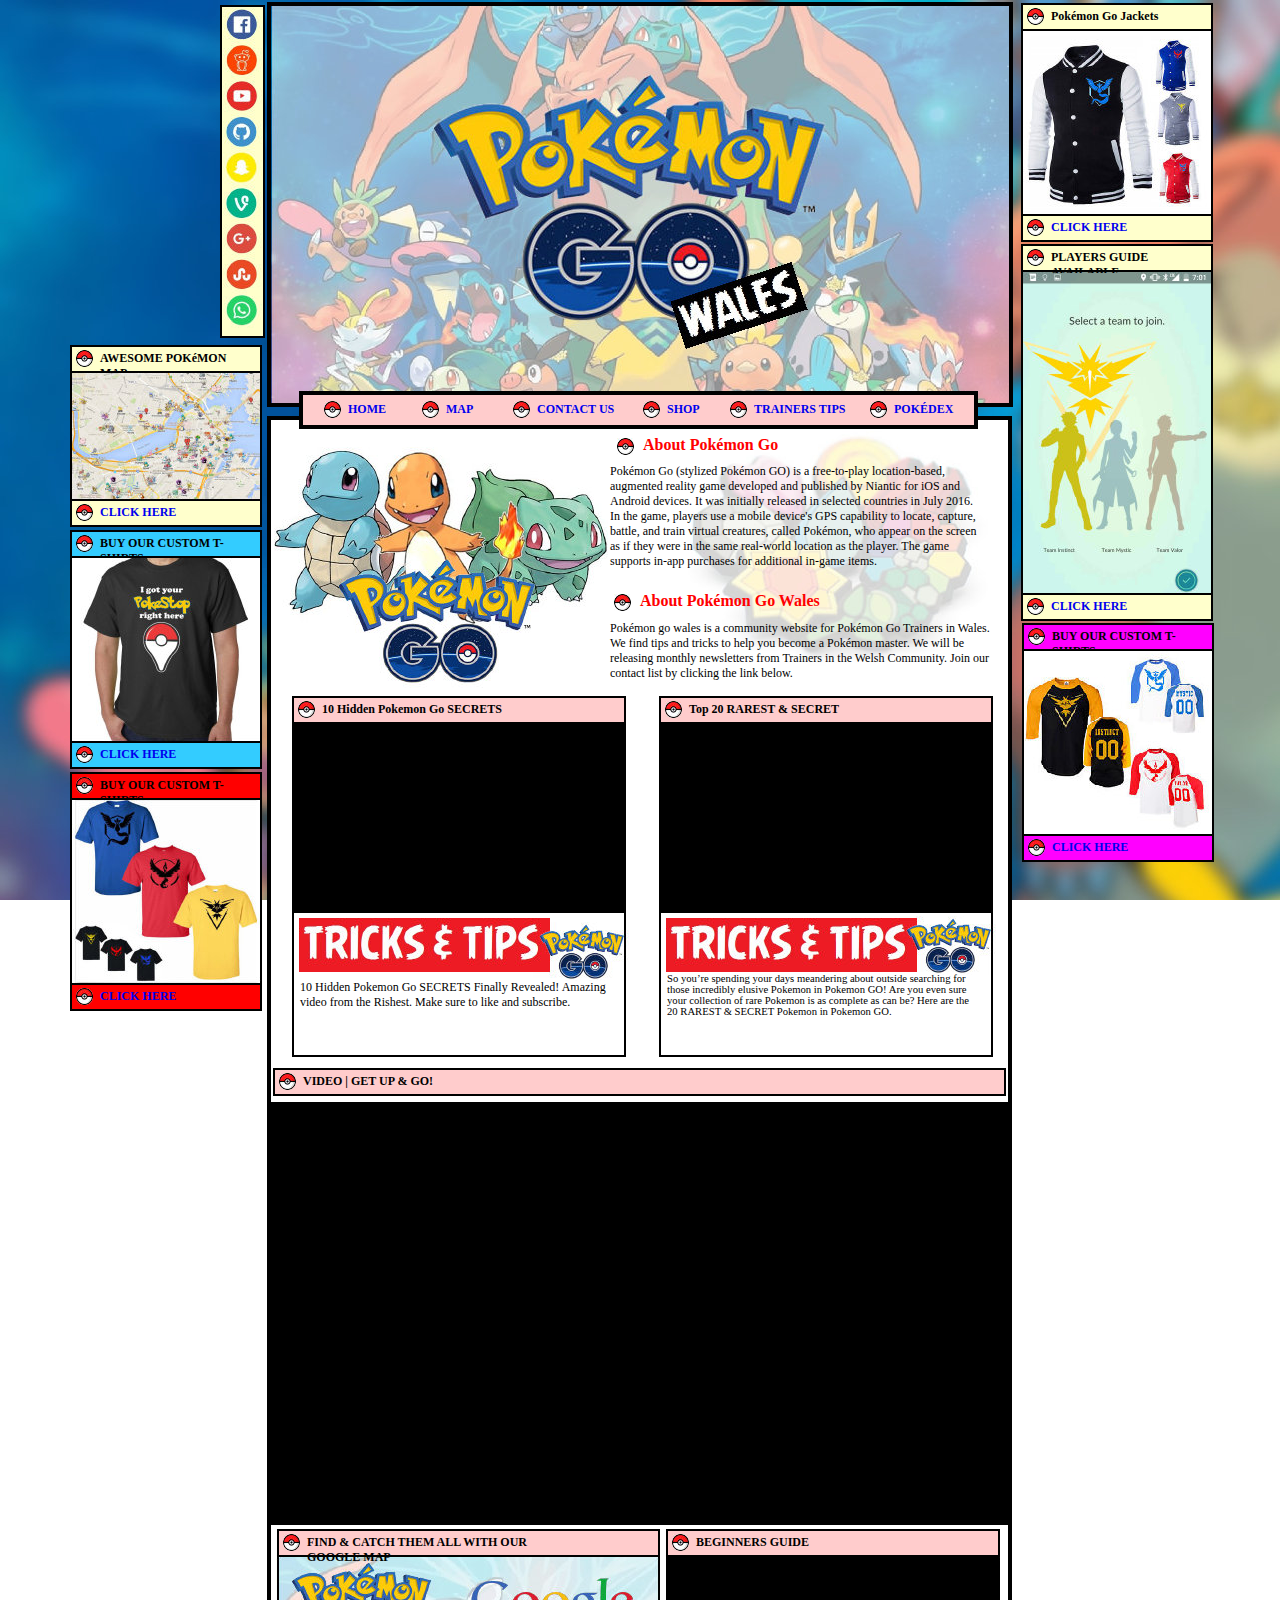
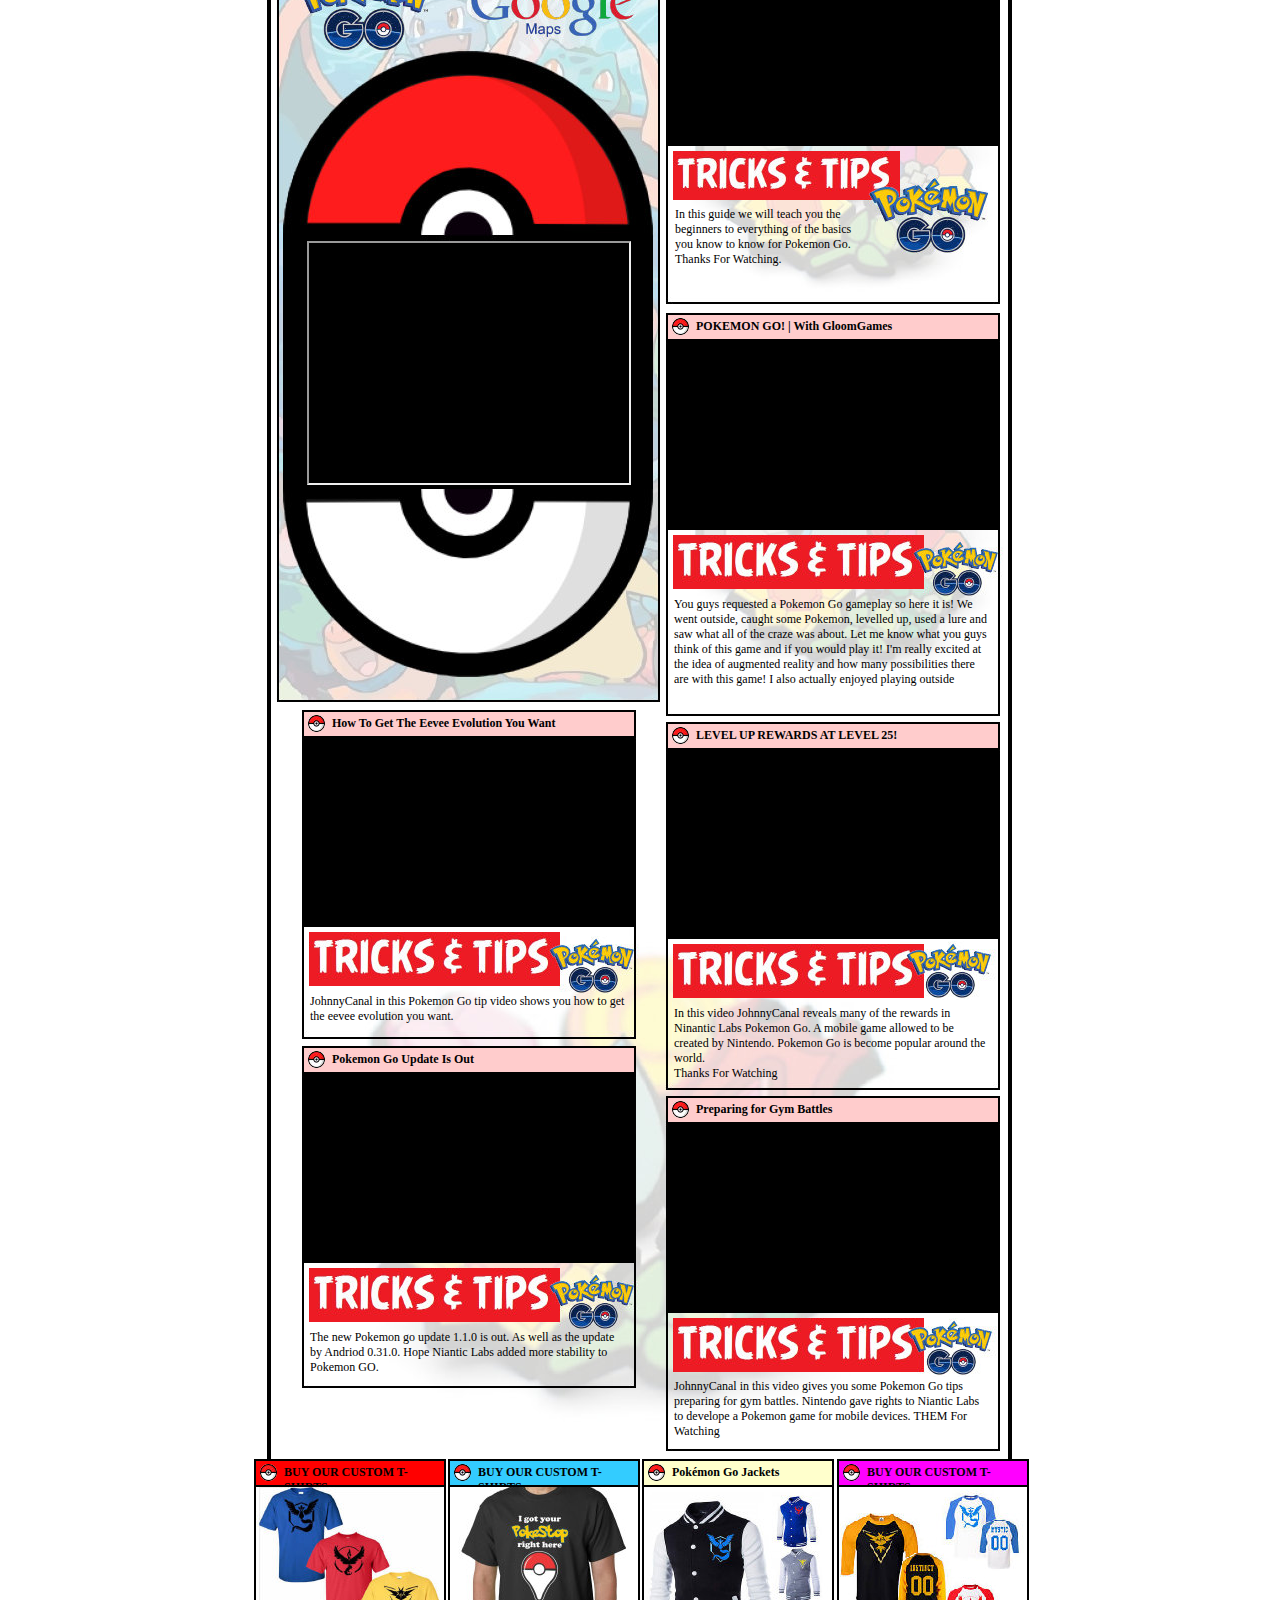
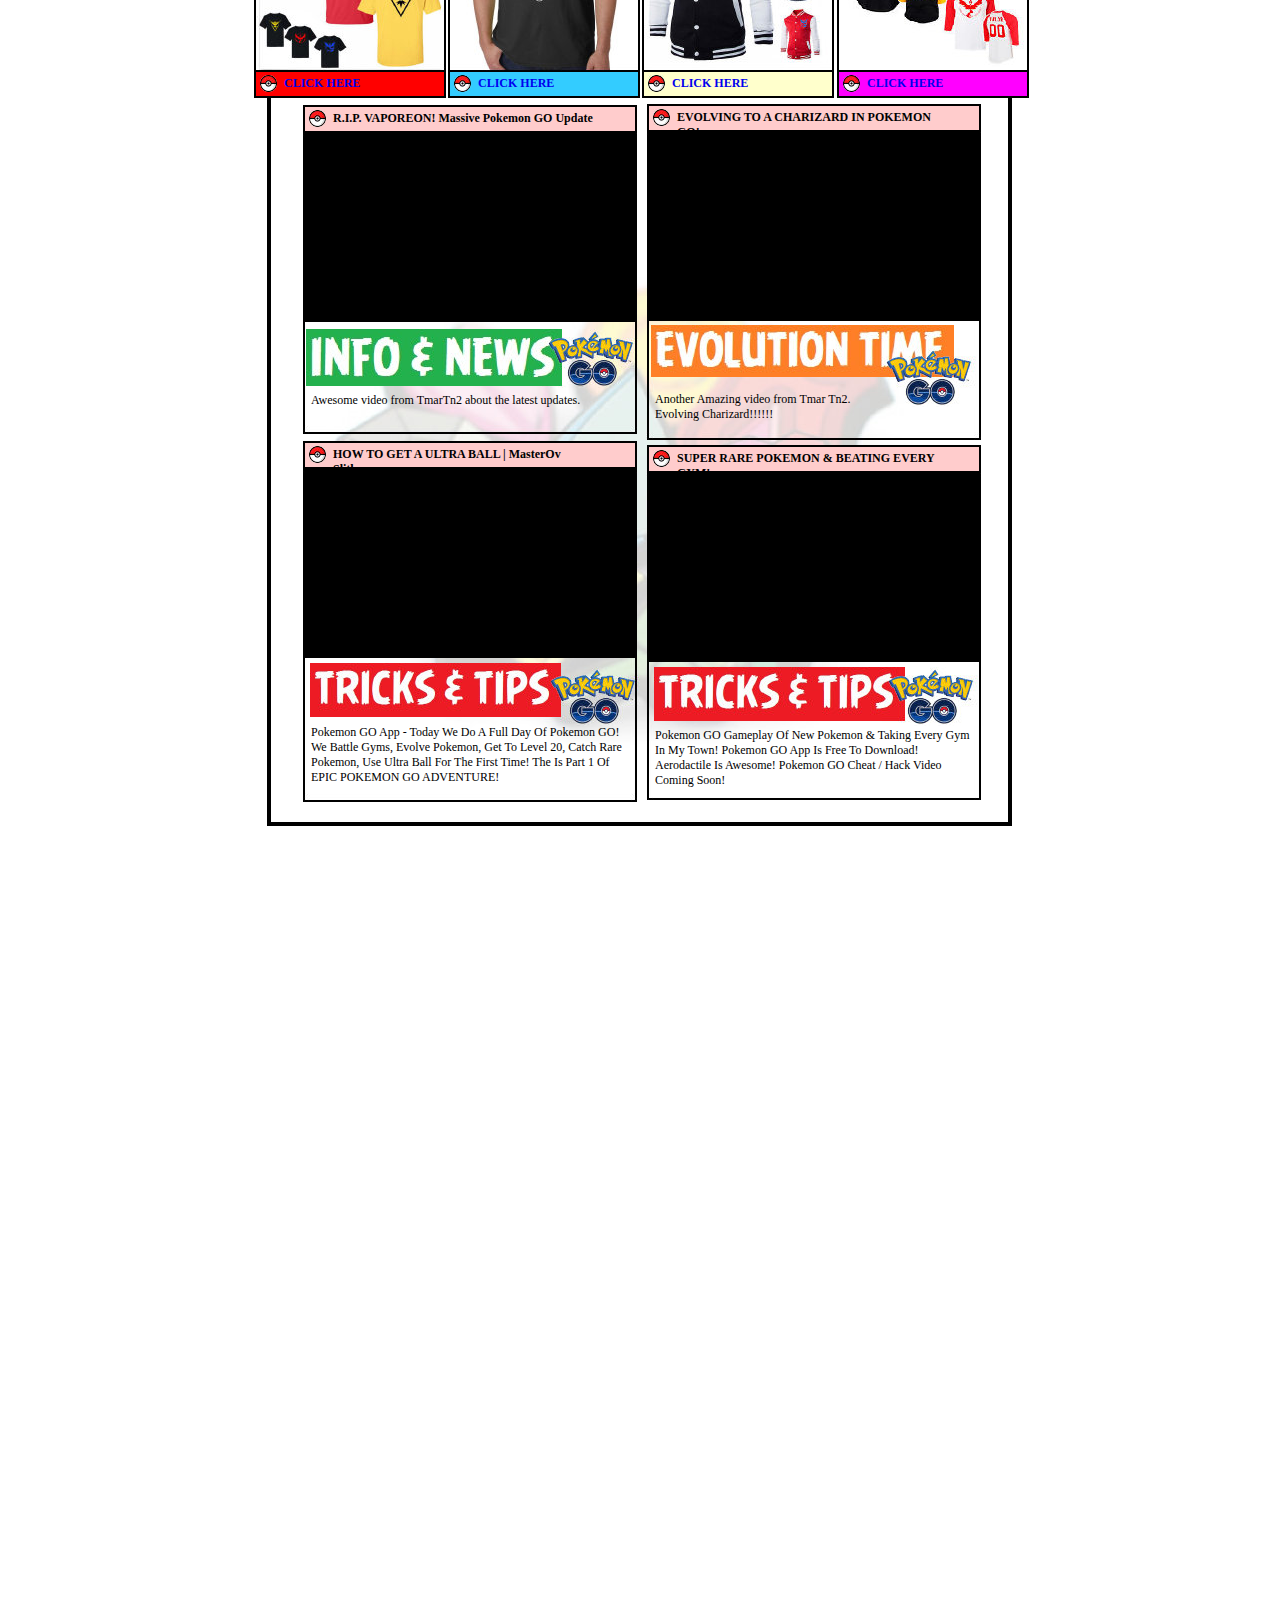
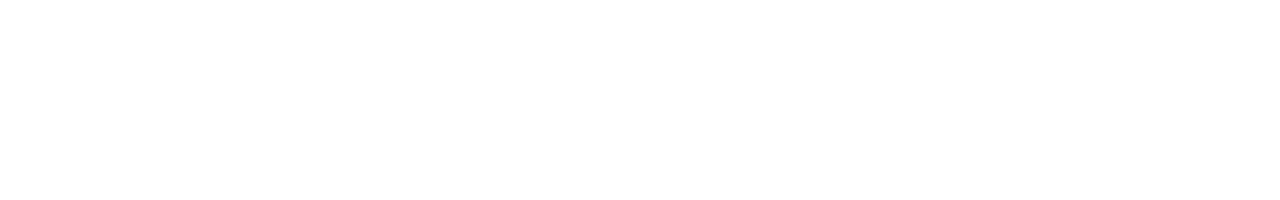
<file: index.html>
<!DOCTYPE html PUBLIC "-//W3C//DTD XHTML 1.0 Transitional//EN" "http://www.w3.org/TR/xhtml1/DTD/xhtml1-transitional.dtd">
<!-- Generated by Avanquest Technology v:8.0. For information please visit: http://www.avanquestusa.com/ -->
<html xmlns="http://www.w3.org/1999/xhtml" xml:lang="en" lang="en">
<head>
	<title> Pok�mon GO Wales, Pok�mon GO Cardiff, Pok�mon GO Conwy, Pok�mon GO Denbighshire, Pok�mon GO Flintshire, Pok�mon GO Gwynedd, Pok�mon GO Isle of Anglesey, Pok�mon GO Merthyr Tydfil, Pok�mon GO Monmouthshire, Pok�mon GO Neath Port Talbot, Pok�mon GO Newport, Pok�mon GO Pembrokeshire, Pok�mon GO Powys, Pok�mon GO Rhondda Cynon Taf, Pok�mon GO Swansea, Pok�mon GO Torfaen, Pok�mon GO Vale of Glamorgan, Pok�mon GO Wrexham, Pokemon GO Wales, Pokemon GO Blaenau Gwent, Pokemon GO Bridgend, Pokemon GO Caerphilly, Poke </title>
	<meta http-equiv="Content-Type" content="text/html; charset=iso-8859-1" />
	<meta http-equiv="Content-Style-Type" content="text/css;" />
	<meta name="Author" content="Pok�mon GO Wales, Pok�mon GO Cardiff, Pok�mon GO Conwy, Pok�mon GO Denbighshire, Pok�mon GO Flintshire, Pok�mon GO Gwynedd, Pok�mon GO Isle of Anglesey, Pok�mon GO Merthyr Tydfil, Pok�mon GO Monmouthshire, Pok�mon GO Neath Port Talbot, Pok�mon GO Newport, Pok�mon GO Pembrokeshire, Pok�mon GO Powys, Pok�mon GO Rhondda Cynon Taf, Pok�mon GO Swansea, Pok�mon GO Torfaen, Pok�mon GO Vale of Glamorgan, Pok�mon GO Wrexham, Pokemon GO Wales, Pokemon GO Blaenau Gwent, Pokemon GO Bridgend, Pokemon GO Caerphilly" />
	<meta name="Keywords" content="Pok�mon GO Wales, Pok�mon GO Cardiff, Pok�mon GO Conwy, Pok�mon GO Denbighshire, Pok�mon GO Flintshire, Pok�mon GO Gwynedd, Pok�mon GO Isle of Anglesey, Pok�mon GO Merthyr Tydfil, Pok�mon GO Monmouthshire, Pok�mon GO Neath Port Talbot, Pok�mon GO Newport, Pok�mon GO Pembrokeshire, Pok�mon GO Powys, Pok�mon GO Rhondda Cynon Taf, Pok�mon GO Swansea, Pok�mon GO Torfaen, Pok�mon GO Vale of Glamorgan, Pok�mon GO Wrexham, Pokemon GO Wales, Pokemon GO Blaenau Gwent, Pokemon GO Bridgend, Pokemon GO Caerphilly, Poke" />
	<meta name="Description" content="Pok�mon GO Wales, Pok�mon GO Cardiff, Pok�mon GO Conwy, Pok�mon GO Denbighshire, Pok�mon GO Flintshire, Pok�mon GO Gwynedd, Pok�mon GO Isle of Anglesey, Pok�mon GO Merthyr Tydfil, Pok�mon GO Monmouthshire, Pok�mon GO Neath Port Talbot, Pok�mon GO Newport, Pok�mon GO Pembrokeshire, Pok�mon GO Powys, Pok�mon GO Rhondda Cynon Taf, Pok�mon GO Swansea, Pok�mon GO Torfaen, Pok�mon GO Vale of Glamorgan, Pok�mon GO Wrexham, Pokemon GO Wales, Pokemon GO Blaenau Gwent, Pokemon GO Bridge" />
	<link rel="stylesheet" href="pokemongo_g.css" type="text/css" media="screen,projection,print" />	<!--// Document Style //-->
	<link rel="stylesheet" href="index_p.css" type="text/css" media="screen,projection,print" />	<!--// Page Style //-->
	<script src="pokemongo_g.js" type="text/javascript"></script>		<!--// Document Script //-->
</head>


<body style="background-attachment: fixed;">
<div id="page">
	<span id="e249" class="cc01"></span>
	<span id="e248" title="Pok�mon GO Wales, Pok�mon GO Cardiff, Pok�mon GO Conwy, Pok�mon GO Denbighshire, Pok�mon GO Flintshire, Pok�mon GO Gwynedd, Pok�mon &#13;&#10;GO Isle of Anglesey, Pok�mon GO Merthyr Tydfil, Pok�mon GO Monmouthshire, Pok�mon GO Neath Port Talbot, Pok�mon GO Newport, Pok�mon &#13;&#10;GO Pembrokeshire, Pok�mon GO Powys, Pok�mon GO Rhondda Cynon Taf, Pok�mon GO Swansea, Pok�mon GO Torfaen, Pok�mon GO Vale of Glamorgan, &#13;&#10;Pok�mon GO Wrexham, Pokemon GO Wales, Pokemon GO Blaenau Gwent, Pokemo..."></span>
	<span id="e247" title="Pok�mon GO Wales, Pok�mon GO Cardiff, Pok�mon GO Conwy, Pok�mon GO Denbighshire, Pok�mon GO Flintshire, Pok�mon GO Gwynedd, Pok�mon &#13;&#10;GO Isle of Anglesey, Pok�mon GO Merthyr Tydfil, Pok�mon GO Monmouthshire, Pok�mon GO Neath Port Talbot, Pok�mon GO Newport, Pok�mon &#13;&#10;GO Pembrokeshire, Pok�mon GO Powys, Pok�mon GO Rhondda Cynon Taf, Pok�mon GO Swansea, Pok�mon GO Torfaen, Pok�mon GO Vale of Glamorgan, &#13;&#10;Pok�mon GO Wrexham, Pokemon GO Wales, Pokemon GO Blaenau Gwent, Pokemo..."></span>
	<span id="e246" title="Pok�mon GO Wales, Pok�mon GO Cardiff, Pok�mon GO Conwy, Pok�mon GO Denbighshire, Pok�mon GO Flintshire, Pok�mon GO Gwynedd, Pok�mon &#13;&#10;GO Isle of Anglesey, Pok�mon GO Merthyr Tydfil, Pok�mon GO Monmouthshire, Pok�mon GO Neath Port Talbot, Pok�mon GO Newport, Pok�mon &#13;&#10;GO Pembrokeshire, Pok�mon GO Powys, Pok�mon GO Rhondda Cynon Taf, Pok�mon GO Swansea, Pok�mon GO Torfaen, Pok�mon GO Vale of Glamorgan, &#13;&#10;Pok�mon GO Wrexham, Pokemon GO Wales, Pokemon GO Blaenau Gwent, Pokemo..."></span>
	<span id="e245" class="cc01"></span>
	<span id="e244" class="cc01"></span>
	<span id="e243" class="cc02"></span>
	<span id="e242" class="cc03" title="Pok�mon GO Wales, Pok�mon GO Cardiff, Pok�mon GO Conwy, Pok�mon GO Denbighshire, Pok�mon GO Flintshire, Pok�mon GO Gwynedd, Pok�mon &#13;&#10;GO Isle of Anglesey, Pok�mon GO Merthyr Tydfil, Pok�mon GO Monmouthshire, Pok�mon GO Neath Port Talbot, Pok�mon GO Newport, Pok�mon &#13;&#10;GO Pembrokeshire, Pok�mon GO Powys, Pok�mon GO Rhondda Cynon Taf, Pok�mon GO Swansea, Pok�mon GO Torfaen, Pok�mon GO Vale of Glamorgan, &#13;&#10;Pok�mon GO Wrexham, Pokemon GO Wales, Pokemon GO Blaenau Gwent, Pokemo..."></span>
	<span id="e241"></span>
	<span id="e240" class="cc01"></span>
	<span id="e239" class="cc01"></span>
	<span id="e238" class="cc01"></span>
	<div id="e237" class="cc04">
		FIND & CATCH THEM ALL WITH OUR GOOGLE MAP  
	</div>
	<span id="e236" class="cc05"></span>
	<div id="e235" class="cc04">
		VIDEO | GET UP & GO!
	</div>
	<span id="e234" class="cc05"></span>
	<span id="e233" class="cc01"></span>
	<div id="e232" class="cc04">
		<a href="index.html">
		HOME</a>
	</div>
	<span id="e231" class="cc05"></span>
	<div id="e230" class="cc04">
		<a href="pokemongo_002.htm">
		MAP</a>
	</div>
	<span id="e229" class="cc05"></span>
	<div id="e228" class="cc04">
		<a href="pokemongo_003.htm">
		CONTACT US</a>
	</div>
	<span id="e227" class="cc05"></span>
	<div id="e226" class="cc04">
		<a href="pokemongo_006.htm">
		SHOP</a>
	</div>
	<span id="e225" class="cc05"></span>
	<div id="e224" class="cc04">
		<a href="pokemongo_004.htm">
		TRAINERS TIPS</a>
	</div>
	<span id="e223" class="cc05"></span>
	<span id="e222" title="Pok�mon GO Wales, Pok�mon GO Cardiff, Pok�mon GO Conwy, Pok�mon GO Denbighshire, Pok�mon GO Flintshire, Pok�mon GO Gwynedd, Pok�mon &#13;&#10;GO Isle of Anglesey, Pok�mon GO Merthyr Tydfil, Pok�mon GO Monmouthshire, Pok�mon GO Neath Port Talbot, Pok�mon GO Newport, Pok�mon &#13;&#10;GO Pembrokeshire, Pok�mon GO Powys, Pok�mon GO Rhondda Cynon Taf, Pok�mon GO Swansea, Pok�mon GO Torfaen, Pok�mon GO Vale of Glamorgan, &#13;&#10;Pok�mon GO Wrexham, Pokemon GO Wales, Pokemon GO Blaenau Gwent, Pokemo..."></span>
	<span id="e221" title="Pok�mon GO Wales, Pok�mon GO Cardiff, Pok�mon GO Conwy, Pok�mon GO Denbighshire, Pok�mon GO Flintshire, Pok�mon GO Gwynedd, Pok�mon &#13;&#10;GO Isle of Anglesey, Pok�mon GO Merthyr Tydfil, Pok�mon GO Monmouthshire, Pok�mon GO Neath Port Talbot, Pok�mon GO Newport, Pok�mon &#13;&#10;GO Pembrokeshire, Pok�mon GO Powys, Pok�mon GO Rhondda Cynon Taf, Pok�mon GO Swansea, Pok�mon GO Torfaen, Pok�mon GO Vale of Glamorgan, &#13;&#10;Pok�mon GO Wrexham, Pokemon GO Wales, Pokemon GO Blaenau Gwent, Pokemo..."></span>
	<span id="e220" title="Pok�mon GO Wales, Pok�mon GO Cardiff, Pok�mon GO Conwy, Pok�mon GO Denbighshire, Pok�mon GO Flintshire, Pok�mon GO Gwynedd, Pok�mon &#13;&#10;GO Isle of Anglesey, Pok�mon GO Merthyr Tydfil, Pok�mon GO Monmouthshire, Pok�mon GO Neath Port Talbot, Pok�mon GO Newport, Pok�mon &#13;&#10;GO Pembrokeshire, Pok�mon GO Powys, Pok�mon GO Rhondda Cynon Taf, Pok�mon GO Swansea, Pok�mon GO Torfaen, Pok�mon GO Vale of Glamorgan, &#13;&#10;Pok�mon GO Wrexham, Pokemon GO Wales, Pokemon GO Blaenau Gwent, Pokemo..."></span>
	<div id="e219" class="cc06">
		Pok�mon Go (stylized Pok�mon GO) is a free-to-play location-based, augmented reality game developed and published by Niantic for iOS and Android devices. It was initially released in selected countries in July 2016. In the game, players use a mobile device's GPS capability to locate, capture, battle, and train virtual creatures, called Pok�mon, who appear on the screen as if they were in the same real-world location as the player. The game supports in-app purchases for additional in-game items.
	</div>
	<div id="e218" class="cc07">
		About Pok�mon Go 
	</div>
	<span id="e217" class="cc05"></span>
	<div id="e216" class="cc07">
		About Pok�mon Go Wales
	</div>
	<span id="e215" class="cc05"></span>
	<div id="e214" class="cc06">
		Pok�mon go wales is a community website for Pok�mon Go Trainers in Wales. We find tips and tricks to help you become a Pok�mon master. We will be releasing monthly newsletters from Trainers in the Welsh Community. Join our contact list by clicking the link below.
	</div>
	<span id="e213" class="cc01"></span>
	<span id="e212" class="cc01"></span>
	<div id="e211" class="cc04">
		BEGINNERS GUIDE
	</div>
	<span id="e210" class="cc05"></span>
	<div id="e209" class="cc04">
		<a href="pokemongo_005.htm">
		POK�DEX</a>
	</div>
	<span id="e208" class="cc05"></span>
	<div id="e207">
		<iframe width="733" height="413" src="https://www.youtube.com/embed/Qryf2F_QfXg" frameborder="0" allowfullscreen></iframe>
	</div>
	<span id="e206"></span>
	<span id="e205" title="Pok�mon GO Wales, Pok�mon GO Cardiff, Pok�mon GO Conwy, Pok�mon GO Denbighshire, Pok�mon GO Flintshire, Pok�mon GO Gwynedd, Pok�mon &#13;&#10;GO Isle of Anglesey, Pok�mon GO Merthyr Tydfil, Pok�mon GO Monmouthshire, Pok�mon GO Neath Port Talbot, Pok�mon GO Newport, Pok�mon &#13;&#10;GO Pembrokeshire, Pok�mon GO Powys, Pok�mon GO Rhondda Cynon Taf, Pok�mon GO Swansea, Pok�mon GO Torfaen, Pok�mon GO Vale of Glamorgan, &#13;&#10;Pok�mon GO Wrexham, Pokemon GO Wales, Pokemon GO Blaenau Gwent, Pokemo..."></span>
	<span id="e204" class="cc01"></span>
	<div id="e203">
		<iframe width="330" height="186" src="https://www.youtube.com/embed/q8eNI3JN24k" frameborder="0" allowfullscreen></iframe>
	</div>
	<div id="e202" class="cc06">
		In this guide we will teach you the beginners to everything of the basics you know to know for Pokemon Go. Thanks For Watching.
	</div>
	<span id="e201" title="Pok�mon GO Wales, Pok�mon GO Cardiff, Pok�mon GO Conwy, Pok�mon GO Denbighshire, Pok�mon GO Flintshire, Pok�mon GO Gwynedd, Pok�mon &#13;&#10;GO Isle of Anglesey, Pok�mon GO Merthyr Tydfil, Pok�mon GO Monmouthshire, Pok�mon GO Neath Port Talbot, Pok�mon GO Newport, Pok�mon &#13;&#10;GO Pembrokeshire, Pok�mon GO Powys, Pok�mon GO Rhondda Cynon Taf, Pok�mon GO Swansea, Pok�mon GO Torfaen, Pok�mon GO Vale of Glamorgan, &#13;&#10;Pok�mon GO Wrexham, Pokemon GO Wales, Pokemon GO Blaenau Gwent, Pokemo..."></span>
	<span id="e200" class="cc01"></span>
	<span id="e199" class="cc01"></span>
	<div id="e198" class="cc04">
		POKEMON GO! | With GloomGames
	</div>
	<span id="e197" class="cc05"></span>
	<span id="e196"></span>
	<span id="e195"></span>
	<span id="e194" class="cc01"></span>
	<div id="e193">
		<iframe width="330" height="186" src="https://www.youtube.com/embed/KJ4JPj8ubzA" frameborder="0" allowfullscreen></iframe>
	</div>
	<div id="e192" class="cc06">
		You guys requested a Pokemon Go gameplay so here it is! We went outside, caught some Pokemon, levelled up, used a lure and saw what all of the craze was about. Let me know what you guys think of this game and if you would play it! I'm really excited at the idea of augmented reality and how many possibilities there are with this game! I also actually enjoyed playing outside
	</div>
	<span id="e191" class="cc08"></span>
	<span id="e190" class="cc01"></span>
	<span id="e189" class="cc01"></span>
	<div id="e188" class="cc04">
		How To Get The Eevee Evolution You Want 
	</div>
	<span id="e187" class="cc05"></span>
	<span id="e186"></span>
	<span id="e185"></span>
	<span id="e184" class="cc01"></span>
	<div id="e183">
		<iframe width="330" height="186" src="https://www.youtube.com/embed/6YuG_fdZatA" frameborder="0" allowfullscreen></iframe>
	</div>
	<div id="e182" class="cc06">
		JohnnyCanal in this Pokemon Go tip video shows you how to get the eevee evolution you want. 
	</div>
	<span id="e181" class="cc01"></span>
	<span id="e180" class="cc01"></span>
	<div id="e179" class="cc04">
		LEVEL UP REWARDS AT LEVEL 25!   
	</div>
	<span id="e178" class="cc05"></span>
	<span id="e177"></span>
	<span id="e176" class="cc01"></span>
	<div id="e175">
		<iframe width="330" height="186" src="https://www.youtube.com/embed/_bB2BksfFk8" frameborder="0" allowfullscreen></iframe>
	</div>
	<div id="e174" class="cc06">
		In this video JohnnyCanal reveals many of the rewards in Ninantic Labs Pokemon Go. A mobile game allowed to be created by Nintendo. Pokemon Go is become popular around the world.<br /> 
		Thanks For Watching
	</div>
	<span id="e173" class="cc01"></span>
	<span id="e172" class="cc01"></span>
	<div id="e171" class="cc04">
		Pokemon Go Update Is Out
	</div>
	<span id="e170" class="cc05"></span>
	<span id="e169"></span>
	<span id="e168"></span>
	<span id="e167" class="cc01"></span>
	<div id="e166">
		<iframe width="330" height="186" src="https://www.youtube.com/embed/RZHmsu5eWKA" frameborder="0" allowfullscreen></iframe>
	</div>
	<div id="e165" class="cc06">
		The new Pokemon go update 1.1.0 is out. As well as the update by Andriod 0.31.0. Hope Niantic Labs added more stability to Pokemon GO.
	</div>
	<span id="e164" class="cc01"></span>
	<span id="e163" class="cc01"></span>
	<div id="e162" class="cc04">
		Preparing for Gym Battles
	</div>
	<span id="e161" class="cc05"></span>
	<span id="e160"></span>
	<span id="e159" class="cc01"></span>
	<div id="e158">
		<iframe width="330" height="186" src="https://www.youtube.com/embed/JmifFTJISsc" frameborder="0" allowfullscreen></iframe>
	</div>
	<div id="e157" class="cc06">
		JohnnyCanal in this video gives you some Pokemon Go tips preparing for gym battles. Nintendo gave rights to Niantic Labs to develope a Pokemon game for mobile devices. THEM For Watching
	</div>
	<span id="e156"></span>
	<span id="e155"></span>
	<span id="e154" class="cc01"></span>
	<span id="e153" class="cc01"></span>
	<div id="e152" class="cc04">
		BUY OUR CUSTOM T-SHIRTS 
	</div>
	<span id="e151" class="cc05"></span>
	<span id="e150" class="cc01"></span>
	<div id="e149" class="cc04">
		<a href="pokemongo_006.htm">
		CLICK HERE </a>
	</div>
	<span id="e148" class="cc05"></span>
	<span id="e147" class="cc01"></span>
	<span id="e146" title="Pok�mon GO Wales, Pok�mon GO Cardiff, Pok�mon GO Conwy, Pok�mon GO Denbighshire, Pok�mon GO Flintshire, Pok�mon GO Gwynedd, Pok�mon &#13;&#10;GO Isle of Anglesey, Pok�mon GO Merthyr Tydfil, Pok�mon GO Monmouthshire, Pok�mon GO Neath Port Talbot, Pok�mon GO Newport, Pok�mon &#13;&#10;GO Pembrokeshire, Pok�mon GO Powys, Pok�mon GO Rhondda Cynon Taf, Pok�mon GO Swansea, Pok�mon GO Torfaen, Pok�mon GO Vale of Glamorgan, &#13;&#10;Pok�mon GO Wrexham, Pokemon GO Wales, Pokemon GO Blaenau Gwent, Pokemo..."></span>
	<span id="e145" class="cc01"></span>
	<div id="e144" class="cc04">
		BUY OUR CUSTOM T-SHIRTS 
	</div>
	<span id="e143" class="cc05"></span>
	<span id="e142" class="cc01"></span>
	<div id="e141" class="cc04">
		<a href="pokemongo_006.htm">
		CLICK HERE </a>
	</div>
	<span id="e140" class="cc05"></span>
	<a href="pokemongo_006.htm">
		<img id="e139" name="e139" src="pokemongo001039.jpg" title="" alt="Pok�mon GO Wales, Pok�mon GO Cardiff, Pok�mon GO Conwy, Pok�mon GO Denbighshire, Pok�mon GO Flintshire, Pok�mon GO Gwynedd, Pok�mon &#13;&#10;GO Isle of Anglesey, Pok�mon GO Merthyr Tydfil, Pok�mon GO Monmouthshire, Pok�mon GO Neath Port Talbot, Pok�mon GO Newport, Pok�mon &#13;&#10;GO Pembrokeshire, Pok�mon GO Powys, Pok�mon GO Rhondda Cynon Taf, Pok�mon GO Swansea, Pok�mon GO Torfaen, Pok�mon GO Vale of Glamorgan, &#13;&#10;Pok�mon GO Wrexham, Pokemon GO Wales, Pokemon GO Blaenau Gwent, Pokemo..." align="right" border="0" /></a>
	<span id="e138" class="cc01"></span>
	<span id="e137" class="cc01"></span>
	<div id="e136" class="cc04">
		Pok�mon Go Jackets
	</div>
	<span id="e135" class="cc05"></span>
	<span id="e134" class="cc01"></span>
	<div id="e133" class="cc04">
		<a href="pokemongo_006.htm">
		CLICK HERE </a>
	</div>
	<span id="e132" class="cc05"></span>
	<a href="pokemongo_006.htm">
		<img id="e131" name="e131" src="pokemongo001021.jpg" title="" alt="Pok�mon GO Wales, Pok�mon GO Cardiff, Pok�mon GO Conwy, Pok�mon GO Denbighshire, Pok�mon GO Flintshire, Pok�mon GO Gwynedd, Pok�mon &#13;&#10;GO Isle of Anglesey, Pok�mon GO Merthyr Tydfil, Pok�mon GO Monmouthshire, Pok�mon GO Neath Port Talbot, Pok�mon GO Newport, Pok�mon &#13;&#10;GO Pembrokeshire, Pok�mon GO Powys, Pok�mon GO Rhondda Cynon Taf, Pok�mon GO Swansea, Pok�mon GO Torfaen, Pok�mon GO Vale of Glamorgan, &#13;&#10;Pok�mon GO Wrexham, Pokemon GO Wales, Pokemon GO Blaenau Gwent, Pokemo..." align="right" border="0" /></a>
	<a href="pokemongo_006.htm">
		<img id="e130" name="e130" src="pokemongo001033.jpg" title="" alt="Pok�mon GO Wales, Pok�mon GO Cardiff, Pok�mon GO Conwy, Pok�mon GO Denbighshire, Pok�mon GO Flintshire, Pok�mon GO Gwynedd, Pok�mon &#13;&#10;GO Isle of Anglesey, Pok�mon GO Merthyr Tydfil, Pok�mon GO Monmouthshire, Pok�mon GO Neath Port Talbot, Pok�mon GO Newport, Pok�mon &#13;&#10;GO Pembrokeshire, Pok�mon GO Powys, Pok�mon GO Rhondda Cynon Taf, Pok�mon GO Swansea, Pok�mon GO Torfaen, Pok�mon GO Vale of Glamorgan, &#13;&#10;Pok�mon GO Wrexham, Pokemon GO Wales, Pokemon GO Blaenau Gwent, Pokemo..." align="right" border="0" /></a>
	<span id="e129" class="cc01"></span>
	<span id="e128" class="cc01"></span>
	<div id="e127" class="cc04">
		R.I.P. VAPOREON! Massive Pokemon GO Update
	</div>
	<span id="e126" class="cc05"></span>
	<span id="e125" class="cc01"></span>
	<div id="e124">
		<iframe width="330" height="186" src="https://www.youtube.com/embed/cQtFz173bAk" frameborder="0" allowfullscreen></iframe>
	</div>
	<div id="e123" class="cc06">
		Awesome video from TmarTn2 about the latest updates.
	</div>
	<span id="e122" class="cc01"></span>
	<span id="e121" class="cc01"></span>
	<div id="e120" class="cc04">
		EVOLVING TO A CHARIZARD IN POKEMON GO!
	</div>
	<span id="e119" class="cc05"></span>
	<span id="e118" class="cc01"></span>
	<div id="e117">
		<iframe width="330" height="186" src="https://www.youtube.com/embed/JPycC1duBBM" frameborder="0" allowfullscreen></iframe>
	</div>
	<div id="e116" class="cc06">
		Another Amazing video from Tmar Tn2.  <br /> 
		Evolving Charizard!!!!!!
	</div>
	<span id="e115" class="cc01"></span>
	<span id="e114" class="cc01"></span>
	<div id="e113" class="cc04">
		HOW TO GET A ULTRA BALL | MasterOv Slither. 
	</div>
	<span id="e112" class="cc05"></span>
	<span id="e111"></span>
	<span id="e110"></span>
	<span id="e109" class="cc01"></span>
	<div id="e108">
		<iframe width="330" height="186" src="https://www.youtube.com/embed/1tDlS2v0YgQ" frameborder="0" allowfullscreen></iframe>
	</div>
	<div id="e107" class="cc06">
		Pokemon GO App - Today We Do A Full Day Of Pokemon GO! We Battle Gyms, Evolve Pokemon, Get To Level 20, Catch Rare Pokemon, Use Ultra Ball For The First Time! The Is Part 1 Of EPIC POKEMON GO ADVENTURE!
	</div>
	<span id="e106" class="cc01"></span>
	<span id="e105" class="cc01"></span>
	<div id="e104" class="cc04">
		SUPER RARE POKEMON & BEATING EVERY GYM!
	</div>
	<span id="e103" class="cc05"></span>
	<span id="e102"></span>
	<span id="e101" class="cc01"></span>
	<div id="e100">
		<iframe width="330" height="186" src="https://www.youtube.com/embed/JmifFTJISsc" frameborder="0" allowfullscreen></iframe>
	</div>
	<div id="e99" class="cc06">
		Pokemon GO Gameplay Of New Pokemon & Taking Every Gym In My Town! Pokemon GO App Is Free To Download! Aerodactile Is Awesome! Pokemon GO Cheat / Hack Video Coming Soon!
	</div>
	<span id="e98"></span>
	<span id="e97" class="cc01"></span>
	<span id="e96" class="cc01"></span>
	<div id="e95" class="cc04">
		BUY OUR CUSTOM T-SHIRTS 
	</div>
	<span id="e94" class="cc05"></span>
	<span id="e93" class="cc01"></span>
	<div id="e92" class="cc04">
		<a href="pokemongo_006.htm">
		CLICK HERE </a>
	</div>
	<span id="e91" class="cc05"></span>
	<span id="e90" title="Pok�mon GO Wales, Pok�mon GO Cardiff, Pok�mon GO Conwy, Pok�mon GO Denbighshire, Pok�mon GO Flintshire, Pok�mon GO Gwynedd, Pok�mon &#13;&#10;GO Isle of Anglesey, Pok�mon GO Merthyr Tydfil, Pok�mon GO Monmouthshire, Pok�mon GO Neath Port Talbot, Pok�mon GO Newport, Pok�mon &#13;&#10;GO Pembrokeshire, Pok�mon GO Powys, Pok�mon GO Rhondda Cynon Taf, Pok�mon GO Swansea, Pok�mon GO Torfaen, Pok�mon GO Vale of Glamorgan, &#13;&#10;Pok�mon GO Wrexham, Pokemon GO Wales, Pokemon GO Blaenau Gwent, Pokemo..."></span>
	<a href="pokemongo_006.htm">
		<img id="e89" name="e89" src="pokemongo001013.jpg" title="" alt="pokemongo001013.jpg" align="right" border="0" /></a>
	<span id="e88"></span>
	<span id="e87"></span>
	<span id="e86"></span>
	<span id="e85"></span>
	<span id="e84" class="cc01"></span>
	<a href="pokemongo_007.htm">
		<img id="e83" name="e83" src="pokemongo001050.jpg" title="" alt="pokemongo001050.jpg" align="right" border="0" /></a>
	<span id="e82" class="cc01"></span>
	<div id="e81" class="cc04">
		BUY OUR CUSTOM T-SHIRTS 
	</div>
	<span id="e80" class="cc05"></span>
	<span id="e79" class="cc01"></span>
	<div id="e78" class="cc04">
		<a href="pokemongo_007.htm">
		CLICK HERE </a>
	</div>
	<span id="e77" class="cc05"></span>
	<span id="e76" class="cc01"></span>
	<span id="e75" class="cc01"></span>
	<div id="e74" class="cc04">
		AWESOME POK�MON MAP 
	</div>
	<span id="e73" class="cc05"></span>
	<span id="e72" class="cc01"></span>
	<div id="e71" class="cc04">
		<a href="pokemongo_002.htm">
		CLICK HERE </a>
	</div>
	<span id="e70" class="cc05"></span>
	<a href="pokemongo_002.htm">
		<img id="e69" name="e69" src="pokemongo001040.jpg" title="" alt="pokemongo001040.jpg" align="right" border="0" /></a>
	<map name="map104">
		<area shape="rect" coords="0,0,187,183" href="pokemongo_007.htm">
		<area shape="rect" coords="2,0,186,183" href="pokemongo_007.htm">
	</map>
	<img id="e68" name="e68" src="pokemongo001039.jpg" title="" alt="pokemongo001039.jpg" align="right" border="0" usemap="#map104" />
	<span id="e67" class="cc01"></span>
	<span id="e66" class="cc01"></span>
	<div id="e65" class="cc04">
		BUY OUR CUSTOM T-SHIRTS 
	</div>
	<span id="e64" class="cc05"></span>
	<span id="e63" class="cc01"></span>
	<div id="e62" class="cc04">
		<a href="pokemongo_007.htm">
		CLICK HERE </a>
	</div>
	<span id="e61" class="cc05"></span>
	<map name="map103">
		<area shape="rect" coords="0,0,188,183" href="pokemongo_007.htm">
		<area shape="rect" coords="3,0,184,182" href="pokemongo_007.htm">
	</map>
	<img id="e60" name="e60" src="pokemongo001033.jpg" title="" alt="pokemongo001033.jpg" align="right" border="0" usemap="#map103" />
	<a href="pokemongo_009.htm">
		<img id="e59" name="e59" class="cc01" src="pokemongo001032.gif" title="" alt="pokemongo001032.gif" align="right" border="0" /></a>
	<span id="e58"></span>
	<span id="e57" class="cc01"></span>
	<span id="e56" class="cc01"></span>
	<div id="e55" class="cc04">
		Pok�mon Go Jackets
	</div>
	<span id="e54" class="cc05"></span>
	<span id="e53" class="cc01"></span>
	<div id="e52" class="cc04">
		<a href="pokemongo_008.htm">
		CLICK HERE </a>
	</div>
	<span id="e51" class="cc05"></span>
	<span id="e50" class="cc01"></span>
	<div id="e49" class="cc04">
		PLAYERS GUIDE AVAILABLE
	</div>
	<span id="e48" class="cc05"></span>
	<span id="e47" class="cc01"></span>
	<div id="e46" class="cc04">
		<a href="pokemongo_009.htm">
		CLICK HERE </a>
	</div>
	<span id="e45" class="cc05"></span>
	<map name="map102">
		<area shape="rect" coords="0,0,187,183" href="pokemongo_008.htm">
		<area shape="rect" coords="4,6,177,179" href="pokemongo_008.htm">
	</map>
	<img id="e44" name="e44" src="pokemongo001021.jpg" title="" alt="pokemongo001021.jpg" align="right" border="0" usemap="#map102" />
	<map name="map101">
		<area shape="rect" coords="0,0,187,320" href="pokemongo_009.htm">
		<area shape="rect" coords="0,0,187,320" href="pokemongo_009.htm">
	</map>
	<img id="e43" name="e43" src="pokemongo001020.jpg" title="" alt="pokemongo001020.jpg" align="right" border="0" usemap="#map101" />
	<span id="e42" class="cc01"></span>
	<span id="e41" class="cc01"></span>
	<div id="e40" class="cc04">
		BUY OUR CUSTOM T-SHIRTS 
	</div>
	<span id="e39" class="cc05"></span>
	<span id="e38" class="cc01"></span>
	<div id="e37" class="cc04">
		<a href="pokemongo_007.htm">
		CLICK HERE </a>
	</div>
	<span id="e36" class="cc05"></span>
	<a href="pokemongo_007.htm">
		<img id="e35" name="e35" src="pokemongo001014.jpg" title="" alt="pokemongo001014.jpg" align="right" border="0" /></a>
	<map name="map100">
		<area shape="rect" coords="0,0,184,178" href="pokemongo_007.htm">
		<area shape="rect" coords="0,0,179,177" href="pokemongo_007.htm">
	</map>
	<img id="e34" name="e34" src="pokemongo001013.jpg" title="" alt="pokemongo001013.jpg" align="right" border="0" usemap="#map100" />
	<div id="e33">
		<iframe src="https://www.google.com/maps/d/embed?mid=1rvYlHfdCwZA5VQIVKofsty2Y4m8" width="320" height="240"></iframe>
	</div>
	<div id="e32">
		<iframe src="https://www.facebook.com/plugins/like.php?href=https%3A%2F%2Fwww.facebook.com%2FPokemonGo-Wales-1395156790511594%2F%3Fskip_nax_wizard%3Dtrue&width=450&layout=standard&action=like&size=small&show_faces=true&share=true&height=80&appId" width="450" height="80" style="border:none;overflow:hidden" scrolling="no" frameborder="0" allowtransparency="true"></iframe>
	</div>
	<div id="e31">
		<iframe src="https://www.facebook.com/plugins/share_button.php?href=http%3A%2F%2Fpokemongocardiff.com%2F&layout=button_count&size=small&mobile_iframe=true&width=72&height=20&appId" width="72" height="20" style="border:none;overflow:hidden" scrolling="no" frameborder="0" allowtransparency="true"></iframe>
	</div>
	<div id="e30">
		<iframe src="https://www.facebook.com/plugins/share_button.php?href=http%3A%2F%2Fpokemongocardiff.com%2F&layout=button_count&size=small&mobile_iframe=true&width=72&height=20&appId" width="72" height="20" style="border:none;overflow:hidden" scrolling="no" frameborder="0" allowtransparency="true"></iframe>
	</div>
	<div id="e29">
		<iframe src="https://www.facebook.com/plugins/share_button.php?href=http%3A%2F%2Fpokemongocardiff.com%2F&layout=button_count&size=small&mobile_iframe=true&width=72&height=20&appId" width="72" height="20" style="border:none;overflow:hidden" scrolling="no" frameborder="0" allowtransparency="true"></iframe>
	</div>
	<div id="e28">
		<iframe src="https://www.facebook.com/plugins/share_button.php?href=http%3A%2F%2Fpokemongocardiff.com%2F&layout=button_count&size=small&mobile_iframe=true&width=72&height=20&appId" width="72" height="20" style="border:none;overflow:hidden" scrolling="no" frameborder="0" allowtransparency="true"></iframe>
	</div>
	<div id="e27">
		<iframe src="https://www.facebook.com/plugins/share_button.php?href=http%3A%2F%2Fpokemongocardiff.com%2F&layout=button_count&size=small&mobile_iframe=true&width=72&height=20&appId" width="72" height="20" style="border:none;overflow:hidden" scrolling="no" frameborder="0" allowtransparency="true"></iframe>
	</div>
	<div id="e26">
		<iframe src="https://www.facebook.com/plugins/share_button.php?href=http%3A%2F%2Fpokemongocardiff.com%2F&layout=button_count&size=small&mobile_iframe=true&width=72&height=20&appId" width="72" height="20" style="border:none;overflow:hidden" scrolling="no" frameborder="0" allowtransparency="true"></iframe>
	</div>
	<div id="e25">
		<iframe src="https://www.facebook.com/plugins/share_button.php?href=http%3A%2F%2Fpokemongocardiff.com%2F&layout=button_count&size=small&mobile_iframe=true&width=72&height=20&appId" width="72" height="20" style="border:none;overflow:hidden" scrolling="no" frameborder="0" allowtransparency="true"></iframe>
	</div>
	<div id="e24">
		<iframe src="https://www.facebook.com/plugins/share_button.php?href=http%3A%2F%2Fpokemongocardiff.com%2F&layout=button_count&size=small&mobile_iframe=true&width=72&height=20&appId" width="72" height="20" style="border:none;overflow:hidden" scrolling="no" frameborder="0" allowtransparency="true"></iframe>
	</div>
	<div id="e23">
		<iframe src="https://www.facebook.com/plugins/share_button.php?href=http%3A%2F%2Fpokemongocardiff.com%2F&layout=button_count&size=small&mobile_iframe=true&width=72&height=20&appId" width="72" height="20" style="border:none;overflow:hidden" scrolling="no" frameborder="0" allowtransparency="true"></iframe>
	</div>
	<div id="e22">
		<iframe src="https://www.facebook.com/plugins/share_button.php?href=http%3A%2F%2Fpokemongocardiff.com%2F&layout=button_count&size=small&mobile_iframe=true&width=72&height=20&appId" width="72" height="20" style="border:none;overflow:hidden" scrolling="no" frameborder="0" allowtransparency="true"></iframe>
	</div>
	<a href="https://www.facebook.com/PokemonGo-Wales-1395156790511594/" target="_blank">
		<img id="e21" name="e21" src="pokemongo001012.jpg" title="" alt="pokemongo001012.jpg" align="right" border="0" /></a>
	<span id="e20" class="cc01"></span>
	<span id="e19" class="cc01"></span>
	<div id="e18" class="cc04">
		10 Hidden Pokemon Go SECRETS
	</div>
	<span id="e17" class="cc05"></span>
	<span id="e16"></span>
	<span id="e15"></span>
	<span id="e14" class="cc01"></span>
	<div id="e13">
		<iframe width="330" height="186" src="https://www.youtube.com/embed/LCaxzn0geyQ" frameborder="0" allowfullscreen></iframe>
	</div>
	<div id="e12" class="cc06">
		10 Hidden Pokemon Go SECRETS Finally Revealed! Amazing video from the Rishest. Make sure to like and subscribe.
	</div>
	<div id="e11">
		<iframe src="https://www.facebook.com/plugins/like.php?href=https%3A%2F%2Fwww.facebook.com%2FPokemonGo-Wales-1395156790511594%2F&width=109&layout=button_count&action=like&size=small&show_faces=true&share=true&height=46&appId" width="109" height="46" style="border:none;overflow:hidden" scrolling="no" frameborder="0" allowtransparency="true"></iframe>
	</div>
	<span id="e10" class="cc01"></span>
	<span id="e9" class="cc01"></span>
	<div id="e8" class="cc04">
		Top 20 RAREST & SECRET
	</div>
	<span id="e7" class="cc05"></span>
	<span id="e6"></span>
	<span id="e5"></span>
	<div id="e4" class="cc09">
		So you�re spending your days meandering about outside searching for those incredibly elusive Pokemon in Pokemon GO! Are you even sure your collection of rare Pokemon is as complete as can be? Here are the 20 RAREST & SECRET Pokemon in Pokemon GO.
	</div>
	<div id="e3">
		<iframe src="https://www.facebook.com/plugins/like.php?href=https%3A%2F%2Fwww.facebook.com%2FPokemonGo-Wales-1395156790511594%2F&width=109&layout=button_count&action=like&size=small&show_faces=true&share=true&height=46&appId" width="109" height="46" style="border:none;overflow:hidden" scrolling="no" frameborder="0" allowtransparency="true"></iframe>
	</div>
	<span id="e2" class="cc01"></span>
	<div id="e1">
		<iframe width="330" height="186" src="https://www.youtube.com/embed/Bf6ud3N6ZaY" frameborder="0" allowfullscreen></iframe>
	</div>
</div>
</body>
</html>
</file>
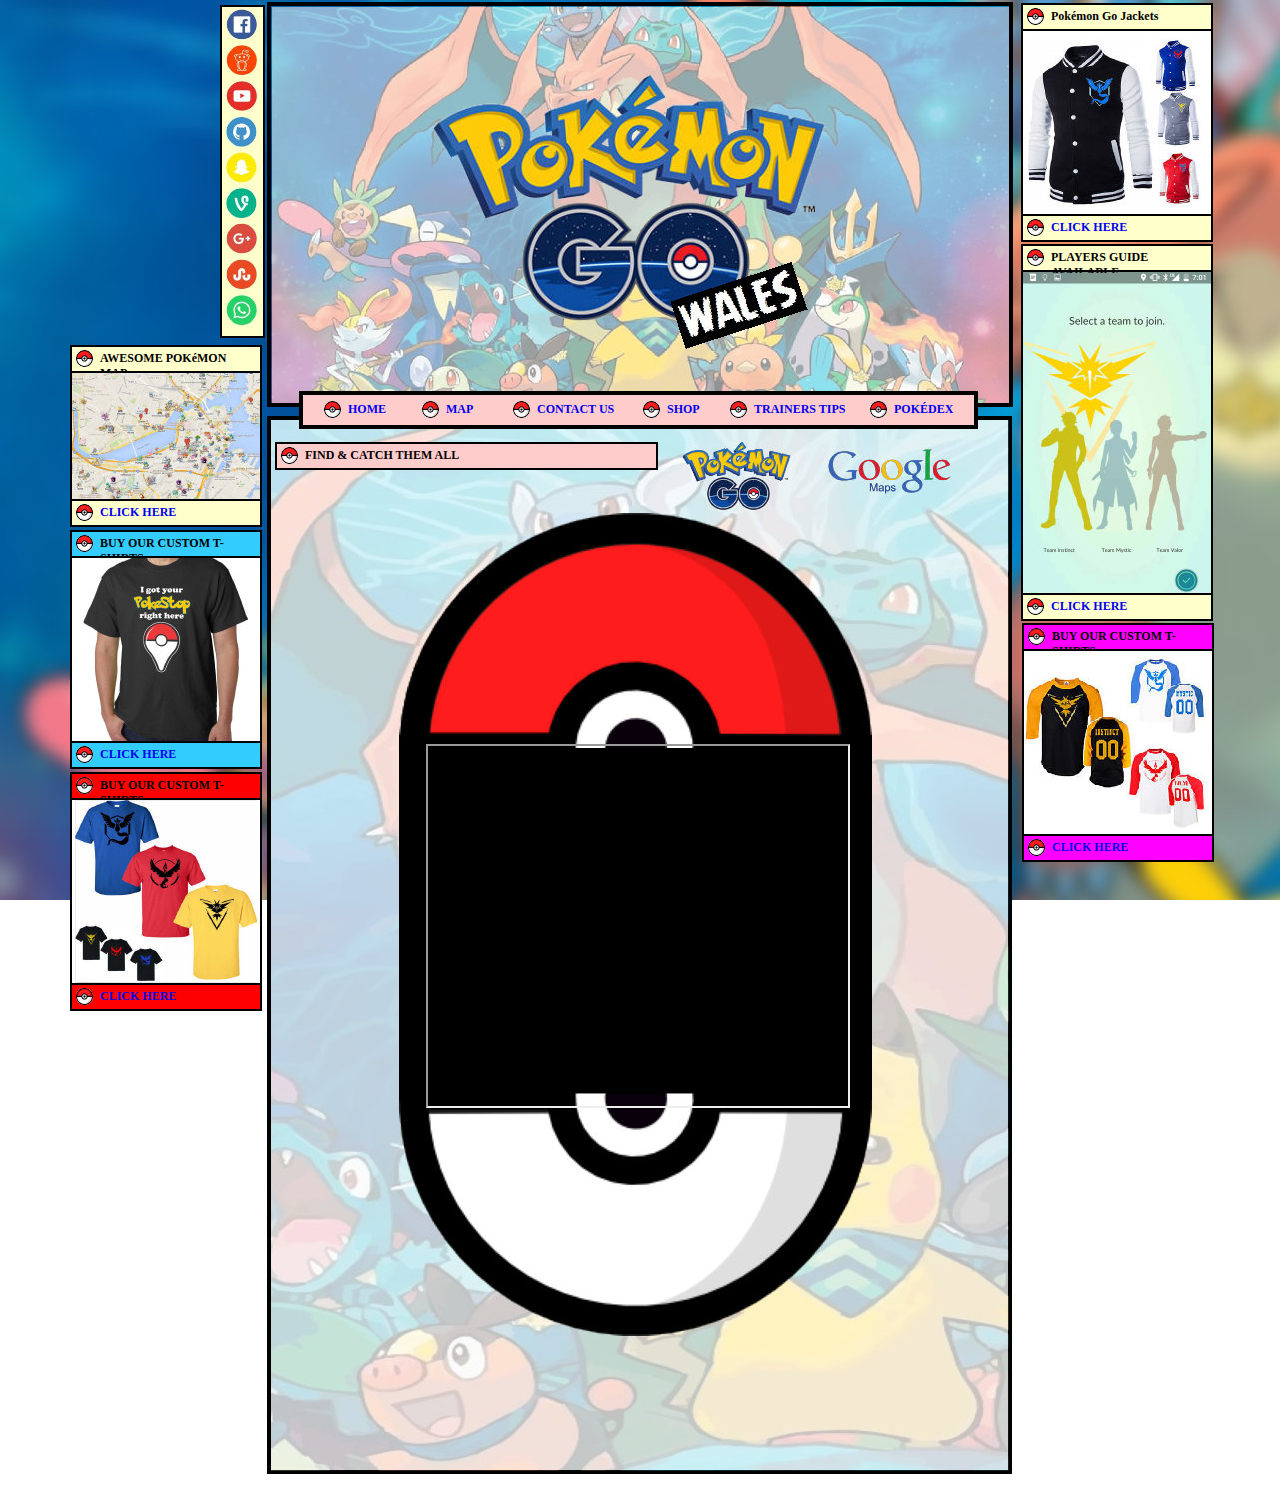
<file: pokemongo_002.htm>
<!DOCTYPE html PUBLIC "-//W3C//DTD XHTML 1.0 Transitional//EN" "http://www.w3.org/TR/xhtml1/DTD/xhtml1-transitional.dtd">
<!-- Generated by Avanquest Technology v:8.0. For information please visit: http://www.avanquestusa.com/ -->
<html xmlns="http://www.w3.org/1999/xhtml" xml:lang="en" lang="en">
<head>
	<title> Map </title>
	<meta http-equiv="Content-Type" content="text/html; charset=iso-8859-1" />
	<meta http-equiv="Content-Style-Type" content="text/css;" />
	<meta name="Author" content="Pok�mon GO Wales, Pok�mon GO Cardiff, Pok�mon GO Conwy, Pok�mon GO Denbighshire, Pok�mon GO Flintshire, Pok�mon GO Gwynedd, Pok�mon GO Isle of Anglesey, Pok�mon GO Merthyr Tydfil, Pok�mon GO Monmouthshire, Pok�mon GO Neath Port Talbot, Pok�mon GO Newport, Pok�mon GO Pembrokeshire, Pok�mon GO Powys, Pok�mon GO Rhondda Cynon Taf, Pok�mon GO Swansea, Pok�mon GO Torfaen, Pok�mon GO Vale of Glamorgan, Pok�mon GO Wrexham, Pokemon GO Wales, Pokemon GO Blaenau Gwent, Pokemon GO Bridgend, Pokemon GO Caerphilly" />
	<meta name="Keywords" content="Pok�mon GO Wales, Pok�mon GO Cardiff, Pok�mon GO Conwy, Pok�mon GO Denbighshire, Pok�mon GO Flintshire, Pok�mon GO Gwynedd, Pok�mon GO Isle of Anglesey, Pok�mon GO Merthyr Tydfil, Pok�mon GO Monmouthshire, Pok�mon GO Neath Port Talbot, Pok�mon GO Newport, Pok�mon GO Pembrokeshire, Pok�mon GO Powys, Pok�mon GO Rhondda Cynon Taf, Pok�mon GO Swansea, Pok�mon GO Torfaen, Pok�mon GO Vale of Glamorgan, Pok�mon GO Wrexham, Pokemon GO Wales, Pokemon GO Blaenau Gwent, Pokemon GO Bridgend, Pokemon GO Caerphilly, Poke" />
	<meta name="Description" content="Pok�mon GO Wales, Pok�mon GO Cardiff, Pok�mon GO Conwy, Pok�mon GO Denbighshire, Pok�mon GO Flintshire, Pok�mon GO Gwynedd, Pok�mon GO Isle of Anglesey, Pok�mon GO Merthyr Tydfil, Pok�mon GO Monmouthshire, Pok�mon GO Neath Port Talbot, Pok�mon GO Newport, Pok�mon GO Pembrokeshire, Pok�mon GO Powys, Pok�mon GO Rhondda Cynon Taf, Pok�mon GO Swansea, Pok�mon GO Torfaen, Pok�mon GO Vale of Glamorgan, Pok�mon GO Wrexham, Pokemon GO Wales, Pokemon GO Blaenau Gwent, Pokemon GO Bridge" />
	<link rel="stylesheet" href="pokemongo_g.css" type="text/css" media="screen,projection,print" />	<!--// Document Style //-->
	<link rel="stylesheet" href="pokemongo_002_p.css" type="text/css" media="screen,projection,print" />	<!--// Page Style //-->
	<script src="pokemongo_g.js" type="text/javascript"></script>		<!--// Document Script //-->
</head>


<body style="background-attachment: fixed;">
<div id="page">
	<span id="e82" class="cc10"></span>
	<span id="e81" class="cc11"></span>
	<span id="e80" class="cc12"></span>
	<span id="e79"></span>
	<span id="e78"></span>
	<span id="e77" class="cc10"></span>
	<span id="e76"></span>
	<span id="e75"></span>
	<span id="e74"></span>
	<span id="e73"></span>
	<span id="e72" class="cc10"></span>
	<div id="e71" class="cc13">
		FIND & CATCH THEM ALL
	</div>
	<span id="e70" class="cc14"></span>
	<span id="e69" class="cc10"></span>
	<div id="e68">
		<iframe src="https://www.google.com/maps/d/embed?mid=1rvYlHfdCwZA5VQIVKofsty2Y4m8" width="420" height="360"></iframe>
	</div>
	<span id="e67" class="cc15"></span>
	<div id="e66" class="cc13">
		<a href="index.html">
		HOME</a>
	</div>
	<span id="e65" class="cc14"></span>
	<div id="e64" class="cc13">
		<a href="pokemongo_002.htm">
		MAP</a>
	</div>
	<span id="e63" class="cc14"></span>
	<div id="e62" class="cc13">
		<a href="pokemongo_003.htm">
		CONTACT US</a>
	</div>
	<span id="e61" class="cc14"></span>
	<div id="e60" class="cc13">
		<a href="pokemongo_006.htm">
		SHOP</a>
	</div>
	<span id="e59" class="cc14"></span>
	<div id="e58" class="cc13">
		<a href="pokemongo_004.htm">
		TRAINERS TIPS</a>
	</div>
	<span id="e57" class="cc14"></span>
	<div id="e56" class="cc13">
		<a href="pokemongo_005.htm">
		POK�DEX</a>
	</div>
	<span id="e55" class="cc14"></span>
	<span id="e54" class="cc10"></span>
	<a href="pokemongo_007.htm">
		<img id="e53" name="e53" src="pokemongo001050.jpg" title="" alt="pokemongo001050.jpg" align="right" border="0" /></a>
	<span id="e52" class="cc10"></span>
	<div id="e51" class="cc13">
		BUY OUR CUSTOM T-SHIRTS 
	</div>
	<span id="e50" class="cc14"></span>
	<span id="e49" class="cc10"></span>
	<div id="e48" class="cc13">
		<a href="pokemongo_007.htm">
		CLICK HERE </a>
	</div>
	<span id="e47" class="cc14"></span>
	<span id="e46" class="cc10"></span>
	<span id="e45" class="cc10"></span>
	<div id="e44" class="cc13">
		AWESOME POK�MON MAP 
	</div>
	<span id="e43" class="cc14"></span>
	<span id="e42" class="cc10"></span>
	<div id="e41" class="cc13">
		<a href="pokemongo_002.htm">
		CLICK HERE </a>
	</div>
	<span id="e40" class="cc14"></span>
	<a href="pokemongo_002.htm">
		<img id="e39" name="e39" src="pokemongo001040.jpg" title="" alt="pokemongo001040.jpg" align="right" border="0" /></a>
	<map name="map104">
		<area shape="rect" coords="0,0,187,183" href="pokemongo_007.htm">
		<area shape="rect" coords="2,0,186,183" href="pokemongo_007.htm">
	</map>
	<img id="e38" name="e38" src="pokemongo001039.jpg" title="" alt="pokemongo001039.jpg" align="right" border="0" usemap="#map104" />
	<span id="e37" class="cc10"></span>
	<span id="e36" class="cc10"></span>
	<div id="e35" class="cc13">
		BUY OUR CUSTOM T-SHIRTS 
	</div>
	<span id="e34" class="cc14"></span>
	<span id="e33" class="cc10"></span>
	<div id="e32" class="cc13">
		<a href="pokemongo_007.htm">
		CLICK HERE </a>
	</div>
	<span id="e31" class="cc14"></span>
	<map name="map103">
		<area shape="rect" coords="0,0,188,183" href="pokemongo_007.htm">
		<area shape="rect" coords="3,0,184,182" href="pokemongo_007.htm">
	</map>
	<img id="e30" name="e30" src="pokemongo001033.jpg" title="" alt="pokemongo001033.jpg" align="right" border="0" usemap="#map103" />
	<a href="pokemongo_009.htm">
		<img id="e29" name="e29" class="cc10" src="pokemongo002020.gif" title="" alt="pokemongo002020.gif" align="right" border="0" /></a>
	<span id="e28"></span>
	<span id="e27" class="cc10"></span>
	<span id="e26" class="cc10"></span>
	<div id="e25" class="cc13">
		Pok�mon Go Jackets
	</div>
	<span id="e24" class="cc14"></span>
	<span id="e23" class="cc10"></span>
	<div id="e22" class="cc13">
		<a href="pokemongo_008.htm">
		CLICK HERE </a>
	</div>
	<span id="e21" class="cc14"></span>
	<span id="e20" class="cc10"></span>
	<div id="e19" class="cc13">
		PLAYERS GUIDE AVAILABLE
	</div>
	<span id="e18" class="cc14"></span>
	<span id="e17" class="cc10"></span>
	<div id="e16" class="cc13">
		<a href="pokemongo_009.htm">
		CLICK HERE </a>
	</div>
	<span id="e15" class="cc14"></span>
	<map name="map102">
		<area shape="rect" coords="0,0,187,183" href="pokemongo_008.htm">
		<area shape="rect" coords="4,6,177,179" href="pokemongo_008.htm">
	</map>
	<img id="e14" name="e14" src="pokemongo001021.jpg" title="" alt="pokemongo001021.jpg" align="right" border="0" usemap="#map102" />
	<map name="map101">
		<area shape="rect" coords="0,0,187,320" href="pokemongo_009.htm">
		<area shape="rect" coords="0,0,187,320" href="pokemongo_009.htm">
	</map>
	<img id="e13" name="e13" src="pokemongo001020.jpg" title="" alt="pokemongo001020.jpg" align="right" border="0" usemap="#map101" />
	<span id="e12" class="cc10"></span>
	<span id="e11" class="cc10"></span>
	<div id="e10" class="cc13">
		BUY OUR CUSTOM T-SHIRTS 
	</div>
	<span id="e9" class="cc14"></span>
	<span id="e8" class="cc10"></span>
	<div id="e7" class="cc13">
		<a href="pokemongo_007.htm">
		CLICK HERE </a>
	</div>
	<span id="e6" class="cc14"></span>
	<a href="pokemongo_007.htm">
		<img id="e5" name="e5" src="pokemongo001014.jpg" title="" alt="pokemongo001014.jpg" align="right" border="0" /></a>
	<map name="map100">
		<area shape="rect" coords="0,0,184,178" href="pokemongo_007.htm">
		<area shape="rect" coords="0,0,179,177" href="pokemongo_007.htm">
	</map>
	<img id="e4" name="e4" src="pokemongo001013.jpg" title="" alt="pokemongo001013.jpg" align="right" border="0" usemap="#map100" />
	<span id="e3" class="cc10"></span>
	<a href="https://www.facebook.com/PokemonGo-Wales-1395156790511594/" target="_blank">
		<img id="e2" name="e2" src="pokemongo001012.jpg" title="" alt="pokemongo001012.jpg" align="right" border="0" /></a>
	<div id="e1">
		<iframe src="https://www.facebook.com/plugins/like.php?href=https%3A%2F%2Fwww.facebook.com%2FPokemonGo-Wales-1395156790511594%2F%3Fskip_nax_wizard%3Dtrue&width=450&layout=standard&action=like&size=small&show_faces=true&share=true&height=80&appId" width="450" height="80" style="border:none;overflow:hidden" scrolling="no" frameborder="0" allowtransparency="true"></iframe>
	</div>
</div>
</body>
</html>
</file>
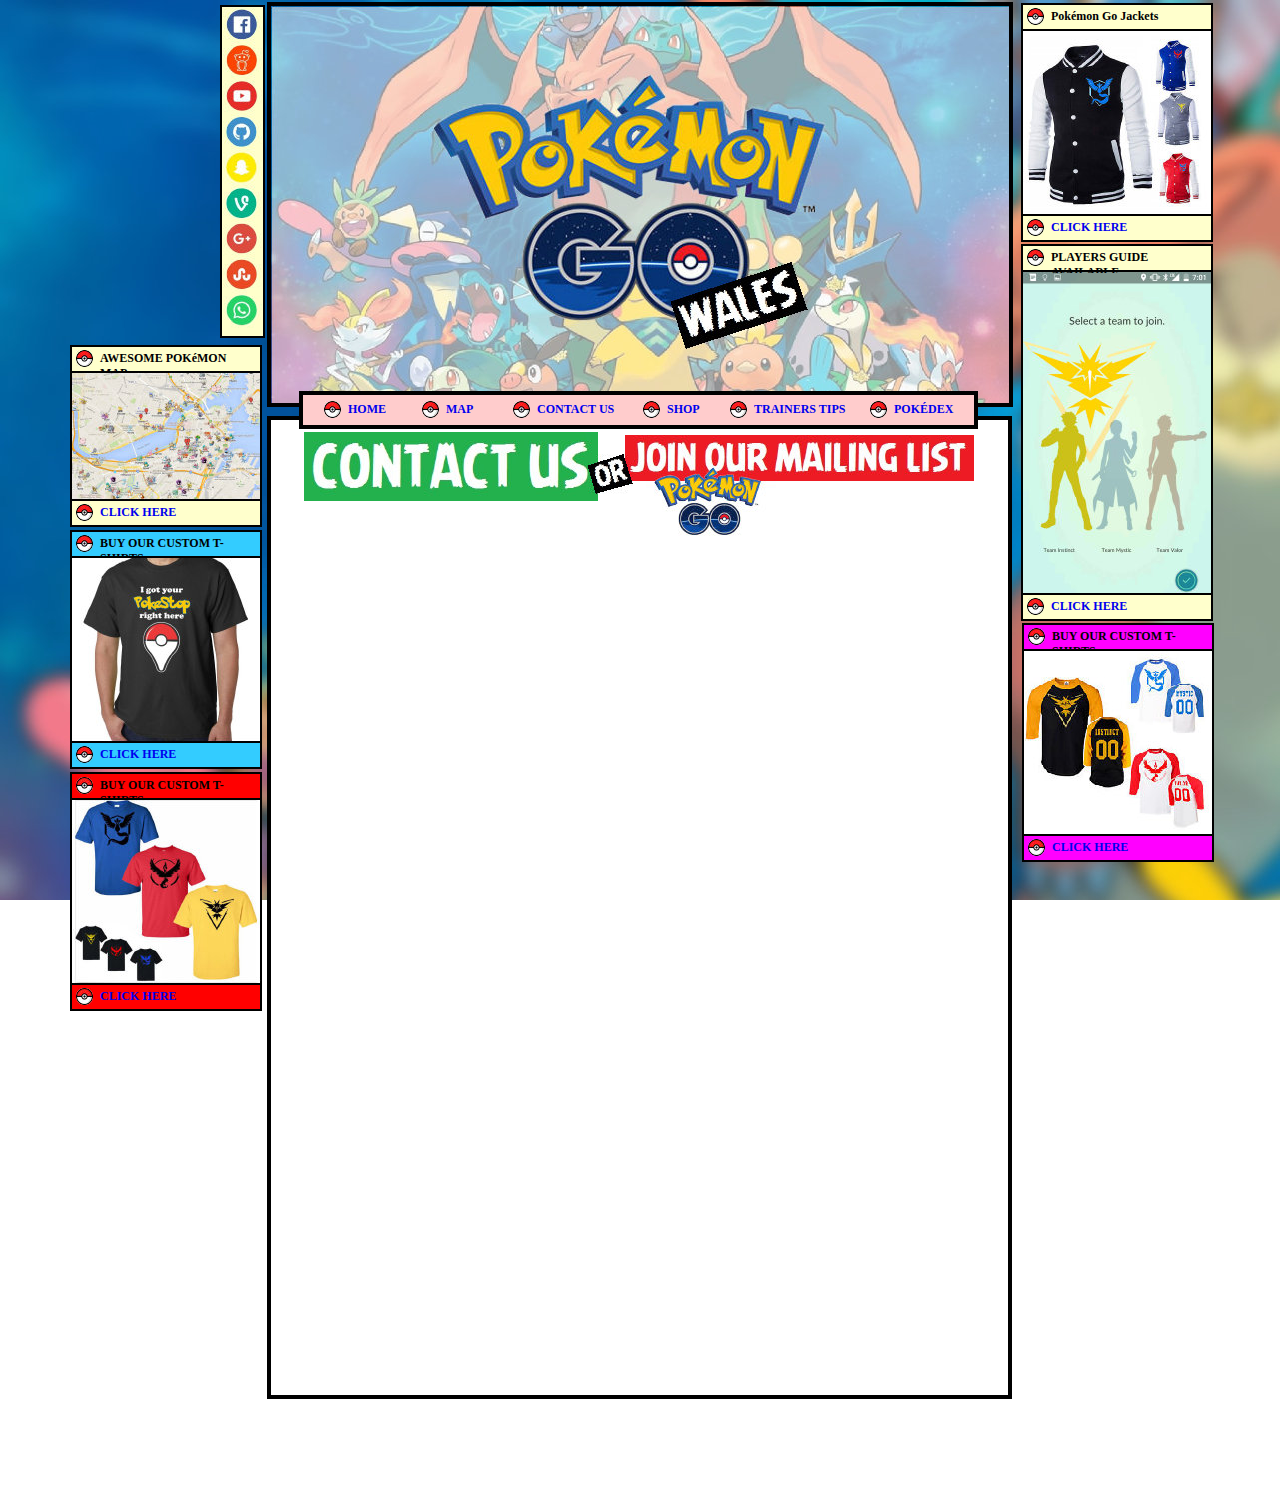
<file: pokemongo_003.htm>
<!DOCTYPE html PUBLIC "-//W3C//DTD XHTML 1.0 Transitional//EN" "http://www.w3.org/TR/xhtml1/DTD/xhtml1-transitional.dtd">
<!-- Generated by Avanquest Technology v:8.0. For information please visit: http://www.avanquestusa.com/ -->
<html xmlns="http://www.w3.org/1999/xhtml" xml:lang="en" lang="en">
<head>
	<title> Contact Us </title>
	<meta http-equiv="Content-Type" content="text/html; charset=iso-8859-1" />
	<meta http-equiv="Content-Style-Type" content="text/css;" />
	<meta name="Author" content="Pok�mon GO Wales, Pok�mon GO Cardiff, Pok�mon GO Conwy, Pok�mon GO Denbighshire, Pok�mon GO Flintshire, Pok�mon GO Gwynedd, Pok�mon GO Isle of Anglesey, Pok�mon GO Merthyr Tydfil, Pok�mon GO Monmouthshire, Pok�mon GO Neath Port Talbot, Pok�mon GO Newport, Pok�mon GO Pembrokeshire, Pok�mon GO Powys, Pok�mon GO Rhondda Cynon Taf, Pok�mon GO Swansea, Pok�mon GO Torfaen, Pok�mon GO Vale of Glamorgan, Pok�mon GO Wrexham, Pokemon GO Wales, Pokemon GO Blaenau Gwent, Pokemon GO Bridgend, Pokemon GO Caerphilly" />
	<meta name="Keywords" content="Pok�mon GO Wales, Pok�mon GO Cardiff, Pok�mon GO Conwy, Pok�mon GO Denbighshire, Pok�mon GO Flintshire, Pok�mon GO Gwynedd, Pok�mon GO Isle of Anglesey, Pok�mon GO Merthyr Tydfil, Pok�mon GO Monmouthshire, Pok�mon GO Neath Port Talbot, Pok�mon GO Newport, Pok�mon GO Pembrokeshire, Pok�mon GO Powys, Pok�mon GO Rhondda Cynon Taf, Pok�mon GO Swansea, Pok�mon GO Torfaen, Pok�mon GO Vale of Glamorgan, Pok�mon GO Wrexham, Pokemon GO Wales, Pokemon GO Blaenau Gwent, Pokemon GO Bridgend, Pokemon GO Caerphilly, Poke" />
	<meta name="Description" content="Pok�mon GO Wales, Pok�mon GO Cardiff, Pok�mon GO Conwy, Pok�mon GO Denbighshire, Pok�mon GO Flintshire, Pok�mon GO Gwynedd, Pok�mon GO Isle of Anglesey, Pok�mon GO Merthyr Tydfil, Pok�mon GO Monmouthshire, Pok�mon GO Neath Port Talbot, Pok�mon GO Newport, Pok�mon GO Pembrokeshire, Pok�mon GO Powys, Pok�mon GO Rhondda Cynon Taf, Pok�mon GO Swansea, Pok�mon GO Torfaen, Pok�mon GO Vale of Glamorgan, Pok�mon GO Wrexham, Pokemon GO Wales, Pokemon GO Blaenau Gwent, Pokemon GO Bridge" />
	<link rel="stylesheet" href="pokemongo_g.css" type="text/css" media="screen,projection,print" />	<!--// Document Style //-->
	<link rel="stylesheet" href="pokemongo_003_p.css" type="text/css" media="screen,projection,print" />	<!--// Page Style //-->
	<script src="pokemongo_g.js" type="text/javascript"></script>		<!--// Document Script //-->
</head>


<body style="background-attachment: fixed;">
<div id="page">
	<span id="e77" class="cc16"></span>
	<span id="e76" class="cc17"></span>
	<span id="e75" class="cc18"></span>
	<span id="e74"></span>
	<span id="e73" class="cc16"></span>
	<span id="e72" class="cc19"></span>
	<div id="e71" class="cc20">
		<a href="index.html">
		HOME</a>
	</div>
	<span id="e70" class="cc21"></span>
	<div id="e69" class="cc20">
		<a href="pokemongo_002.htm">
		MAP</a>
	</div>
	<span id="e68" class="cc21"></span>
	<div id="e67" class="cc20">
		<a href="pokemongo_003.htm">
		CONTACT US</a>
	</div>
	<span id="e66" class="cc21"></span>
	<div id="e65" class="cc20">
		<a href="pokemongo_006.htm">
		SHOP</a>
	</div>
	<span id="e64" class="cc21"></span>
	<div id="e63" class="cc20">
		<a href="pokemongo_004.htm">
		TRAINERS TIPS</a>
	</div>
	<span id="e62" class="cc21"></span>
	<div id="e61" class="cc20">
		<a href="pokemongo_005.htm">
		POK�DEX</a>
	</div>
	<span id="e60" class="cc21"></span>
	<span id="e59"></span>
	<span id="e58"></span>
	<span id="e57" class="cc19"></span>
	<span id="e56"></span>
	<div id="e55">
		<iframe src="https://docs.google.com/forms/d/e/1FAIpQLSdnvrJokql_SPvEJYjUmVnTMaoe20I7nrnNJxZrWZz3zCI-oA/viewform?embedded=true" width="730" height="850" frameborder="0" marginheight="0" marginwidth="0">Loading...</iframe>
	</div>
	<span id="e54" class="cc16"></span>
	<a href="pokemongo_007.htm">
		<img id="e53" name="e53" src="pokemongo001050.jpg" title="" alt="pokemongo001050.jpg" align="right" border="0" /></a>
	<span id="e52" class="cc16"></span>
	<div id="e51" class="cc20">
		BUY OUR CUSTOM T-SHIRTS 
	</div>
	<span id="e50" class="cc21"></span>
	<span id="e49" class="cc16"></span>
	<div id="e48" class="cc20">
		<a href="pokemongo_007.htm">
		CLICK HERE </a>
	</div>
	<span id="e47" class="cc21"></span>
	<span id="e46" class="cc16"></span>
	<span id="e45" class="cc16"></span>
	<div id="e44" class="cc20">
		AWESOME POK�MON MAP 
	</div>
	<span id="e43" class="cc21"></span>
	<span id="e42" class="cc16"></span>
	<div id="e41" class="cc20">
		<a href="pokemongo_002.htm">
		CLICK HERE </a>
	</div>
	<span id="e40" class="cc21"></span>
	<a href="pokemongo_002.htm">
		<img id="e39" name="e39" src="pokemongo001040.jpg" title="" alt="pokemongo001040.jpg" align="right" border="0" /></a>
	<map name="map104">
		<area shape="rect" coords="0,0,187,183" href="pokemongo_007.htm">
		<area shape="rect" coords="2,0,186,183" href="pokemongo_007.htm">
	</map>
	<img id="e38" name="e38" src="pokemongo001039.jpg" title="" alt="pokemongo001039.jpg" align="right" border="0" usemap="#map104" />
	<span id="e37" class="cc16"></span>
	<span id="e36" class="cc16"></span>
	<div id="e35" class="cc20">
		BUY OUR CUSTOM T-SHIRTS 
	</div>
	<span id="e34" class="cc21"></span>
	<span id="e33" class="cc16"></span>
	<div id="e32" class="cc20">
		<a href="pokemongo_007.htm">
		CLICK HERE </a>
	</div>
	<span id="e31" class="cc21"></span>
	<map name="map103">
		<area shape="rect" coords="0,0,188,183" href="pokemongo_007.htm">
		<area shape="rect" coords="3,0,184,182" href="pokemongo_007.htm">
	</map>
	<img id="e30" name="e30" src="pokemongo001033.jpg" title="" alt="pokemongo001033.jpg" align="right" border="0" usemap="#map103" />
	<a href="pokemongo_009.htm">
		<img id="e29" name="e29" class="cc16" src="pokemongo003020.gif" title="" alt="pokemongo003020.gif" align="right" border="0" /></a>
	<span id="e28"></span>
	<span id="e27" class="cc16"></span>
	<span id="e26" class="cc16"></span>
	<div id="e25" class="cc20">
		Pok�mon Go Jackets
	</div>
	<span id="e24" class="cc21"></span>
	<span id="e23" class="cc16"></span>
	<div id="e22" class="cc20">
		<a href="pokemongo_008.htm">
		CLICK HERE </a>
	</div>
	<span id="e21" class="cc21"></span>
	<span id="e20" class="cc16"></span>
	<div id="e19" class="cc20">
		PLAYERS GUIDE AVAILABLE
	</div>
	<span id="e18" class="cc21"></span>
	<span id="e17" class="cc16"></span>
	<div id="e16" class="cc20">
		<a href="pokemongo_009.htm">
		CLICK HERE </a>
	</div>
	<span id="e15" class="cc21"></span>
	<map name="map102">
		<area shape="rect" coords="0,0,187,183" href="pokemongo_008.htm">
		<area shape="rect" coords="4,6,177,179" href="pokemongo_008.htm">
	</map>
	<img id="e14" name="e14" src="pokemongo001021.jpg" title="" alt="pokemongo001021.jpg" align="right" border="0" usemap="#map102" />
	<map name="map101">
		<area shape="rect" coords="0,0,187,320" href="pokemongo_009.htm">
		<area shape="rect" coords="0,0,187,320" href="pokemongo_009.htm">
	</map>
	<img id="e13" name="e13" src="pokemongo001020.jpg" title="" alt="pokemongo001020.jpg" align="right" border="0" usemap="#map101" />
	<span id="e12" class="cc16"></span>
	<span id="e11" class="cc16"></span>
	<div id="e10" class="cc20">
		BUY OUR CUSTOM T-SHIRTS 
	</div>
	<span id="e9" class="cc21"></span>
	<span id="e8" class="cc16"></span>
	<div id="e7" class="cc20">
		<a href="pokemongo_007.htm">
		CLICK HERE </a>
	</div>
	<span id="e6" class="cc21"></span>
	<a href="pokemongo_007.htm">
		<img id="e5" name="e5" src="pokemongo001014.jpg" title="" alt="pokemongo001014.jpg" align="right" border="0" /></a>
	<map name="map100">
		<area shape="rect" coords="0,0,184,178" href="pokemongo_007.htm">
		<area shape="rect" coords="0,0,179,177" href="pokemongo_007.htm">
	</map>
	<img id="e4" name="e4" src="pokemongo001013.jpg" title="" alt="pokemongo001013.jpg" align="right" border="0" usemap="#map100" />
	<span id="e3" class="cc16"></span>
	<a href="https://www.facebook.com/PokemonGo-Wales-1395156790511594/" target="_blank">
		<img id="e2" name="e2" src="pokemongo001012.jpg" title="" alt="pokemongo001012.jpg" align="right" border="0" /></a>
	<div id="e1">
		<iframe src="https://www.facebook.com/plugins/like.php?href=https%3A%2F%2Fwww.facebook.com%2FPokemonGo-Wales-1395156790511594%2F%3Fskip_nax_wizard%3Dtrue&width=450&layout=standard&action=like&size=small&show_faces=true&share=true&height=80&appId" width="450" height="80" style="border:none;overflow:hidden" scrolling="no" frameborder="0" allowtransparency="true"></iframe>
	</div>
</div>
</body>
</html>
</file>
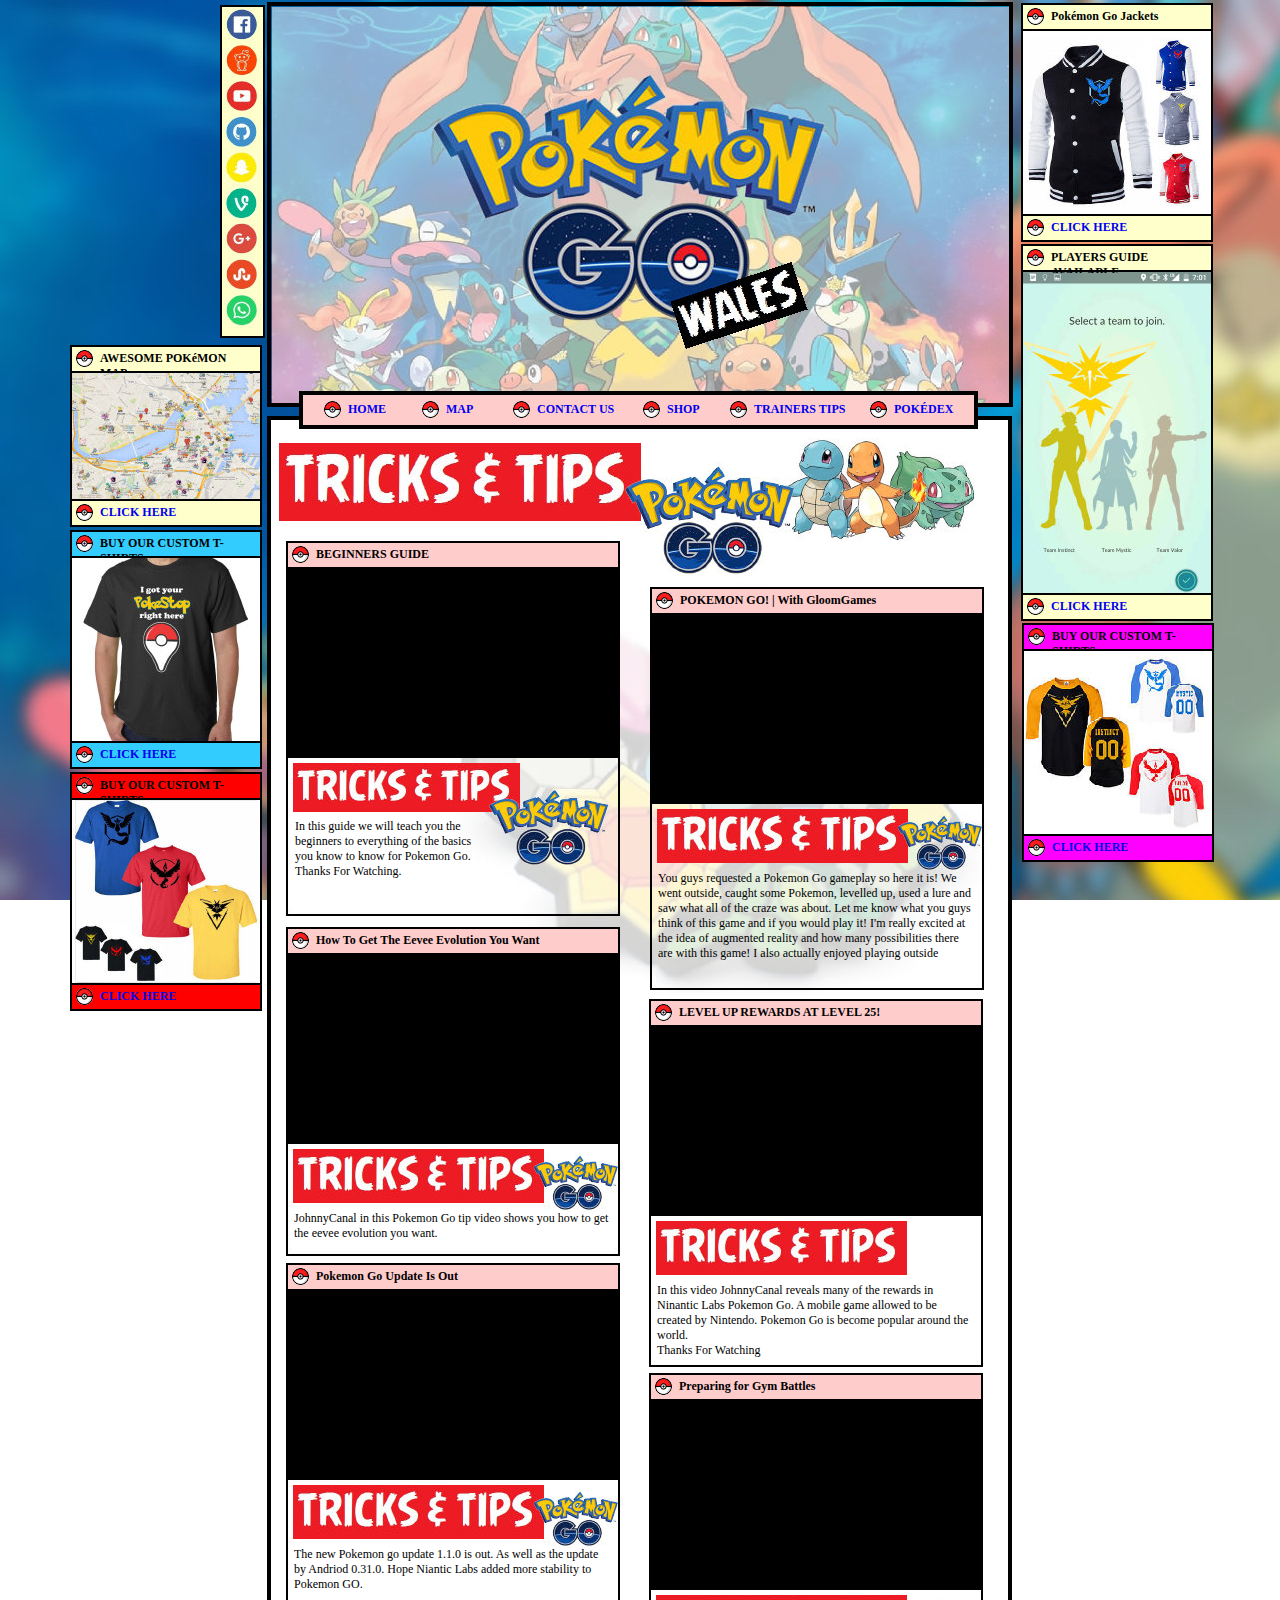
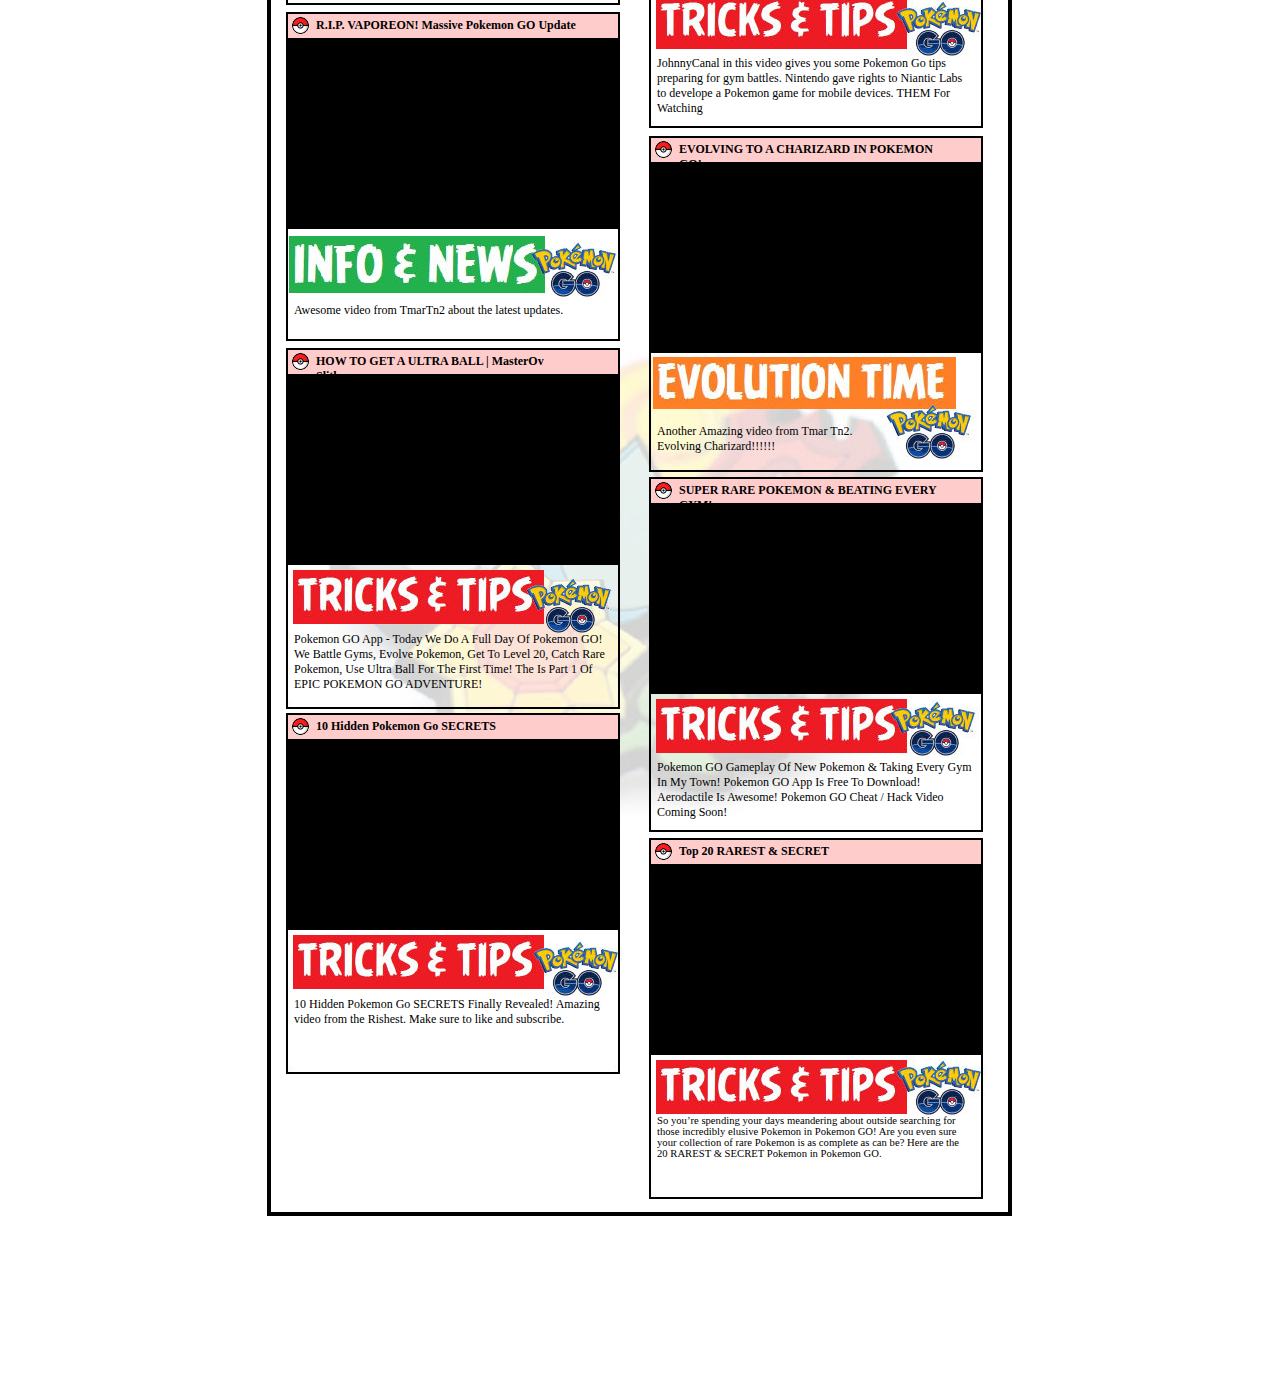
<file: pokemongo_004.htm>
<!DOCTYPE html PUBLIC "-//W3C//DTD XHTML 1.0 Transitional//EN" "http://www.w3.org/TR/xhtml1/DTD/xhtml1-transitional.dtd">
<!-- Generated by Avanquest Technology v:8.0. For information please visit: http://www.avanquestusa.com/ -->
<html xmlns="http://www.w3.org/1999/xhtml" xml:lang="en" lang="en">
<head>
	<title> Tips </title>
	<meta http-equiv="Content-Type" content="text/html; charset=iso-8859-1" />
	<meta http-equiv="Content-Style-Type" content="text/css;" />
	<meta name="Author" content="Pok�mon GO Wales, Pok�mon GO Cardiff, Pok�mon GO Conwy, Pok�mon GO Denbighshire, Pok�mon GO Flintshire, Pok�mon GO Gwynedd, Pok�mon GO Isle of Anglesey, Pok�mon GO Merthyr Tydfil, Pok�mon GO Monmouthshire, Pok�mon GO Neath Port Talbot, Pok�mon GO Newport, Pok�mon GO Pembrokeshire, Pok�mon GO Powys, Pok�mon GO Rhondda Cynon Taf, Pok�mon GO Swansea, Pok�mon GO Torfaen, Pok�mon GO Vale of Glamorgan, Pok�mon GO Wrexham, Pokemon GO Wales, Pokemon GO Blaenau Gwent, Pokemon GO Bridgend, Pokemon GO Caerphilly" />
	<meta name="Keywords" content="Pok�mon GO Wales, Pok�mon GO Cardiff, Pok�mon GO Conwy, Pok�mon GO Denbighshire, Pok�mon GO Flintshire, Pok�mon GO Gwynedd, Pok�mon GO Isle of Anglesey, Pok�mon GO Merthyr Tydfil, Pok�mon GO Monmouthshire, Pok�mon GO Neath Port Talbot, Pok�mon GO Newport, Pok�mon GO Pembrokeshire, Pok�mon GO Powys, Pok�mon GO Rhondda Cynon Taf, Pok�mon GO Swansea, Pok�mon GO Torfaen, Pok�mon GO Vale of Glamorgan, Pok�mon GO Wrexham, Pokemon GO Wales, Pokemon GO Blaenau Gwent, Pokemon GO Bridgend, Pokemon GO Caerphilly, Poke" />
	<meta name="Description" content="Pok�mon GO Wales, Pok�mon GO Cardiff, Pok�mon GO Conwy, Pok�mon GO Denbighshire, Pok�mon GO Flintshire, Pok�mon GO Gwynedd, Pok�mon GO Isle of Anglesey, Pok�mon GO Merthyr Tydfil, Pok�mon GO Monmouthshire, Pok�mon GO Neath Port Talbot, Pok�mon GO Newport, Pok�mon GO Pembrokeshire, Pok�mon GO Powys, Pok�mon GO Rhondda Cynon Taf, Pok�mon GO Swansea, Pok�mon GO Torfaen, Pok�mon GO Vale of Glamorgan, Pok�mon GO Wrexham, Pokemon GO Wales, Pokemon GO Blaenau Gwent, Pokemon GO Bridge" />
	<link rel="stylesheet" href="pokemongo_g.css" type="text/css" media="screen,projection,print" />	<!--// Document Style //-->
	<link rel="stylesheet" href="pokemongo_004_p.css" type="text/css" media="screen,projection,print" />	<!--// Page Style //-->
	<script src="pokemongo_g.js" type="text/javascript"></script>		<!--// Document Script //-->
</head>


<body style="background-attachment: fixed;">
<div id="page">
	<span id="e186" class="cc22"></span>
	<span id="e185"></span>
	<span id="e184"></span>
	<span id="e183" class="cc23"></span>
	<span id="e182" class="cc24"></span>
	<span id="e181"></span>
	<span id="e180" class="cc22"></span>
	<span id="e179" class="cc25"></span>
	<span id="e178"></span>
	<span id="e177"></span>
	<span id="e176" class="cc22"></span>
	<span id="e175" class="cc22"></span>
	<div id="e174" class="cc26">
		BEGINNERS GUIDE
	</div>
	<span id="e173" class="cc27"></span>
	<span id="e172"></span>
	<span id="e171"></span>
	<span id="e170" class="cc22"></span>
	<div id="e169">
		<iframe width="330" height="186" src="https://www.youtube.com/embed/q8eNI3JN24k" frameborder="0" allowfullscreen></iframe>
	</div>
	<div id="e168" class="cc28">
		In this guide we will teach you the beginners to everything of the basics you know to know for Pokemon Go. Thanks For Watching.
	</div>
	<span id="e167" class="cc22"></span>
	<span id="e166" class="cc22"></span>
	<div id="e165" class="cc26">
		POKEMON GO! | With GloomGames
	</div>
	<span id="e164" class="cc27"></span>
	<span id="e163"></span>
	<span id="e162"></span>
	<span id="e161" class="cc22"></span>
	<div id="e160">
		<iframe width="330" height="186" src="https://www.youtube.com/embed/KJ4JPj8ubzA" frameborder="0" allowfullscreen></iframe>
	</div>
	<div id="e159" class="cc28">
		You guys requested a Pokemon Go gameplay so here it is! We went outside, caught some Pokemon, levelled up, used a lure and saw what all of the craze was about. Let me know what you guys think of this game and if you would play it! I'm really excited at the idea of augmented reality and how many possibilities there are with this game! I also actually enjoyed playing outside
	</div>
	<span id="e158" class="cc22"></span>
	<span id="e157" class="cc22"></span>
	<div id="e156" class="cc26">
		How To Get The Eevee Evolution You Want 
	</div>
	<span id="e155" class="cc27"></span>
	<span id="e154"></span>
	<span id="e153"></span>
	<span id="e152" class="cc22"></span>
	<div id="e151">
		<iframe width="330" height="186" src="https://www.youtube.com/embed/6YuG_fdZatA" frameborder="0" allowfullscreen></iframe>
	</div>
	<div id="e150" class="cc28">
		JohnnyCanal in this Pokemon Go tip video shows you how to get the eevee evolution you want. 
	</div>
	<div id="e149" class="cc26">
		<a href="index.html">
		HOME</a>
	</div>
	<span id="e148" class="cc27"></span>
	<div id="e147" class="cc26">
		<a href="pokemongo_002.htm">
		MAP</a>
	</div>
	<span id="e146" class="cc27"></span>
	<div id="e145" class="cc26">
		<a href="pokemongo_003.htm">
		CONTACT US</a>
	</div>
	<span id="e144" class="cc27"></span>
	<div id="e143" class="cc26">
		<a href="pokemongo_006.htm">
		SHOP</a>
	</div>
	<span id="e142" class="cc27"></span>
	<div id="e141" class="cc26">
		<a href="pokemongo_004.htm">
		TRAINERS TIPS</a>
	</div>
	<span id="e140" class="cc27"></span>
	<div id="e139" class="cc26">
		<a href="pokemongo_005.htm">
		POK�DEX</a>
	</div>
	<span id="e138" class="cc27"></span>
	<span id="e137" class="cc22"></span>
	<span id="e136" class="cc22"></span>
	<div id="e135" class="cc26">
		LEVEL UP REWARDS AT LEVEL 25!   
	</div>
	<span id="e134" class="cc27"></span>
	<span id="e133"></span>
	<span id="e132" class="cc22"></span>
	<div id="e131">
		<iframe width="330" height="186" src="https://www.youtube.com/embed/_bB2BksfFk8" frameborder="0" allowfullscreen></iframe>
	</div>
	<div id="e130" class="cc28">
		In this video JohnnyCanal reveals many of the rewards in Ninantic Labs Pokemon Go. A mobile game allowed to be created by Nintendo. Pokemon Go is become popular around the world.<br /> 
		Thanks For Watching
	</div>
	<span id="e129" class="cc22"></span>
	<span id="e128" class="cc22"></span>
	<div id="e127" class="cc26">
		Pokemon Go Update Is Out
	</div>
	<span id="e126" class="cc27"></span>
	<span id="e125"></span>
	<span id="e124"></span>
	<span id="e123" class="cc22"></span>
	<div id="e122">
		<iframe width="330" height="186" src="https://www.youtube.com/embed/RZHmsu5eWKA" frameborder="0" allowfullscreen></iframe>
	</div>
	<div id="e121" class="cc28">
		The new Pokemon go update 1.1.0 is out. As well as the update by Andriod 0.31.0. Hope Niantic Labs added more stability to Pokemon GO.
	</div>
	<span id="e120" class="cc22"></span>
	<span id="e119" class="cc22"></span>
	<div id="e118" class="cc26">
		Preparing for Gym Battles
	</div>
	<span id="e117" class="cc27"></span>
	<span id="e116"></span>
	<span id="e115"></span>
	<span id="e114" class="cc22"></span>
	<div id="e113">
		<iframe width="330" height="186" src="https://www.youtube.com/embed/JmifFTJISsc" frameborder="0" allowfullscreen></iframe>
	</div>
	<div id="e112" class="cc28">
		JohnnyCanal in this video gives you some Pokemon Go tips preparing for gym battles. Nintendo gave rights to Niantic Labs to develope a Pokemon game for mobile devices. THEM For Watching
	</div>
	<span id="e111"></span>
	<span id="e110" class="cc22"></span>
	<span id="e109" class="cc22"></span>
	<div id="e108" class="cc26">
		R.I.P. VAPOREON! Massive Pokemon GO Update
	</div>
	<span id="e107" class="cc27"></span>
	<span id="e106" class="cc22"></span>
	<div id="e105">
		<iframe width="330" height="186" src="https://www.youtube.com/embed/cQtFz173bAk" frameborder="0" allowfullscreen></iframe>
	</div>
	<div id="e104" class="cc28">
		Awesome video from TmarTn2 about the latest updates.
	</div>
	<span id="e103" class="cc22"></span>
	<span id="e102" class="cc22"></span>
	<div id="e101" class="cc26">
		EVOLVING TO A CHARIZARD IN POKEMON GO!
	</div>
	<span id="e100" class="cc27"></span>
	<span id="e99" class="cc22"></span>
	<div id="e98">
		<iframe width="330" height="186" src="https://www.youtube.com/embed/JPycC1duBBM" frameborder="0" allowfullscreen></iframe>
	</div>
	<div id="e97" class="cc28">
		Another Amazing video from Tmar Tn2.  <br /> 
		Evolving Charizard!!!!!!
	</div>
	<span id="e96" class="cc22"></span>
	<span id="e95" class="cc22"></span>
	<div id="e94" class="cc26">
		HOW TO GET A ULTRA BALL | MasterOv Slither. 
	</div>
	<span id="e93" class="cc27"></span>
	<span id="e92"></span>
	<span id="e91"></span>
	<span id="e90" class="cc22"></span>
	<div id="e89">
		<iframe width="330" height="186" src="https://www.youtube.com/embed/1tDlS2v0YgQ" frameborder="0" allowfullscreen></iframe>
	</div>
	<div id="e88" class="cc28">
		Pokemon GO App - Today We Do A Full Day Of Pokemon GO! We Battle Gyms, Evolve Pokemon, Get To Level 20, Catch Rare Pokemon, Use Ultra Ball For The First Time! The Is Part 1 Of EPIC POKEMON GO ADVENTURE!
	</div>
	<span id="e87" class="cc22"></span>
	<span id="e86" class="cc22"></span>
	<div id="e85" class="cc26">
		SUPER RARE POKEMON & BEATING EVERY GYM!
	</div>
	<span id="e84" class="cc27"></span>
	<span id="e83"></span>
	<span id="e82" class="cc22"></span>
	<div id="e81">
		<iframe width="330" height="186" src="https://www.youtube.com/embed/JmifFTJISsc" frameborder="0" allowfullscreen></iframe>
	</div>
	<div id="e80" class="cc28">
		Pokemon GO Gameplay Of New Pokemon & Taking Every Gym In My Town! Pokemon GO App Is Free To Download! Aerodactile Is Awesome! Pokemon GO Cheat / Hack Video Coming Soon!
	</div>
	<span id="e79"></span>
	<span id="e78"></span>
	<span id="e77"></span>
	<span id="e76"></span>
	<span id="e75"></span>
	<span id="e74" class="cc22"></span>
	<a href="pokemongo_007.htm">
		<img id="e73" name="e73" src="pokemongo001050.jpg" title="" alt="pokemongo001050.jpg" align="right" border="0" /></a>
	<span id="e72" class="cc22"></span>
	<div id="e71" class="cc26">
		BUY OUR CUSTOM T-SHIRTS 
	</div>
	<span id="e70" class="cc27"></span>
	<span id="e69" class="cc22"></span>
	<div id="e68" class="cc26">
		<a href="pokemongo_007.htm">
		CLICK HERE </a>
	</div>
	<span id="e67" class="cc27"></span>
	<span id="e66" class="cc22"></span>
	<span id="e65" class="cc22"></span>
	<div id="e64" class="cc26">
		AWESOME POK�MON MAP 
	</div>
	<span id="e63" class="cc27"></span>
	<span id="e62" class="cc22"></span>
	<div id="e61" class="cc26">
		<a href="pokemongo_002.htm">
		CLICK HERE </a>
	</div>
	<span id="e60" class="cc27"></span>
	<a href="pokemongo_002.htm">
		<img id="e59" name="e59" src="pokemongo001040.jpg" title="" alt="pokemongo001040.jpg" align="right" border="0" /></a>
	<map name="map104">
		<area shape="rect" coords="0,0,187,183" href="pokemongo_007.htm">
		<area shape="rect" coords="2,0,186,183" href="pokemongo_007.htm">
	</map>
	<img id="e58" name="e58" src="pokemongo001039.jpg" title="" alt="pokemongo001039.jpg" align="right" border="0" usemap="#map104" />
	<span id="e57" class="cc22"></span>
	<span id="e56" class="cc22"></span>
	<div id="e55" class="cc26">
		BUY OUR CUSTOM T-SHIRTS 
	</div>
	<span id="e54" class="cc27"></span>
	<span id="e53" class="cc22"></span>
	<div id="e52" class="cc26">
		<a href="pokemongo_007.htm">
		CLICK HERE </a>
	</div>
	<span id="e51" class="cc27"></span>
	<map name="map103">
		<area shape="rect" coords="0,0,188,183" href="pokemongo_007.htm">
		<area shape="rect" coords="3,0,184,182" href="pokemongo_007.htm">
	</map>
	<img id="e50" name="e50" src="pokemongo001033.jpg" title="" alt="pokemongo001033.jpg" align="right" border="0" usemap="#map103" />
	<a href="pokemongo_009.htm">
		<img id="e49" name="e49" class="cc22" src="pokemongo004030.gif" title="" alt="pokemongo004030.gif" align="right" border="0" /></a>
	<span id="e48"></span>
	<span id="e47" class="cc22"></span>
	<span id="e46" class="cc22"></span>
	<div id="e45" class="cc26">
		Pok�mon Go Jackets
	</div>
	<span id="e44" class="cc27"></span>
	<span id="e43" class="cc22"></span>
	<div id="e42" class="cc26">
		<a href="pokemongo_008.htm">
		CLICK HERE </a>
	</div>
	<span id="e41" class="cc27"></span>
	<span id="e40" class="cc22"></span>
	<div id="e39" class="cc26">
		PLAYERS GUIDE AVAILABLE
	</div>
	<span id="e38" class="cc27"></span>
	<span id="e37" class="cc22"></span>
	<div id="e36" class="cc26">
		<a href="pokemongo_009.htm">
		CLICK HERE </a>
	</div>
	<span id="e35" class="cc27"></span>
	<map name="map102">
		<area shape="rect" coords="0,0,187,183" href="pokemongo_008.htm">
		<area shape="rect" coords="4,6,177,179" href="pokemongo_008.htm">
	</map>
	<img id="e34" name="e34" src="pokemongo001021.jpg" title="" alt="pokemongo001021.jpg" align="right" border="0" usemap="#map102" />
	<map name="map101">
		<area shape="rect" coords="0,0,187,320" href="pokemongo_009.htm">
		<area shape="rect" coords="0,0,187,320" href="pokemongo_009.htm">
	</map>
	<img id="e33" name="e33" src="pokemongo001020.jpg" title="" alt="pokemongo001020.jpg" align="right" border="0" usemap="#map101" />
	<span id="e32" class="cc22"></span>
	<span id="e31" class="cc22"></span>
	<div id="e30" class="cc26">
		BUY OUR CUSTOM T-SHIRTS 
	</div>
	<span id="e29" class="cc27"></span>
	<span id="e28" class="cc22"></span>
	<div id="e27" class="cc26">
		<a href="pokemongo_007.htm">
		CLICK HERE </a>
	</div>
	<span id="e26" class="cc27"></span>
	<a href="pokemongo_007.htm">
		<img id="e25" name="e25" src="pokemongo001014.jpg" title="" alt="pokemongo001014.jpg" align="right" border="0" /></a>
	<map name="map100">
		<area shape="rect" coords="0,0,184,178" href="pokemongo_007.htm">
		<area shape="rect" coords="0,0,179,177" href="pokemongo_007.htm">
	</map>
	<img id="e24" name="e24" src="pokemongo001013.jpg" title="" alt="pokemongo001013.jpg" align="right" border="0" usemap="#map100" />
	<span id="e23" class="cc22"></span>
	<a href="https://www.facebook.com/PokemonGo-Wales-1395156790511594/" target="_blank">
		<img id="e22" name="e22" src="pokemongo001012.jpg" title="" alt="pokemongo001012.jpg" align="right" border="0" /></a>
	<div id="e21">
		<iframe src="https://www.facebook.com/plugins/like.php?href=https%3A%2F%2Fwww.facebook.com%2FPokemonGo-Wales-1395156790511594%2F%3Fskip_nax_wizard%3Dtrue&width=450&layout=standard&action=like&size=small&show_faces=true&share=true&height=80&appId" width="450" height="80" style="border:none;overflow:hidden" scrolling="no" frameborder="0" allowtransparency="true"></iframe>
	</div>
	<span id="e20" class="cc22"></span>
	<span id="e19" class="cc22"></span>
	<div id="e18" class="cc26">
		10 Hidden Pokemon Go SECRETS
	</div>
	<span id="e17" class="cc27"></span>
	<span id="e16"></span>
	<span id="e15"></span>
	<span id="e14" class="cc22"></span>
	<div id="e13">
		<iframe width="330" height="186" src="https://www.youtube.com/embed/LCaxzn0geyQ" frameborder="0" allowfullscreen></iframe>
	</div>
	<div id="e12" class="cc28">
		10 Hidden Pokemon Go SECRETS Finally Revealed! Amazing video from the Rishest. Make sure to like and subscribe.
	</div>
	<div id="e11">
		<iframe src="https://www.facebook.com/plugins/like.php?href=https%3A%2F%2Fwww.facebook.com%2FPokemonGo-Wales-1395156790511594%2F&width=109&layout=button_count&action=like&size=small&show_faces=true&share=true&height=46&appId" width="109" height="46" style="border:none;overflow:hidden" scrolling="no" frameborder="0" allowtransparency="true"></iframe>
	</div>
	<span id="e10" class="cc22"></span>
	<span id="e9" class="cc22"></span>
	<div id="e8" class="cc26">
		Top 20 RAREST & SECRET
	</div>
	<span id="e7" class="cc27"></span>
	<span id="e6"></span>
	<span id="e5"></span>
	<div id="e4" class="cc29">
		So you�re spending your days meandering about outside searching for those incredibly elusive Pokemon in Pokemon GO! Are you even sure your collection of rare Pokemon is as complete as can be? Here are the 20 RAREST & SECRET Pokemon in Pokemon GO.
	</div>
	<div id="e3">
		<iframe src="https://www.facebook.com/plugins/like.php?href=https%3A%2F%2Fwww.facebook.com%2FPokemonGo-Wales-1395156790511594%2F&width=109&layout=button_count&action=like&size=small&show_faces=true&share=true&height=46&appId" width="109" height="46" style="border:none;overflow:hidden" scrolling="no" frameborder="0" allowtransparency="true"></iframe>
	</div>
	<span id="e2" class="cc22"></span>
	<div id="e1">
		<iframe width="330" height="186" src="https://www.youtube.com/embed/Bf6ud3N6ZaY" frameborder="0" allowfullscreen></iframe>
	</div>
</div>
</body>
</html>
</file>
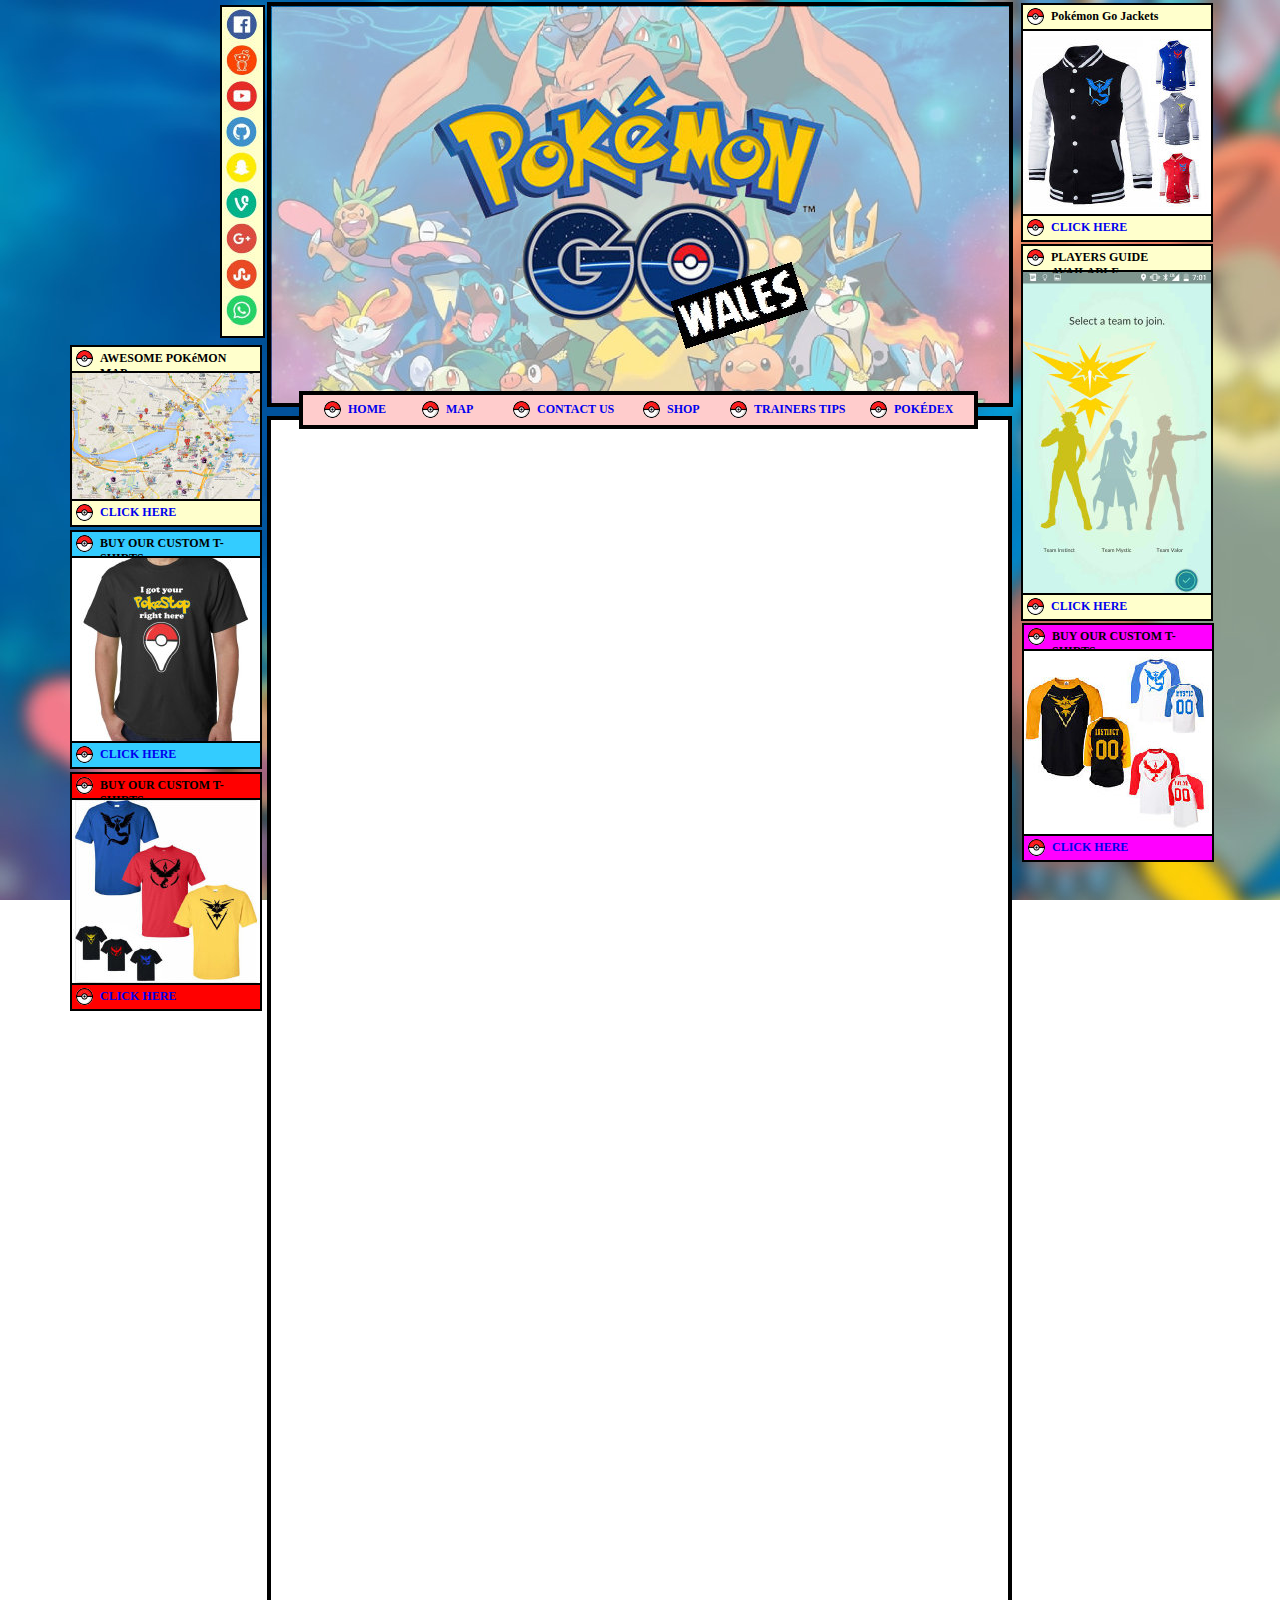
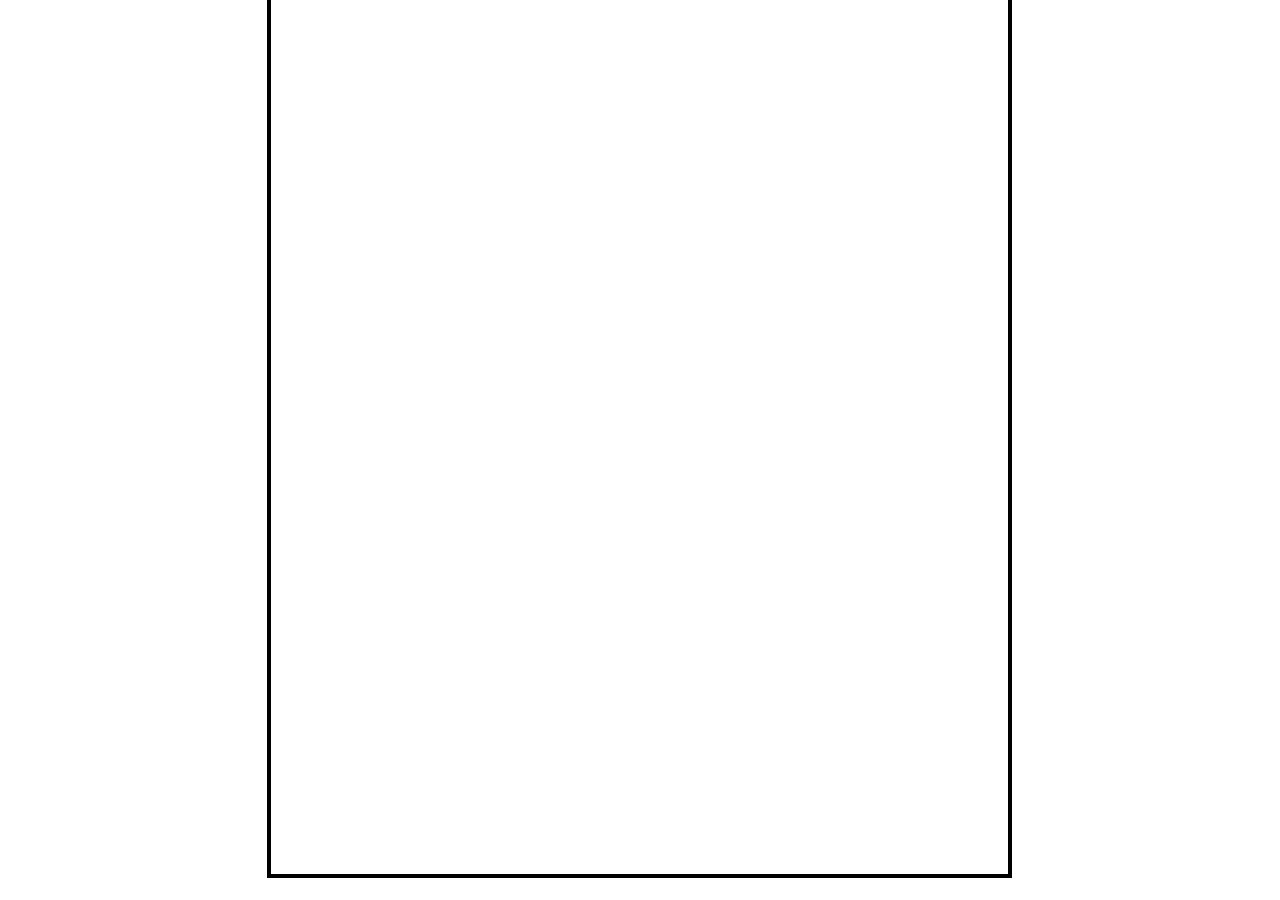
<file: pokemongo_005.htm>
<!DOCTYPE html PUBLIC "-//W3C//DTD XHTML 1.0 Transitional//EN" "http://www.w3.org/TR/xhtml1/DTD/xhtml1-transitional.dtd">
<!-- Generated by Avanquest Technology v:8.0. For information please visit: http://www.avanquestusa.com/ -->
<html xmlns="http://www.w3.org/1999/xhtml" xml:lang="en" lang="en">
<head>
	<title> Pokedex </title>
	<meta http-equiv="Content-Type" content="text/html; charset=iso-8859-1" />
	<meta http-equiv="Content-Style-Type" content="text/css;" />
	<meta name="Author" content="Pok�mon GO Wales, Pok�mon GO Cardiff, Pok�mon GO Conwy, Pok�mon GO Denbighshire, Pok�mon GO Flintshire, Pok�mon GO Gwynedd, Pok�mon GO Isle of Anglesey, Pok�mon GO Merthyr Tydfil, Pok�mon GO Monmouthshire, Pok�mon GO Neath Port Talbot, Pok�mon GO Newport, Pok�mon GO Pembrokeshire, Pok�mon GO Powys, Pok�mon GO Rhondda Cynon Taf, Pok�mon GO Swansea, Pok�mon GO Torfaen, Pok�mon GO Vale of Glamorgan, Pok�mon GO Wrexham, Pokemon GO Wales, Pokemon GO Blaenau Gwent, Pokemon GO Bridgend, Pokemon GO Caerphilly" />
	<meta name="Keywords" content="Pok�mon GO Wales, Pok�mon GO Cardiff, Pok�mon GO Conwy, Pok�mon GO Denbighshire, Pok�mon GO Flintshire, Pok�mon GO Gwynedd, Pok�mon GO Isle of Anglesey, Pok�mon GO Merthyr Tydfil, Pok�mon GO Monmouthshire, Pok�mon GO Neath Port Talbot, Pok�mon GO Newport, Pok�mon GO Pembrokeshire, Pok�mon GO Powys, Pok�mon GO Rhondda Cynon Taf, Pok�mon GO Swansea, Pok�mon GO Torfaen, Pok�mon GO Vale of Glamorgan, Pok�mon GO Wrexham, Pokemon GO Wales, Pokemon GO Blaenau Gwent, Pokemon GO Bridgend, Pokemon GO Caerphilly, Poke" />
	<meta name="Description" content="Pok�mon GO Wales, Pok�mon GO Cardiff, Pok�mon GO Conwy, Pok�mon GO Denbighshire, Pok�mon GO Flintshire, Pok�mon GO Gwynedd, Pok�mon GO Isle of Anglesey, Pok�mon GO Merthyr Tydfil, Pok�mon GO Monmouthshire, Pok�mon GO Neath Port Talbot, Pok�mon GO Newport, Pok�mon GO Pembrokeshire, Pok�mon GO Powys, Pok�mon GO Rhondda Cynon Taf, Pok�mon GO Swansea, Pok�mon GO Torfaen, Pok�mon GO Vale of Glamorgan, Pok�mon GO Wrexham, Pokemon GO Wales, Pokemon GO Blaenau Gwent, Pokemon GO Bridge" />
	<link rel="stylesheet" href="pokemongo_g.css" type="text/css" media="screen,projection,print" />	<!--// Document Style //-->
	<link rel="stylesheet" href="pokemongo_005_p.css" type="text/css" media="screen,projection,print" />	<!--// Page Style //-->
	<script src="pokemongo_g.js" type="text/javascript"></script>		<!--// Document Script //-->
</head>


<body style="background-attachment: fixed;">
<div id="page">
	<span id="e73" class="cc30"></span>
	<span id="e72" class="cc31"></span>
	<span id="e71" class="cc32"></span>
	<span id="e70"></span>
	<span id="e69" class="cc30"></span>
	<span id="e68" class="cc33"></span>
	<div id="e67" class="cc34">
		<a href="index.html">
		HOME</a>
	</div>
	<span id="e66" class="cc35"></span>
	<div id="e65" class="cc34">
		<a href="pokemongo_002.htm">
		MAP</a>
	</div>
	<span id="e64" class="cc35"></span>
	<div id="e63" class="cc34">
		<a href="pokemongo_003.htm">
		CONTACT US</a>
	</div>
	<span id="e62" class="cc35"></span>
	<div id="e61" class="cc34">
		<a href="pokemongo_006.htm">
		SHOP</a>
	</div>
	<span id="e60" class="cc35"></span>
	<div id="e59" class="cc34">
		<a href="pokemongo_004.htm">
		TRAINERS TIPS</a>
	</div>
	<span id="e58" class="cc35"></span>
	<div id="e57" class="cc34">
		<a href="pokemongo_005.htm">
		POK�DEX</a>
	</div>
	<span id="e56" class="cc35"></span>
	<div id="e55">
		<iframe src="https://pokemondb.net/spinoff/go/pokedex" style="border:0px #FFFFFF none;" name="myiFrame" scrolling="no" frameborder="1" marginheight="0px" marginwidth="0px" height="2000px" width="730px" scrolling="auto"></iframe>
	</div>
	<span id="e54" class="cc30"></span>
	<a href="pokemongo_007.htm">
		<img id="e53" name="e53" src="pokemongo001050.jpg" title="" alt="pokemongo001050.jpg" align="right" border="0" /></a>
	<span id="e52" class="cc30"></span>
	<div id="e51" class="cc34">
		BUY OUR CUSTOM T-SHIRTS 
	</div>
	<span id="e50" class="cc35"></span>
	<span id="e49" class="cc30"></span>
	<div id="e48" class="cc34">
		<a href="pokemongo_007.htm">
		CLICK HERE </a>
	</div>
	<span id="e47" class="cc35"></span>
	<span id="e46" class="cc30"></span>
	<span id="e45" class="cc30"></span>
	<div id="e44" class="cc34">
		AWESOME POK�MON MAP 
	</div>
	<span id="e43" class="cc35"></span>
	<span id="e42" class="cc30"></span>
	<div id="e41" class="cc34">
		<a href="pokemongo_002.htm">
		CLICK HERE </a>
	</div>
	<span id="e40" class="cc35"></span>
	<a href="pokemongo_002.htm">
		<img id="e39" name="e39" src="pokemongo001040.jpg" title="" alt="pokemongo001040.jpg" align="right" border="0" /></a>
	<map name="map104">
		<area shape="rect" coords="0,0,187,183" href="pokemongo_007.htm">
		<area shape="rect" coords="2,0,186,183" href="pokemongo_007.htm">
	</map>
	<img id="e38" name="e38" src="pokemongo001039.jpg" title="" alt="pokemongo001039.jpg" align="right" border="0" usemap="#map104" />
	<span id="e37" class="cc30"></span>
	<span id="e36" class="cc30"></span>
	<div id="e35" class="cc34">
		BUY OUR CUSTOM T-SHIRTS 
	</div>
	<span id="e34" class="cc35"></span>
	<span id="e33" class="cc30"></span>
	<div id="e32" class="cc34">
		<a href="pokemongo_007.htm">
		CLICK HERE </a>
	</div>
	<span id="e31" class="cc35"></span>
	<map name="map103">
		<area shape="rect" coords="0,0,188,183" href="pokemongo_007.htm">
		<area shape="rect" coords="3,0,184,182" href="pokemongo_007.htm">
	</map>
	<img id="e30" name="e30" src="pokemongo001033.jpg" title="" alt="pokemongo001033.jpg" align="right" border="0" usemap="#map103" />
	<a href="pokemongo_009.htm">
		<img id="e29" name="e29" class="cc30" src="pokemongo005020.gif" title="" alt="pokemongo005020.gif" align="right" border="0" /></a>
	<span id="e28"></span>
	<span id="e27" class="cc30"></span>
	<span id="e26" class="cc30"></span>
	<div id="e25" class="cc34">
		Pok�mon Go Jackets
	</div>
	<span id="e24" class="cc35"></span>
	<span id="e23" class="cc30"></span>
	<div id="e22" class="cc34">
		<a href="pokemongo_008.htm">
		CLICK HERE </a>
	</div>
	<span id="e21" class="cc35"></span>
	<span id="e20" class="cc30"></span>
	<div id="e19" class="cc34">
		PLAYERS GUIDE AVAILABLE
	</div>
	<span id="e18" class="cc35"></span>
	<span id="e17" class="cc30"></span>
	<div id="e16" class="cc34">
		<a href="pokemongo_009.htm">
		CLICK HERE </a>
	</div>
	<span id="e15" class="cc35"></span>
	<map name="map102">
		<area shape="rect" coords="0,0,187,183" href="pokemongo_008.htm">
		<area shape="rect" coords="4,6,177,179" href="pokemongo_008.htm">
	</map>
	<img id="e14" name="e14" src="pokemongo001021.jpg" title="" alt="pokemongo001021.jpg" align="right" border="0" usemap="#map102" />
	<map name="map101">
		<area shape="rect" coords="0,0,187,320" href="pokemongo_009.htm">
		<area shape="rect" coords="0,0,187,320" href="pokemongo_009.htm">
	</map>
	<img id="e13" name="e13" src="pokemongo001020.jpg" title="" alt="pokemongo001020.jpg" align="right" border="0" usemap="#map101" />
	<span id="e12" class="cc30"></span>
	<span id="e11" class="cc30"></span>
	<div id="e10" class="cc34">
		BUY OUR CUSTOM T-SHIRTS 
	</div>
	<span id="e9" class="cc35"></span>
	<span id="e8" class="cc30"></span>
	<div id="e7" class="cc34">
		<a href="pokemongo_007.htm">
		CLICK HERE </a>
	</div>
	<span id="e6" class="cc35"></span>
	<a href="pokemongo_007.htm">
		<img id="e5" name="e5" src="pokemongo001014.jpg" title="" alt="pokemongo001014.jpg" align="right" border="0" /></a>
	<map name="map100">
		<area shape="rect" coords="0,0,184,178" href="pokemongo_007.htm">
		<area shape="rect" coords="0,0,179,177" href="pokemongo_007.htm">
	</map>
	<img id="e4" name="e4" src="pokemongo001013.jpg" title="" alt="pokemongo001013.jpg" align="right" border="0" usemap="#map100" />
	<span id="e3" class="cc30"></span>
	<a href="https://www.facebook.com/PokemonGo-Wales-1395156790511594/" target="_blank">
		<img id="e2" name="e2" src="pokemongo001012.jpg" title="" alt="pokemongo001012.jpg" align="right" border="0" /></a>
	<div id="e1">
		<iframe src="https://www.facebook.com/plugins/like.php?href=https%3A%2F%2Fwww.facebook.com%2FPokemonGo-Wales-1395156790511594%2F%3Fskip_nax_wizard%3Dtrue&width=450&layout=standard&action=like&size=small&show_faces=true&share=true&height=80&appId" width="450" height="80" style="border:none;overflow:hidden" scrolling="no" frameborder="0" allowtransparency="true"></iframe>
	</div>
</div>
</body>
</html>
</file>
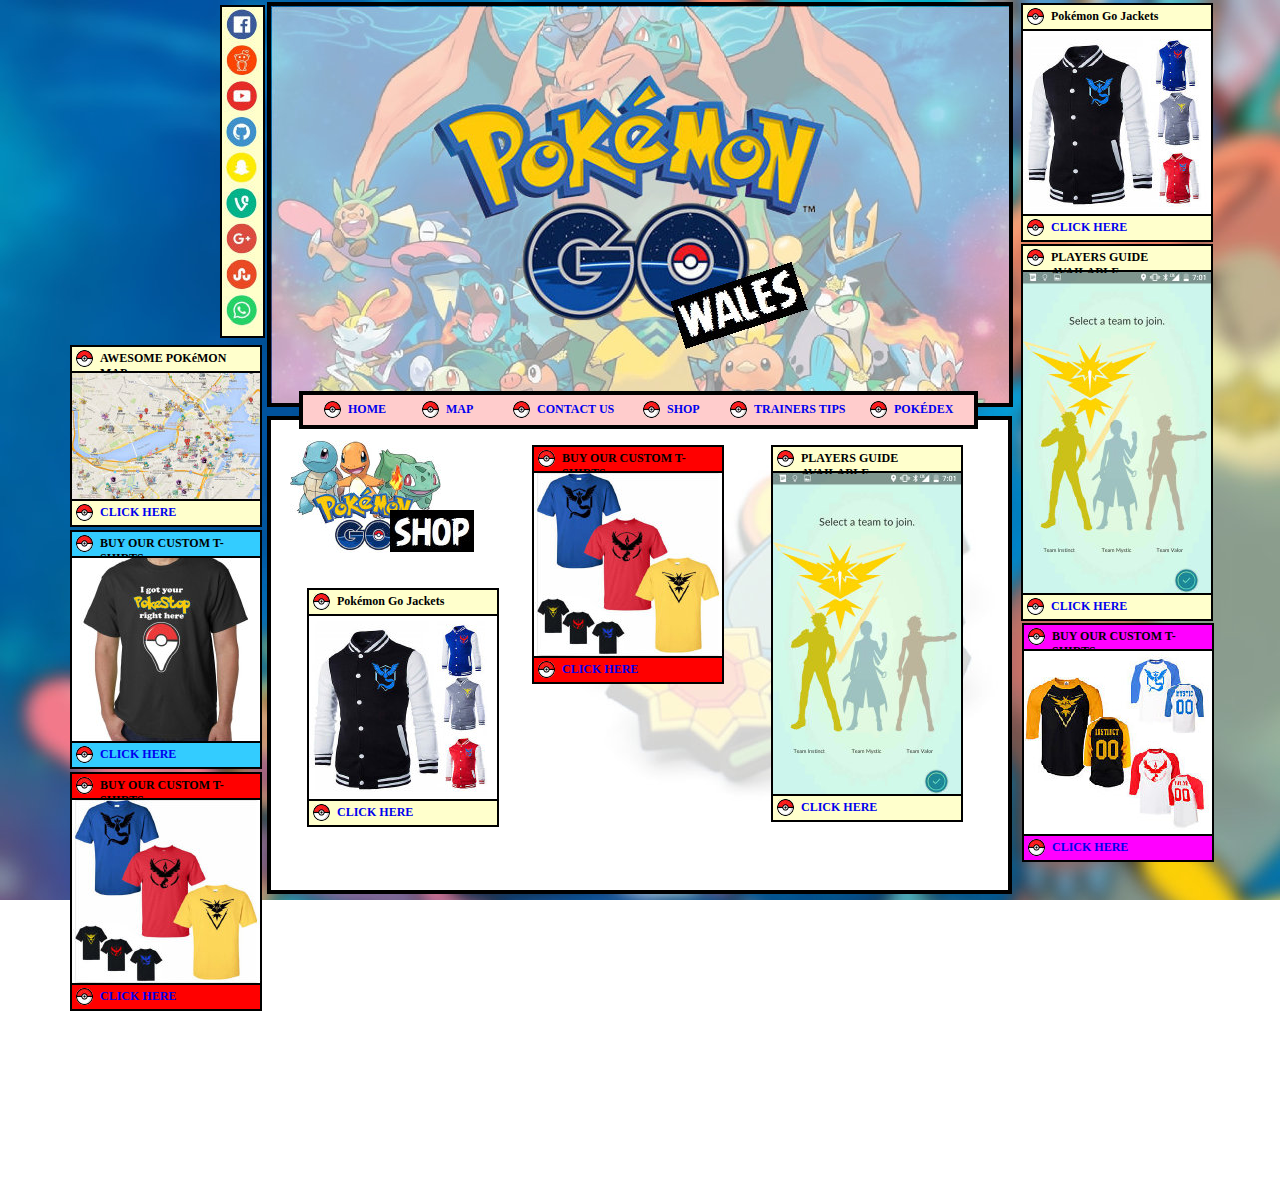
<file: pokemongo_006.htm>
<!DOCTYPE html PUBLIC "-//W3C//DTD XHTML 1.0 Transitional//EN" "http://www.w3.org/TR/xhtml1/DTD/xhtml1-transitional.dtd">
<!-- Generated by Avanquest Technology v:8.0. For information please visit: http://www.avanquestusa.com/ -->
<html xmlns="http://www.w3.org/1999/xhtml" xml:lang="en" lang="en">
<head>
	<title> Shop </title>
	<meta http-equiv="Content-Type" content="text/html; charset=iso-8859-1" />
	<meta http-equiv="Content-Style-Type" content="text/css;" />
	<meta name="Author" content="Pok�mon GO Wales, Pok�mon GO Cardiff, Pok�mon GO Conwy, Pok�mon GO Denbighshire, Pok�mon GO Flintshire, Pok�mon GO Gwynedd, Pok�mon GO Isle of Anglesey, Pok�mon GO Merthyr Tydfil, Pok�mon GO Monmouthshire, Pok�mon GO Neath Port Talbot, Pok�mon GO Newport, Pok�mon GO Pembrokeshire, Pok�mon GO Powys, Pok�mon GO Rhondda Cynon Taf, Pok�mon GO Swansea, Pok�mon GO Torfaen, Pok�mon GO Vale of Glamorgan, Pok�mon GO Wrexham, Pokemon GO Wales, Pokemon GO Blaenau Gwent, Pokemon GO Bridgend, Pokemon GO Caerphilly" />
	<meta name="Keywords" content="Pok�mon GO Wales, Pok�mon GO Cardiff, Pok�mon GO Conwy, Pok�mon GO Denbighshire, Pok�mon GO Flintshire, Pok�mon GO Gwynedd, Pok�mon GO Isle of Anglesey, Pok�mon GO Merthyr Tydfil, Pok�mon GO Monmouthshire, Pok�mon GO Neath Port Talbot, Pok�mon GO Newport, Pok�mon GO Pembrokeshire, Pok�mon GO Powys, Pok�mon GO Rhondda Cynon Taf, Pok�mon GO Swansea, Pok�mon GO Torfaen, Pok�mon GO Vale of Glamorgan, Pok�mon GO Wrexham, Pokemon GO Wales, Pokemon GO Blaenau Gwent, Pokemon GO Bridgend, Pokemon GO Caerphilly, Poke" />
	<meta name="Description" content="Pok�mon GO Wales, Pok�mon GO Cardiff, Pok�mon GO Conwy, Pok�mon GO Denbighshire, Pok�mon GO Flintshire, Pok�mon GO Gwynedd, Pok�mon GO Isle of Anglesey, Pok�mon GO Merthyr Tydfil, Pok�mon GO Monmouthshire, Pok�mon GO Neath Port Talbot, Pok�mon GO Newport, Pok�mon GO Pembrokeshire, Pok�mon GO Powys, Pok�mon GO Rhondda Cynon Taf, Pok�mon GO Swansea, Pok�mon GO Torfaen, Pok�mon GO Vale of Glamorgan, Pok�mon GO Wrexham, Pokemon GO Wales, Pokemon GO Blaenau Gwent, Pokemon GO Bridge" />
	<link rel="stylesheet" href="pokemongo_g.css" type="text/css" media="screen,projection,print" />	<!--// Document Style //-->
	<link rel="stylesheet" href="pokemongo_006_p.css" type="text/css" media="screen,projection,print" />	<!--// Page Style //-->
	<script src="pokemongo_g.js" type="text/javascript"></script>		<!--// Document Script //-->
</head>


<body style="background-attachment: fixed;">
<div id="page">
	<span id="e101" class="cc36"></span>
	<span id="e100"></span>
	<span id="e99" class="cc37"></span>
	<span id="e98" class="cc38"></span>
	<span id="e97"></span>
	<span id="e96" class="cc36"></span>
	<span id="e95" class="cc39"></span>
	<div id="e94" class="cc40">
		<a href="index.html">
		HOME</a>
	</div>
	<span id="e93" class="cc41"></span>
	<div id="e92" class="cc40">
		<a href="pokemongo_002.htm">
		MAP</a>
	</div>
	<span id="e91" class="cc41"></span>
	<div id="e90" class="cc40">
		<a href="pokemongo_003.htm">
		CONTACT US</a>
	</div>
	<span id="e89" class="cc41"></span>
	<div id="e88" class="cc40">
		<a href="pokemongo_006.htm">
		SHOP</a>
	</div>
	<span id="e87" class="cc41"></span>
	<div id="e86" class="cc40">
		<a href="pokemongo_004.htm">
		TRAINERS TIPS</a>
	</div>
	<span id="e85" class="cc41"></span>
	<div id="e84" class="cc40">
		<a href="pokemongo_005.htm">
		POK�DEX</a>
	</div>
	<span id="e83" class="cc41"></span>
	<a href="pokemongo_009.htm">
		<img id="e82" name="e82" class="cc36" src="pokemongo006059.gif" title="" alt="pokemongo006059.gif" align="right" border="0" /></a>
	<span id="e81"></span>
	<span id="e80" class="cc36"></span>
	<div id="e79" class="cc40">
		PLAYERS GUIDE AVAILABLE
	</div>
	<span id="e78" class="cc41"></span>
	<span id="e77" class="cc36"></span>
	<div id="e76" class="cc40">
		<a href="pokemongo_006.htm">
		CLICK HERE </a>
	</div>
	<span id="e75" class="cc41"></span>
	<map name="map107">
		<area shape="rect" coords="0,0,187,320" href="pokemongo_009.htm">
		<area shape="rect" coords="0,0,187,320" href="pokemongo_009.htm">
	</map>
	<img id="e74" name="e74" src="pokemongo001020.jpg" title="" alt="pokemongo001020.jpg" align="right" border="0" usemap="#map107" />
	<span id="e73" class="cc36"></span>
	<span id="e72" class="cc36"></span>
	<div id="e71" class="cc40">
		Pok�mon Go Jackets
	</div>
	<span id="e70" class="cc41"></span>
	<span id="e69" class="cc36"></span>
	<div id="e68" class="cc40">
		<a href="pokemongo_006.htm">
		CLICK HERE </a>
	</div>
	<span id="e67" class="cc41"></span>
	<map name="map106">
		<area shape="rect" coords="0,0,187,183" href="pokemongo_008.htm">
		<area shape="rect" coords="4,6,177,179" href="pokemongo_008.htm">
	</map>
	<img id="e66" name="e66" src="pokemongo001021.jpg" title="" alt="pokemongo001021.jpg" align="right" border="0" usemap="#map106" />
	<span id="e65" class="cc36"></span>
	<span id="e64" class="cc36"></span>
	<div id="e63" class="cc40">
		BUY OUR CUSTOM T-SHIRTS 
	</div>
	<span id="e62" class="cc41"></span>
	<span id="e61" class="cc36"></span>
	<div id="e60" class="cc40">
		<a href="pokemongo_006.htm">
		CLICK HERE </a>
	</div>
	<span id="e59" class="cc41"></span>
	<map name="map105">
		<area shape="rect" coords="0,0,188,183" href="pokemongo_007.htm">
		<area shape="rect" coords="3,0,184,182" href="pokemongo_007.htm">
	</map>
	<img id="e58" name="e58" src="pokemongo001033.jpg" title="" alt="pokemongo001033.jpg" align="right" border="0" usemap="#map105" />
	<span id="e57"></span>
	<span id="e56"></span>
	<span id="e55"></span>
	<span id="e54" class="cc36"></span>
	<a href="pokemongo_007.htm">
		<img id="e53" name="e53" src="pokemongo001050.jpg" title="" alt="pokemongo001050.jpg" align="right" border="0" /></a>
	<span id="e52" class="cc36"></span>
	<div id="e51" class="cc40">
		BUY OUR CUSTOM T-SHIRTS 
	</div>
	<span id="e50" class="cc41"></span>
	<span id="e49" class="cc36"></span>
	<div id="e48" class="cc40">
		<a href="pokemongo_007.htm">
		CLICK HERE </a>
	</div>
	<span id="e47" class="cc41"></span>
	<span id="e46" class="cc36"></span>
	<span id="e45" class="cc36"></span>
	<div id="e44" class="cc40">
		AWESOME POK�MON MAP 
	</div>
	<span id="e43" class="cc41"></span>
	<span id="e42" class="cc36"></span>
	<div id="e41" class="cc40">
		<a href="pokemongo_002.htm">
		CLICK HERE </a>
	</div>
	<span id="e40" class="cc41"></span>
	<a href="pokemongo_002.htm">
		<img id="e39" name="e39" src="pokemongo001040.jpg" title="" alt="pokemongo001040.jpg" align="right" border="0" /></a>
	<map name="map104">
		<area shape="rect" coords="0,0,187,183" href="pokemongo_007.htm">
		<area shape="rect" coords="2,0,186,183" href="pokemongo_007.htm">
	</map>
	<img id="e38" name="e38" src="pokemongo001039.jpg" title="" alt="pokemongo001039.jpg" align="right" border="0" usemap="#map104" />
	<span id="e37" class="cc36"></span>
	<span id="e36" class="cc36"></span>
	<div id="e35" class="cc40">
		BUY OUR CUSTOM T-SHIRTS 
	</div>
	<span id="e34" class="cc41"></span>
	<span id="e33" class="cc36"></span>
	<div id="e32" class="cc40">
		<a href="pokemongo_007.htm">
		CLICK HERE </a>
	</div>
	<span id="e31" class="cc41"></span>
	<map name="map103">
		<area shape="rect" coords="0,0,188,183" href="pokemongo_007.htm">
		<area shape="rect" coords="3,0,184,182" href="pokemongo_007.htm">
	</map>
	<img id="e30" name="e30" src="pokemongo001033.jpg" title="" alt="pokemongo001033.jpg" align="right" border="0" usemap="#map103" />
	<a href="pokemongo_009.htm">
		<img id="e29" name="e29" class="cc36" src="pokemongo006020.gif" title="" alt="pokemongo006020.gif" align="right" border="0" /></a>
	<span id="e28"></span>
	<span id="e27" class="cc36"></span>
	<span id="e26" class="cc36"></span>
	<div id="e25" class="cc40">
		Pok�mon Go Jackets
	</div>
	<span id="e24" class="cc41"></span>
	<span id="e23" class="cc36"></span>
	<div id="e22" class="cc40">
		<a href="pokemongo_008.htm">
		CLICK HERE </a>
	</div>
	<span id="e21" class="cc41"></span>
	<span id="e20" class="cc36"></span>
	<div id="e19" class="cc40">
		PLAYERS GUIDE AVAILABLE
	</div>
	<span id="e18" class="cc41"></span>
	<span id="e17" class="cc36"></span>
	<div id="e16" class="cc40">
		<a href="pokemongo_009.htm">
		CLICK HERE </a>
	</div>
	<span id="e15" class="cc41"></span>
	<map name="map102">
		<area shape="rect" coords="0,0,187,183" href="pokemongo_008.htm">
		<area shape="rect" coords="4,6,177,179" href="pokemongo_008.htm">
	</map>
	<img id="e14" name="e14" src="pokemongo001021.jpg" title="" alt="pokemongo001021.jpg" align="right" border="0" usemap="#map102" />
	<map name="map101">
		<area shape="rect" coords="0,0,187,320" href="pokemongo_009.htm">
		<area shape="rect" coords="0,0,187,320" href="pokemongo_009.htm">
	</map>
	<img id="e13" name="e13" src="pokemongo001020.jpg" title="" alt="pokemongo001020.jpg" align="right" border="0" usemap="#map101" />
	<span id="e12" class="cc36"></span>
	<span id="e11" class="cc36"></span>
	<div id="e10" class="cc40">
		BUY OUR CUSTOM T-SHIRTS 
	</div>
	<span id="e9" class="cc41"></span>
	<span id="e8" class="cc36"></span>
	<div id="e7" class="cc40">
		<a href="pokemongo_007.htm">
		CLICK HERE </a>
	</div>
	<span id="e6" class="cc41"></span>
	<a href="pokemongo_007.htm">
		<img id="e5" name="e5" src="pokemongo001014.jpg" title="" alt="pokemongo001014.jpg" align="right" border="0" /></a>
	<map name="map100">
		<area shape="rect" coords="0,0,184,178" href="pokemongo_007.htm">
		<area shape="rect" coords="0,0,179,177" href="pokemongo_007.htm">
	</map>
	<img id="e4" name="e4" src="pokemongo001013.jpg" title="" alt="pokemongo001013.jpg" align="right" border="0" usemap="#map100" />
	<span id="e3" class="cc36"></span>
	<a href="https://www.facebook.com/PokemonGo-Wales-1395156790511594/" target="_blank">
		<img id="e2" name="e2" src="pokemongo001012.jpg" title="" alt="pokemongo001012.jpg" align="right" border="0" /></a>
	<div id="e1">
		<iframe src="https://www.facebook.com/plugins/like.php?href=https%3A%2F%2Fwww.facebook.com%2FPokemonGo-Wales-1395156790511594%2F%3Fskip_nax_wizard%3Dtrue&width=450&layout=standard&action=like&size=small&show_faces=true&share=true&height=80&appId" width="450" height="80" style="border:none;overflow:hidden" scrolling="no" frameborder="0" allowtransparency="true"></iframe>
	</div>
</div>
</body>
</html>
</file>
<file: pokemongo_g.css>
/*--- Avanquest WebEasy Document Style ---*/

*                   { /* All Elements */
	margin          : 0px;
	padding         : 0px;
	}
a:link              { /* Document Style */
	text-decoration :none;
	}
a:visited           { /* Document Style */
	text-decoration :none;
	}
a:hover             { /* Document Style */
	text-decoration :underline;
	}
a:active            { /* Active Links */
	color           : #FF0000;
	}
ol,ul               { /* All Lists */
	margin          : 1em;
	padding-left    : 2em;
	}
p                   { /* All Paragraphs */
	margin-bottom   : 1em;
	}
a.navigation:link   {
	text-decoration :none;
	}
a.navigation:visited{
	text-decoration :none;
	}
a.navigation:hover  {
	text-decoration :underline;
	}
table.ct07          { /* Document Style */
	text-align      : center;
	border          :   0.75pt solid black;
	}
table.ct07 caption  { /* Document Style */
	color           : #003366;
	font            : bold 8pt 'Trebuchet MS', 'Lucida Grande', Arial, sans-serif;
	}
table.ct07 td       { /* Document Style */
	text-align      : right;
	border          :   0.75pt solid black;
	padding         :   1.50pt;
	white-space     : nowrap;
	vertical-align  : middle;
	}
table.ct07 th       { /* Document Style */
	background-color: #c0c0c0;
	text-align      : left;
	border          :   0.75pt solid black;
	padding         :   1.50pt;
	white-space     : nowrap;
	vertical-align  : middle;
	}
table.ct07 .ch07 th { /* Document Style */
	background-color: #c0c0c0;
	text-align      : left;
	border          :   0.75pt solid black;
	padding         :   1.50pt;
	white-space     : nowrap;
	vertical-align  : middle;
	}
.address,address    {
	font            : 10pt 'Arial', Helvetica, sans-serif;
	}
.citation,cite      {
	font            : italic 10pt 'Arial', Helvetica, sans-serif;
	}
.code,code          {
	font            : 10pt 'Courier New', monospace;
	}
.deco               {
	background-color: #c0c0c0;
	}
.emphasis,em        {
	font            : bold 10pt 'Arial', Helvetica, sans-serif;
	}
.footer             {
	color           : #cccccc;
	font            : 10pt 'Verdana', 'Lucida Grande', Arial, sans-serif;
	text-align      : left;
	}
.footer_box         {
	background-color: #c0c0c0;
	}
.form_button        {
	color           : #333333;
	font            : 8pt 'Verdana', 'Lucida Grande', Arial, sans-serif;
	text-align      : center;
	}
.form_input         {
	font            : 10pt 'Verdana', 'Lucida Grande', Arial, sans-serif;
	border          :   0.75pt solid black;
	}
.form_label         {
	font            : 10pt 'Vrinda';
	text-align      : right;
	}
.form_legend        {
	font            : 10pt 'Trebuchet MS', 'Lucida Grande', Arial, sans-serif;
	text-align      : center;
	}
.form_set           {
	border          :   0.75pt solid black;
	}
.header             {
	font            : bold 20pt 'Arial', Helvetica, sans-serif;
	}
.header_box         {
	background-color: #c0c0c0;
	}
.heading1,h1        {
	font            : 22pt 'Arial', Helvetica, sans-serif;
	}
.heading2,h2        {
	font            : 20pt 'Arial', Helvetica, sans-serif;
	}
.heading3,h3        {
	font            : 18pt 'Arial', Helvetica, sans-serif;
	}
.heading4,h4        {
	font            : 14pt 'Arial', Helvetica, sans-serif;
	}
.heading5,h5        {
	font            : 12pt 'Arial', Helvetica, sans-serif;
	}
.heading6,h6        {
	font            : bold 10pt 'Arial', Helvetica, sans-serif;
	}
.info               {
	color           : #cccccc;
	font            : 8pt 'Verdana', 'Lucida Grande', Arial, sans-serif;
	}
.info_box           {
	color           : #333333;
	background-color: #333333;
	}
.info_tag           {
	color           : #ffffff;
	font            : bold 12pt 'Trebuchet MS', 'Lucida Grande', Arial, sans-serif;
	text-decoration : underline;
	padding         :   1.50pt;
	}
.item               {
	color           : #000000;
	font            : 8pt 'Verdana', 'Lucida Grande', Arial, sans-serif;
	}
.item_box           {
	background-color: #c0c0c0;
	}
.item_tag           {
	}
.logo               {
	color           : #666666;
	background-color: transparent;
	}
.logo_box           {
	background-color: #c0c0c0;
	}
.logo_tag           {
	}
.navigation         {
	color           : #ff6600;
	font            : 8pt 'Trebuchet MS', 'Lucida Grande', Arial, sans-serif;
	background-color: transparent;
	text-align      : left;
	padding         :   1.50pt;
	}
.navigation_box     {
	background-color: transparent;
	}
.navigation_pin     {
	color           : #ffffff;
	font            : 8pt 'Trebuchet MS', 'Lucida Grande', Arial, sans-serif;
	background-color: transparent;
	text-align      : left;
	padding         :   1.50pt;
	}
.navigation_tag     {
	}
.news               {
	}
.news_box           {
	background-color: #c0c0c0;
	}
.news_tag           {
	}
.page               {
	color           : #333333;
	background-color: #333333;
	background-repeat: repeat-x;
	}
.page_box           {
	color           : #ffffff;
	background-color: #ffffff;
	}
.page_tag           {
	color           : #ff6600;
	font            : bold 12pt 'Trebuchet MS', 'Lucida Grande', Arial, sans-serif;
	background-color: transparent;
	}
.panel              {
	color           : #666666;
	font            : bold 10pt 'Verdana', 'Lucida Grande', Arial, sans-serif;
	background-color: transparent;
	}
.panel_box          {
	color           : #333333;
	background-color: #333333;
	}
.photo              {
	background-color: #c0c0c0;
	}
.photo_box          {
	background-color: #c0c0c0;
	}
.photo_tag          {
	}
.small,small        {
	font            : 8pt 'Arial', Helvetica, sans-serif;
	}


/*--- EndOfFile ---*/
</file>
<file: index_p.css>
/*--- Avanquest WebEasy Page Style ---*/


.cc01               { /* Common */
	border          :   0.00pt none #000000;
	}
.cc02               { /* Common */
	border          :   0.00pt none #ffffff;
	}
.cc03               { /* Common */
	border          :   3.00pt solid #000000;
	}
.cc04               { /* Common */
	font            : bold 9pt 'Calibri';
	color           : #000000;
	}
.cc05               { /* Common */
	clip            : rect(0.00pt,12.75pt,12.75pt,0.00pt);
	}
.cc06               { /* Common */
	font            : 9pt 'Calibri';
	color           : #000000;
	}
.cc07               { /* Common */
	font            : bold 12pt 'Calibri';
	color           : #ff0000;
	}
.cc08               { /* Common */
	border          :   0.00pt none #ececec;
	}
.cc09               { /* Common */
	font            : 8pt 'Calibri';
	color           : #000000;
	}
span#e249           { /* pokemongo0010156.gif */
	background      : transparent url(pokemongo0010156.gif) no-repeat top left;
	position        : absolute;
	left            : 170.25pt;
	top             : 312.00pt;
	width           : 558.75pt;
	height          :2707.50pt;
	}
span#e248           { /* pokemongo0010154.jpg */
	background      : transparent url(pokemongo0010154.jpg) no-repeat top left;
	position        : absolute;
	left            : 185.25pt;
	top             :2604.00pt;
	width           : 494.25pt;
	height          : 399.00pt;
	}
span#e247           { /* pokemongo0010154.jpg */
	background      : transparent url(pokemongo0010154.jpg) no-repeat top left;
	position        : absolute;
	left            : 177.75pt;
	top             :1906.50pt;
	width           : 494.25pt;
	height          : 399.00pt;
	}
span#e246           { /* pokemongo0010124.jpg */
	background      : transparent url(pokemongo0010124.jpg) no-repeat top left;
	position        : absolute;
	left            : 477.00pt;
	top             :1240.50pt;
	width           : 244.50pt;
	height          : 197.25pt;
	}
span#e245           { /* pokemongo0010152.gif */
	background      : transparent url(pokemongo0010152.gif) no-repeat top left;
	position        : absolute;
	left            : 135.00pt;
	top             :   3.75pt;
	width           :  33.75pt;
	height          : 249.75pt;
	}
span#e244           { /* pokemongo0010151.gif */
	background      : transparent url(pokemongo0010151.gif) no-repeat top left;
	position        : absolute;
	left            : 173.25pt;
	top             : 826.50pt;
	width           : 552.75pt;
	height          : 317.25pt;
	}
span#e243           { /* pokemongo0010150.gif */
	background      : transparent url(pokemongo0010150.gif) no-repeat top left;
	position        : absolute;
	left            : 174.00pt;
	top             :   3.75pt;
	width           : 552.75pt;
	height          : 299.25pt;
	}
span#e242           { /* pokemongo0010149.jpg */
	background      : transparent url(pokemongo0010149.jpg) no-repeat top left;
	position        : absolute;
	left            : 170.25pt;
	top             :   1.50pt;
	width           : 553.50pt;
	height          : 297.75pt;
	}
span#e241           { /* pokemongo0010148.jpg */
	background      : transparent url(pokemongo0010148.jpg) no-repeat top left;
	position        : absolute;
	left            : 272.25pt;
	top             :  46.50pt;
	width           : 357.75pt;
	height          : 201.75pt;
	}
span#e240           { /* pokemongo0010147.jpg */
	background      : transparent url(pokemongo0010147.jpg) no-repeat top left;
	position        : absolute;
	left            : 177.00pt;
	top             :1164.75pt;
	width           : 288.00pt;
	height          : 561.75pt;
	}
span#e239           { /* pokemongo0010146.gif */
	background      : transparent url(pokemongo0010146.gif) no-repeat top left;
	position        : absolute;
	left            : 177.75pt;
	top             :1146.75pt;
	width           : 287.25pt;
	height          :  21.00pt;
	}
span#e238           { /* pokemongo0010145.gif */
	background      : transparent url(pokemongo0010145.gif) no-repeat top left;
	position        : absolute;
	left            : 174.75pt;
	top             : 801.00pt;
	width           : 549.75pt;
	height          :  21.00pt;
	}
div#e237            { /* FIND & CATCH THEM ALL WI... */
	position        : absolute;
	left            : 200.25pt;
	top             :1151.25pt;
	width           : 195.00pt;
	height          :  12.75pt;
	}
span#e236           { /* pokemongo001004.jpg */
	background      : transparent url(pokemongo001004.jpg) no-repeat top left;
	position        : absolute;
	left            : 182.25pt;
	top             :1150.50pt;
	width           :  12.75pt;
	height          :  12.75pt;
	}
div#e235            { /* VIDEO | GET UP & GO! */
	position        : absolute;
	left            : 197.25pt;
	top             : 805.50pt;
	width           : 195.00pt;
	height          :  12.75pt;
	}
span#e234           { /* pokemongo001004.jpg */
	background      : transparent url(pokemongo001004.jpg) no-repeat top left;
	position        : absolute;
	left            : 179.25pt;
	top             : 804.75pt;
	width           :  12.75pt;
	height          :  12.75pt;
	}
span#e233           { /* pokemongo0010142.gif */
	background      : transparent url(pokemongo0010142.gif) no-repeat top left;
	position        : absolute;
	left            : 194.25pt;
	top             : 293.25pt;
	width           : 509.25pt;
	height          :  28.50pt;
	}
div#e232            { /* HOME */
	position        : absolute;
	left            : 231.00pt;
	top             : 301.50pt;
	width           :  33.00pt;
	height          :  12.75pt;
	}
span#e231           { /* pokemongo001004.jpg */
	background      : transparent url(pokemongo001004.jpg) no-repeat top left;
	position        : absolute;
	left            : 213.00pt;
	top             : 300.75pt;
	width           :  12.75pt;
	height          :  12.75pt;
	}
div#e230            { /* MAP */
	position        : absolute;
	left            : 304.50pt;
	top             : 301.50pt;
	width           :  33.00pt;
	height          :  12.75pt;
	}
span#e229           { /* pokemongo001004.jpg */
	background      : transparent url(pokemongo001004.jpg) no-repeat top left;
	position        : absolute;
	left            : 286.50pt;
	top             : 300.75pt;
	width           :  12.75pt;
	height          :  12.75pt;
	}
div#e228            { /* CONTACT US */
	position        : absolute;
	left            : 372.75pt;
	top             : 301.50pt;
	width           :  73.50pt;
	height          :  13.50pt;
	}
span#e227           { /* pokemongo001004.jpg */
	background      : transparent url(pokemongo001004.jpg) no-repeat top left;
	position        : absolute;
	left            : 354.75pt;
	top             : 300.75pt;
	width           :  12.75pt;
	height          :  12.75pt;
	}
div#e226            { /* SHOP */
	position        : absolute;
	left            : 470.25pt;
	top             : 301.50pt;
	width           :  33.00pt;
	height          :  12.75pt;
	}
span#e225           { /* pokemongo001004.jpg */
	background      : transparent url(pokemongo001004.jpg) no-repeat top left;
	position        : absolute;
	left            : 452.25pt;
	top             : 300.75pt;
	width           :  12.75pt;
	height          :  12.75pt;
	}
div#e224            { /* TRAINERS TIPS */
	position        : absolute;
	left            : 535.50pt;
	top             : 301.50pt;
	width           :  77.25pt;
	height          :  12.75pt;
	}
span#e223           { /* pokemongo001004.jpg */
	background      : transparent url(pokemongo001004.jpg) no-repeat top left;
	position        : absolute;
	left            : 517.50pt;
	top             : 300.75pt;
	width           :  12.75pt;
	height          :  12.75pt;
	}
span#e222           { /* pokemongo0010136.jpg */
	background      : transparent url(pokemongo0010136.jpg) no-repeat top left;
	position        : absolute;
	left            : 175.50pt;
	top             : 323.25pt;
	width           : 250.50pt;
	height          : 166.50pt;
	}
span#e221           { /* pokemongo0010135.jpg */
	background      : transparent url(pokemongo0010135.jpg) no-repeat top left;
	position        : absolute;
	left            : 212.25pt;
	top             : 414.75pt;
	width           : 180.00pt;
	height          : 101.25pt;
	}
span#e220           { /* pokemongo0010134.jpg */
	background      : transparent url(pokemongo0010134.jpg) no-repeat top left;
	position        : absolute;
	left            : 475.50pt;
	top             : 323.25pt;
	width           : 241.50pt;
	height          : 195.00pt;
	}
div#e219            { /* Pok�mon Go (stylized Pok... */
	position        : absolute;
	left            : 427.50pt;
	top             : 348.00pt;
	width           : 276.00pt;
	height          : 109.50pt;
	}
div#e218            { /* About Pok�mon Go  */
	position        : absolute;
	left            : 452.25pt;
	top             : 327.00pt;
	width           : 195.00pt;
	height          :  14.25pt;
	}
span#e217           { /* pokemongo0010132.jpg */
	background      : transparent url(pokemongo0010132.jpg) no-repeat top left;
	position        : absolute;
	left            : 432.75pt;
	top             : 328.50pt;
	width           :  12.75pt;
	height          :  12.75pt;
	}
div#e216            { /* About Pok�mon Go Wales */
	position        : absolute;
	left            : 450.00pt;
	top             : 444.00pt;
	width           : 195.00pt;
	height          :  16.50pt;
	}
span#e215           { /* pokemongo0010132.jpg */
	background      : transparent url(pokemongo0010132.jpg) no-repeat top left;
	position        : absolute;
	left            : 430.50pt;
	top             : 445.50pt;
	width           :  12.75pt;
	height          :  12.75pt;
	}
div#e214            { /* Pok�mon go wales is a co... */
	position        : absolute;
	left            : 427.50pt;
	top             : 465.75pt;
	width           : 292.50pt;
	height          :  45.75pt;
	}
span#e213           { /* pokemongo0010131.jpg */
	background      : transparent url(pokemongo0010131.jpg) no-repeat top left;
	position        : absolute;
	left            : 468.75pt;
	top             :1164.75pt;
	width           : 251.25pt;
	height          : 263.25pt;
	}
span#e212           { /* pokemongo0010130.gif */
	background      : transparent url(pokemongo0010130.gif) no-repeat top left;
	position        : absolute;
	left            : 469.50pt;
	top             :1146.75pt;
	width           : 250.50pt;
	height          :  21.00pt;
	}
div#e211            { /* BEGINNERS GUIDE */
	position        : absolute;
	left            : 492.00pt;
	top             :1151.25pt;
	width           : 195.00pt;
	height          :  12.75pt;
	}
span#e210           { /* pokemongo001004.jpg */
	background      : transparent url(pokemongo001004.jpg) no-repeat top left;
	position        : absolute;
	left            : 474.00pt;
	top             :1150.50pt;
	width           :  12.75pt;
	height          :  12.75pt;
	}
div#e209            { /* POK�DEX */
	position        : absolute;
	left            : 640.50pt;
	top             : 301.50pt;
	width           :  64.50pt;
	height          :  12.75pt;
	}
span#e208           { /* pokemongo001004.jpg */
	background      : transparent url(pokemongo001004.jpg) no-repeat top left;
	position        : absolute;
	left            : 622.50pt;
	top             : 300.75pt;
	width           :  12.75pt;
	height          :  12.75pt;
	}
div#e207            {
	position        : absolute;
	left            : 174.75pt;
	top             : 829.50pt;
	width           : 550.50pt;
	height          : 306.75pt;
	}
span#e206           { /* pokemongo0010127.jpg */
	background      : transparent url(pokemongo0010127.jpg) no-repeat top left;
	position        : absolute;
	left            : 474.75pt;
	top             :1313.25pt;
	width           : 170.25pt;
	height          :  36.75pt;
	}
span#e205           { /* pokemongo0010126.jpg */
	background      : transparent url(pokemongo0010126.jpg) no-repeat top left;
	position        : absolute;
	left            : 615.00pt;
	top             :1330.50pt;
	width           : 108.75pt;
	height          :  61.50pt;
	}
span#e204           { /* pokemongo0010125.gif */
	background      : transparent url(pokemongo0010125.gif) no-repeat top left;
	position        : absolute;
	left            : 471.00pt;
	top             :1166.25pt;
	width           : 248.25pt;
	height          : 143.25pt;
	}
div#e203            {
	position        : absolute;
	left            : 471.00pt;
	top             :1167.75pt;
	width           : 240.00pt;
	height          : 139.50pt;
	}
div#e202            { /* In this guide we will te... */
	position        : absolute;
	left            : 476.25pt;
	top             :1355.25pt;
	width           : 141.75pt;
	height          :  58.50pt;
	}
span#e201           { /* pokemongo0010124.jpg */
	background      : transparent url(pokemongo0010124.jpg) no-repeat top left;
	position        : absolute;
	left            : 477.00pt;
	top             :1528.50pt;
	width           : 244.50pt;
	height          : 197.25pt;
	}
span#e200           { /* pokemongo0010123.jpg */
	background      : transparent url(pokemongo0010123.jpg) no-repeat top left;
	position        : absolute;
	left            : 468.75pt;
	top             :1452.75pt;
	width           : 251.25pt;
	height          : 284.25pt;
	}
span#e199           { /* pokemongo0010122.gif */
	background      : transparent url(pokemongo0010122.gif) no-repeat top left;
	position        : absolute;
	left            : 469.50pt;
	top             :1434.75pt;
	width           : 250.50pt;
	height          :  21.00pt;
	}
div#e198            { /* POKEMON GO! | With Gloom... */
	position        : absolute;
	left            : 492.00pt;
	top             :1439.25pt;
	width           : 195.00pt;
	height          :  12.75pt;
	}
span#e197           { /* pokemongo001004.jpg */
	background      : transparent url(pokemongo001004.jpg) no-repeat top left;
	position        : absolute;
	left            : 474.00pt;
	top             :1438.50pt;
	width           :  12.75pt;
	height          :  12.75pt;
	}
span#e196           { /* pokemongo001003.jpg */
	background      : transparent url(pokemongo001003.jpg) no-repeat top left;
	position        : absolute;
	left            : 474.75pt;
	top             :1601.25pt;
	width           : 188.25pt;
	height          :  40.50pt;
	}
span#e195           { /* pokemongo0010120.jpg */
	background      : transparent url(pokemongo0010120.jpg) no-repeat top left;
	position        : absolute;
	left            : 650.25pt;
	top             :1604.25pt;
	width           :  77.25pt;
	height          :  44.25pt;
	}
span#e194           { /* pokemongo0010119.gif */
	background      : transparent url(pokemongo0010119.gif) no-repeat top left;
	position        : absolute;
	left            : 471.00pt;
	top             :1454.25pt;
	width           : 248.25pt;
	height          : 143.25pt;
	}
div#e193            {
	position        : absolute;
	left            : 471.00pt;
	top             :1455.75pt;
	width           : 240.00pt;
	height          : 139.50pt;
	}
div#e192            { /* You guys requested a Pok... */
	position        : absolute;
	left            : 475.50pt;
	top             :1647.75pt;
	width           : 236.25pt;
	height          :  82.50pt;
	}
span#e191           { /* pokemongo0010118.jpg */
	background      : transparent url(pokemongo0010118.jpg) no-repeat top left;
	position        : absolute;
	left            : 473.25pt;
	top             : 196.50pt;
	width           : 102.75pt;
	height          :  65.25pt;
	}
span#e190           { /* pokemongo0010117.jpg */
	background      : transparent url(pokemongo0010117.jpg) no-repeat top left;
	position        : absolute;
	left            : 195.75pt;
	top             :1750.50pt;
	width           : 251.25pt;
	height          : 228.75pt;
	}
span#e189           { /* pokemongo0010116.gif */
	background      : transparent url(pokemongo0010116.gif) no-repeat top left;
	position        : absolute;
	left            : 196.50pt;
	top             :1732.50pt;
	width           : 250.50pt;
	height          :  21.00pt;
	}
div#e188            { /* How To Get The Eevee Evo... */
	position        : absolute;
	left            : 219.00pt;
	top             :1737.00pt;
	width           : 195.00pt;
	height          :  12.75pt;
	}
span#e187           { /* pokemongo001004.jpg */
	background      : transparent url(pokemongo001004.jpg) no-repeat top left;
	position        : absolute;
	left            : 201.00pt;
	top             :1736.25pt;
	width           :  12.75pt;
	height          :  12.75pt;
	}
span#e186           { /* pokemongo001003.jpg */
	background      : transparent url(pokemongo001003.jpg) no-repeat top left;
	position        : absolute;
	left            : 201.75pt;
	top             :1899.00pt;
	width           : 188.25pt;
	height          :  40.50pt;
	}
span#e185           { /* pokemongo0010114.jpg */
	background      : transparent url(pokemongo0010114.jpg) no-repeat top left;
	position        : absolute;
	left            : 377.25pt;
	top             :1902.00pt;
	width           :  77.25pt;
	height          :  44.25pt;
	}
span#e184           { /* pokemongo0010113.gif */
	background      : transparent url(pokemongo0010113.gif) no-repeat top left;
	position        : absolute;
	left            : 198.00pt;
	top             :1752.00pt;
	width           : 248.25pt;
	height          : 143.25pt;
	}
div#e183            {
	position        : absolute;
	left            : 198.00pt;
	top             :1753.50pt;
	width           : 240.00pt;
	height          : 139.50pt;
	}
div#e182            { /* JohnnyCanal in this Poke... */
	position        : absolute;
	left            : 202.50pt;
	top             :1945.50pt;
	width           : 236.25pt;
	height          :  33.75pt;
	}
span#e181           { /* pokemongo0010112.jpg */
	background      : transparent url(pokemongo0010112.jpg) no-repeat top left;
	position        : absolute;
	left            : 468.75pt;
	top             :1759.50pt;
	width           : 251.25pt;
	height          : 258.00pt;
	}
span#e180           { /* pokemongo0010111.gif */
	background      : transparent url(pokemongo0010111.gif) no-repeat top left;
	position        : absolute;
	left            : 469.50pt;
	top             :1741.50pt;
	width           : 250.50pt;
	height          :  21.00pt;
	}
div#e179            { /* LEVEL UP REWARDS AT LEVE... */
	position        : absolute;
	left            : 492.00pt;
	top             :1746.00pt;
	width           : 195.00pt;
	height          :  12.75pt;
	}
span#e178           { /* pokemongo001004.jpg */
	background      : transparent url(pokemongo001004.jpg) no-repeat top left;
	position        : absolute;
	left            : 474.00pt;
	top             :1745.25pt;
	width           :  12.75pt;
	height          :  12.75pt;
	}
span#e177           { /* pokemongo001003.jpg */
	background      : transparent url(pokemongo001003.jpg) no-repeat top left;
	position        : absolute;
	left            : 474.75pt;
	top             :1908.00pt;
	width           : 188.25pt;
	height          :  40.50pt;
	}
span#e176           { /* pokemongo0010109.gif */
	background      : transparent url(pokemongo0010109.gif) no-repeat top left;
	position        : absolute;
	left            : 471.00pt;
	top             :1761.00pt;
	width           : 248.25pt;
	height          : 143.25pt;
	}
div#e175            {
	position        : absolute;
	left            : 471.00pt;
	top             :1762.50pt;
	width           : 240.00pt;
	height          : 139.50pt;
	}
div#e174            { /* In this video JohnnyCana... */
	position        : absolute;
	left            : 475.50pt;
	top             :1954.50pt;
	width           : 236.25pt;
	height          :  54.75pt;
	}
span#e173           { /* pokemongo0010108.jpg */
	background      : transparent url(pokemongo0010108.jpg) no-repeat top left;
	position        : absolute;
	left            : 195.75pt;
	top             :2002.50pt;
	width           : 251.25pt;
	height          : 238.50pt;
	}
span#e172           { /* pokemongo0010107.gif */
	background      : transparent url(pokemongo0010107.gif) no-repeat top left;
	position        : absolute;
	left            : 196.50pt;
	top             :1984.50pt;
	width           : 250.50pt;
	height          :  21.00pt;
	}
div#e171            { /* Pokemon Go Update Is Out */
	position        : absolute;
	left            : 219.00pt;
	top             :1989.00pt;
	width           : 195.00pt;
	height          :  12.75pt;
	}
span#e170           { /* pokemongo001004.jpg */
	background      : transparent url(pokemongo001004.jpg) no-repeat top left;
	position        : absolute;
	left            : 201.00pt;
	top             :1988.25pt;
	width           :  12.75pt;
	height          :  12.75pt;
	}
span#e169           { /* pokemongo001003.jpg */
	background      : transparent url(pokemongo001003.jpg) no-repeat top left;
	position        : absolute;
	left            : 201.75pt;
	top             :2151.00pt;
	width           : 188.25pt;
	height          :  40.50pt;
	}
span#e168           { /* pokemongo0010105.jpg */
	background      : transparent url(pokemongo0010105.jpg) no-repeat top left;
	position        : absolute;
	left            : 377.25pt;
	top             :2154.00pt;
	width           :  77.25pt;
	height          :  44.25pt;
	}
span#e167           { /* pokemongo0010104.gif */
	background      : transparent url(pokemongo0010104.gif) no-repeat top left;
	position        : absolute;
	left            : 198.00pt;
	top             :2004.00pt;
	width           : 248.25pt;
	height          : 143.25pt;
	}
div#e166            {
	position        : absolute;
	left            : 198.00pt;
	top             :2005.50pt;
	width           : 240.00pt;
	height          : 139.50pt;
	}
div#e165            { /* The new Pokemon go updat... */
	position        : absolute;
	left            : 202.50pt;
	top             :2197.50pt;
	width           : 236.25pt;
	height          :  33.75pt;
	}
span#e164           { /* pokemongo0010103.jpg */
	background      : transparent url(pokemongo0010103.jpg) no-repeat top left;
	position        : absolute;
	left            : 468.75pt;
	top             :2040.00pt;
	width           : 251.25pt;
	height          : 248.25pt;
	}
span#e163           { /* pokemongo0010102.gif */
	background      : transparent url(pokemongo0010102.gif) no-repeat top left;
	position        : absolute;
	left            : 469.50pt;
	top             :2022.00pt;
	width           : 250.50pt;
	height          :  21.00pt;
	}
div#e162            { /* Preparing for Gym Battle... */
	position        : absolute;
	left            : 492.00pt;
	top             :2026.50pt;
	width           : 195.00pt;
	height          :  12.75pt;
	}
span#e161           { /* pokemongo001004.jpg */
	background      : transparent url(pokemongo001004.jpg) no-repeat top left;
	position        : absolute;
	left            : 474.00pt;
	top             :2025.75pt;
	width           :  12.75pt;
	height          :  12.75pt;
	}
span#e160           { /* pokemongo001003.jpg */
	background      : transparent url(pokemongo001003.jpg) no-repeat top left;
	position        : absolute;
	left            : 474.75pt;
	top             :2188.50pt;
	width           : 188.25pt;
	height          :  40.50pt;
	}
span#e159           { /* pokemongo0010100.gif */
	background      : transparent url(pokemongo0010100.gif) no-repeat top left;
	position        : absolute;
	left            : 471.00pt;
	top             :2041.50pt;
	width           : 248.25pt;
	height          : 143.25pt;
	}
div#e158            {
	position        : absolute;
	left            : 471.00pt;
	top             :2043.00pt;
	width           : 240.00pt;
	height          : 139.50pt;
	}
div#e157            { /* JohnnyCanal in this vide... */
	position        : absolute;
	left            : 475.50pt;
	top             :2234.25pt;
	width           : 236.25pt;
	height          :  44.25pt;
	}
span#e156           { /* pokemongo001099.jpg */
	background      : transparent url(pokemongo001099.jpg) no-repeat top left;
	position        : absolute;
	left            : 645.00pt;
	top             :1905.75pt;
	width           :  77.25pt;
	height          :  44.25pt;
	}
span#e155           { /* pokemongo001062.jpg */
	background      : transparent url(pokemongo001062.jpg) no-repeat top left;
	position        : absolute;
	left            : 645.75pt;
	top             :2188.50pt;
	width           :  77.25pt;
	height          :  44.25pt;
	}
span#e154           { /* pokemongo001097.gif */
	background      : transparent url(pokemongo001097.gif) no-repeat top left;
	position        : absolute;
	left            : 160.50pt;
	top             :2313.00pt;
	width           : 144.00pt;
	height          : 157.50pt;
	}
span#e153           { /* pokemongo001096.gif */
	background      : transparent url(pokemongo001096.gif) no-repeat top left;
	position        : absolute;
	left            : 160.50pt;
	top             :2294.25pt;
	width           : 144.00pt;
	height          :  21.00pt;
	}
div#e152            { /* BUY OUR CUSTOM T-SHIRTS  */
	position        : absolute;
	left            : 183.00pt;
	top             :2298.75pt;
	width           : 113.25pt;
	height          :  12.75pt;
	}
span#e151           { /* pokemongo001034.jpg */
	background      : transparent url(pokemongo001034.jpg) no-repeat top left;
	position        : absolute;
	left            : 165.00pt;
	top             :2298.00pt;
	width           :  12.75pt;
	height          :  12.75pt;
	}
span#e150           { /* pokemongo001094.gif */
	background      : transparent url(pokemongo001094.gif) no-repeat top left;
	position        : absolute;
	left            : 160.50pt;
	top             :2452.50pt;
	width           : 144.00pt;
	height          :  21.00pt;
	}
div#e149            { /* CLICK HERE  */
	position        : absolute;
	left            : 183.00pt;
	top             :2457.00pt;
	width           : 113.25pt;
	height          :  12.75pt;
	}
span#e148           { /* pokemongo001034.jpg */
	background      : transparent url(pokemongo001034.jpg) no-repeat top left;
	position        : absolute;
	left            : 165.00pt;
	top             :2456.25pt;
	width           :  12.75pt;
	height          :  12.75pt;
	}
span#e147           { /* pokemongo001092.gif */
	background      : transparent url(pokemongo001092.gif) no-repeat top left;
	position        : absolute;
	left            : 306.00pt;
	top             :2313.00pt;
	width           : 144.00pt;
	height          : 157.50pt;
	}
span#e146           { /* pokemongo001050.jpg */
	background      : transparent url(pokemongo001050.jpg) no-repeat top left;
	position        : absolute;
	left            : 309.00pt;
	top             :2314.50pt;
	width           : 138.75pt;
	height          : 138.75pt;
	}
span#e145           { /* pokemongo001091.gif */
	background      : transparent url(pokemongo001091.gif) no-repeat top left;
	position        : absolute;
	left            : 306.00pt;
	top             :2294.25pt;
	width           : 144.00pt;
	height          :  21.00pt;
	}
div#e144            { /* BUY OUR CUSTOM T-SHIRTS  */
	position        : absolute;
	left            : 328.50pt;
	top             :2298.75pt;
	width           : 113.25pt;
	height          :  12.75pt;
	}
span#e143           { /* pokemongo001046.jpg */
	background      : transparent url(pokemongo001046.jpg) no-repeat top left;
	position        : absolute;
	left            : 310.50pt;
	top             :2298.00pt;
	width           :  12.75pt;
	height          :  12.75pt;
	}
span#e142           { /* pokemongo001089.gif */
	background      : transparent url(pokemongo001089.gif) no-repeat top left;
	position        : absolute;
	left            : 306.00pt;
	top             :2452.50pt;
	width           : 144.00pt;
	height          :  21.00pt;
	}
div#e141            { /* CLICK HERE  */
	position        : absolute;
	left            : 328.50pt;
	top             :2457.00pt;
	width           : 113.25pt;
	height          :  12.75pt;
	}
span#e140           { /* pokemongo001046.jpg */
	background      : transparent url(pokemongo001046.jpg) no-repeat top left;
	position        : absolute;
	left            : 310.50pt;
	top             :2456.25pt;
	width           :  12.75pt;
	height          :  12.75pt;
	}
img#e139            { /* pokemongo001039.jpg */
	position        : absolute;
	left            : 307.50pt;
	top             :2315.25pt;
	width           : 141.00pt;
	height          : 138.00pt;
	}
span#e138           { /* pokemongo001086.gif */
	background      : transparent url(pokemongo001086.gif) no-repeat top left;
	position        : absolute;
	left            : 451.50pt;
	top             :2313.00pt;
	width           : 144.00pt;
	height          : 157.50pt;
	}
span#e137           { /* pokemongo001085.gif */
	background      : transparent url(pokemongo001085.gif) no-repeat top left;
	position        : absolute;
	left            : 451.50pt;
	top             :2294.25pt;
	width           : 144.00pt;
	height          :  21.00pt;
	}
div#e136            { /* Pok�mon Go Jackets */
	position        : absolute;
	left            : 474.00pt;
	top             :2298.75pt;
	width           : 113.25pt;
	height          :  12.75pt;
	}
span#e135           { /* pokemongo001022.jpg */
	background      : transparent url(pokemongo001022.jpg) no-repeat top left;
	position        : absolute;
	left            : 456.00pt;
	top             :2298.00pt;
	width           :  12.75pt;
	height          :  12.75pt;
	}
span#e134           { /* pokemongo001083.gif */
	background      : transparent url(pokemongo001083.gif) no-repeat top left;
	position        : absolute;
	left            : 451.50pt;
	top             :2452.50pt;
	width           : 144.00pt;
	height          :  21.00pt;
	}
div#e133            { /* CLICK HERE  */
	position        : absolute;
	left            : 474.00pt;
	top             :2457.00pt;
	width           : 113.25pt;
	height          :  12.75pt;
	}
span#e132           { /* pokemongo001022.jpg */
	background      : transparent url(pokemongo001022.jpg) no-repeat top left;
	position        : absolute;
	left            : 456.00pt;
	top             :2456.25pt;
	width           :  12.75pt;
	height          :  12.75pt;
	}
img#e131            { /* pokemongo001021.jpg */
	position        : absolute;
	left            : 453.00pt;
	top             :2315.25pt;
	width           : 141.00pt;
	height          : 138.00pt;
	}
img#e130            { /* pokemongo001033.jpg */
	position        : absolute;
	left            : 162.00pt;
	top             :2315.25pt;
	width           : 141.75pt;
	height          : 138.00pt;
	}
span#e129           { /* pokemongo001079.jpg */
	background      : transparent url(pokemongo001079.jpg) no-repeat top left;
	position        : absolute;
	left            : 196.50pt;
	top             :2496.75pt;
	width           : 251.25pt;
	height          : 228.75pt;
	}
span#e128           { /* pokemongo001078.gif */
	background      : transparent url(pokemongo001078.gif) no-repeat top left;
	position        : absolute;
	left            : 197.25pt;
	top             :2478.75pt;
	width           : 250.50pt;
	height          :  21.00pt;
	}
div#e127            { /* R.I.P. VAPOREON! Massive... */
	position        : absolute;
	left            : 219.75pt;
	top             :2483.25pt;
	width           : 195.00pt;
	height          :  12.75pt;
	}
span#e126           { /* pokemongo001004.jpg */
	background      : transparent url(pokemongo001004.jpg) no-repeat top left;
	position        : absolute;
	left            : 201.75pt;
	top             :2482.50pt;
	width           :  12.75pt;
	height          :  12.75pt;
	}
span#e125           { /* pokemongo001076.gif */
	background      : transparent url(pokemongo001076.gif) no-repeat top left;
	position        : absolute;
	left            : 198.75pt;
	top             :2498.25pt;
	width           : 248.25pt;
	height          : 143.25pt;
	}
div#e124            {
	position        : absolute;
	left            : 198.75pt;
	top             :2499.75pt;
	width           : 240.00pt;
	height          : 139.50pt;
	}
div#e123            { /* Awesome video from TmarT... */
	position        : absolute;
	left            : 203.25pt;
	top             :2694.75pt;
	width           : 236.25pt;
	height          :  12.75pt;
	}
span#e122           { /* pokemongo001075.jpg */
	background      : transparent url(pokemongo001075.jpg) no-repeat top left;
	position        : absolute;
	left            : 454.50pt;
	top             :2496.00pt;
	width           : 251.25pt;
	height          : 234.00pt;
	}
span#e121           { /* pokemongo001074.gif */
	background      : transparent url(pokemongo001074.gif) no-repeat top left;
	position        : absolute;
	left            : 455.25pt;
	top             :2478.00pt;
	width           : 250.50pt;
	height          :  21.00pt;
	}
div#e120            { /* EVOLVING TO A CHARIZARD ... */
	position        : absolute;
	left            : 477.75pt;
	top             :2482.50pt;
	width           : 195.00pt;
	height          :  12.75pt;
	}
span#e119           { /* pokemongo001004.jpg */
	background      : transparent url(pokemongo001004.jpg) no-repeat top left;
	position        : absolute;
	left            : 459.75pt;
	top             :2481.75pt;
	width           :  12.75pt;
	height          :  12.75pt;
	}
span#e118           { /* pokemongo001072.gif */
	background      : transparent url(pokemongo001072.gif) no-repeat top left;
	position        : absolute;
	left            : 456.75pt;
	top             :2497.50pt;
	width           : 248.25pt;
	height          : 143.25pt;
	}
div#e117            {
	position        : absolute;
	left            : 456.75pt;
	top             :2499.00pt;
	width           : 240.00pt;
	height          : 139.50pt;
	}
div#e116            { /* Another Amazing video fr... */
	position        : absolute;
	left            : 461.25pt;
	top             :2694.00pt;
	width           : 236.25pt;
	height          :  23.25pt;
	}
span#e115           { /* pokemongo001071.jpg */
	background      : transparent url(pokemongo001071.jpg) no-repeat top left;
	position        : absolute;
	left            : 196.50pt;
	top             :2748.75pt;
	width           : 251.25pt;
	height          : 252.75pt;
	}
span#e114           { /* pokemongo001070.gif */
	background      : transparent url(pokemongo001070.gif) no-repeat top left;
	position        : absolute;
	left            : 197.25pt;
	top             :2730.75pt;
	width           : 250.50pt;
	height          :  21.00pt;
	}
div#e113            { /* HOW TO GET A ULTRA BALL ... */
	position        : absolute;
	left            : 219.75pt;
	top             :2735.25pt;
	width           : 195.00pt;
	height          :  12.75pt;
	}
span#e112           { /* pokemongo001004.jpg */
	background      : transparent url(pokemongo001004.jpg) no-repeat top left;
	position        : absolute;
	left            : 201.75pt;
	top             :2734.50pt;
	width           :  12.75pt;
	height          :  12.75pt;
	}
span#e111           { /* pokemongo001003.jpg */
	background      : transparent url(pokemongo001003.jpg) no-repeat top left;
	position        : absolute;
	left            : 202.50pt;
	top             :2897.25pt;
	width           : 188.25pt;
	height          :  40.50pt;
	}
span#e110           { /* pokemongo001068.jpg */
	background      : transparent url(pokemongo001068.jpg) no-repeat top left;
	position        : absolute;
	left            : 378.00pt;
	top             :2900.25pt;
	width           :  77.25pt;
	height          :  44.25pt;
	}
span#e109           { /* pokemongo001067.gif */
	background      : transparent url(pokemongo001067.gif) no-repeat top left;
	position        : absolute;
	left            : 198.75pt;
	top             :2750.25pt;
	width           : 248.25pt;
	height          : 143.25pt;
	}
div#e108            {
	position        : absolute;
	left            : 198.75pt;
	top             :2751.75pt;
	width           : 240.00pt;
	height          : 139.50pt;
	}
div#e107            { /* Pokemon GO App - Today W... */
	position        : absolute;
	left            : 203.25pt;
	top             :2943.75pt;
	width           : 236.25pt;
	height          :  44.25pt;
	}
span#e106           { /* pokemongo001066.jpg */
	background      : transparent url(pokemongo001066.jpg) no-repeat top left;
	position        : absolute;
	left            : 454.50pt;
	top             :2751.75pt;
	width           : 251.25pt;
	height          : 248.25pt;
	}
span#e105           { /* pokemongo001065.gif */
	background      : transparent url(pokemongo001065.gif) no-repeat top left;
	position        : absolute;
	left            : 455.25pt;
	top             :2733.75pt;
	width           : 250.50pt;
	height          :  21.00pt;
	}
div#e104            { /* SUPER RARE POKEMON & BEA... */
	position        : absolute;
	left            : 477.75pt;
	top             :2738.25pt;
	width           : 195.00pt;
	height          :  12.75pt;
	}
span#e103           { /* pokemongo001004.jpg */
	background      : transparent url(pokemongo001004.jpg) no-repeat top left;
	position        : absolute;
	left            : 459.75pt;
	top             :2737.50pt;
	width           :  12.75pt;
	height          :  12.75pt;
	}
span#e102           { /* pokemongo001003.jpg */
	background      : transparent url(pokemongo001003.jpg) no-repeat top left;
	position        : absolute;
	left            : 460.50pt;
	top             :2900.25pt;
	width           : 188.25pt;
	height          :  40.50pt;
	}
span#e101           { /* pokemongo001063.gif */
	background      : transparent url(pokemongo001063.gif) no-repeat top left;
	position        : absolute;
	left            : 456.75pt;
	top             :2753.25pt;
	width           : 248.25pt;
	height          : 143.25pt;
	}
div#e100            {
	position        : absolute;
	left            : 456.75pt;
	top             :2754.75pt;
	width           : 240.00pt;
	height          : 139.50pt;
	}
div#e99             { /* Pokemon GO Gameplay Of N... */
	position        : absolute;
	left            : 461.25pt;
	top             :2946.00pt;
	width           : 236.25pt;
	height          :  44.25pt;
	}
span#e98            { /* pokemongo001062.jpg */
	background      : transparent url(pokemongo001062.jpg) no-repeat top left;
	position        : absolute;
	left            : 631.50pt;
	top             :2900.25pt;
	width           :  77.25pt;
	height          :  44.25pt;
	}
span#e97            { /* pokemongo001061.gif */
	background      : transparent url(pokemongo001061.gif) no-repeat top left;
	position        : absolute;
	left            : 597.75pt;
	top             :2313.00pt;
	width           : 144.00pt;
	height          : 157.50pt;
	}
span#e96            { /* pokemongo001060.gif */
	background      : transparent url(pokemongo001060.gif) no-repeat top left;
	position        : absolute;
	left            : 597.75pt;
	top             :2294.25pt;
	width           : 144.00pt;
	height          :  21.00pt;
	}
div#e95             { /* BUY OUR CUSTOM T-SHIRTS  */
	position        : absolute;
	left            : 620.25pt;
	top             :2298.75pt;
	width           : 113.25pt;
	height          :  12.75pt;
	}
span#e94            { /* pokemongo001015.jpg */
	background      : transparent url(pokemongo001015.jpg) no-repeat top left;
	position        : absolute;
	left            : 602.25pt;
	top             :2298.00pt;
	width           :  12.75pt;
	height          :  12.75pt;
	}
span#e93            { /* pokemongo001058.gif */
	background      : transparent url(pokemongo001058.gif) no-repeat top left;
	position        : absolute;
	left            : 597.75pt;
	top             :2452.50pt;
	width           : 144.00pt;
	height          :  21.00pt;
	}
div#e92             { /* CLICK HERE  */
	position        : absolute;
	left            : 620.25pt;
	top             :2457.00pt;
	width           : 113.25pt;
	height          :  13.50pt;
	}
span#e91            { /* pokemongo001015.jpg */
	background      : transparent url(pokemongo001015.jpg) no-repeat top left;
	position        : absolute;
	left            : 602.25pt;
	top             :2456.25pt;
	width           :  12.75pt;
	height          :  12.75pt;
	}
span#e90            { /* pokemongo001014.jpg */
	background      : transparent url(pokemongo001014.jpg) no-repeat top left;
	position        : absolute;
	left            : 600.00pt;
	top             :2315.25pt;
	width           : 135.00pt;
	height          : 135.00pt;
	}
img#e89             { /* pokemongo001013.jpg */
	position        : absolute;
	left            : 600.00pt;
	top             :2316.75pt;
	width           : 138.75pt;
	height          : 134.25pt;
	}
span#e88            { /* pokemongo001055.jpg */
	background      : transparent url(pokemongo001055.jpg) no-repeat top left;
	position        : absolute;
	left            : 199.50pt;
	top             :2646.75pt;
	width           : 192.00pt;
	height          :  42.75pt;
	}
span#e87            { /* pokemongo001054.jpg */
	background      : transparent url(pokemongo001054.jpg) no-repeat top left;
	position        : absolute;
	left            : 376.50pt;
	top             :2646.75pt;
	width           :  77.25pt;
	height          :  44.25pt;
	}
span#e86            { /* pokemongo001053.jpg */
	background      : transparent url(pokemongo001053.jpg) no-repeat top left;
	position        : absolute;
	left            : 458.25pt;
	top             :2643.75pt;
	width           : 227.25pt;
	height          :  39.00pt;
	}
span#e85            { /* pokemongo001052.jpg */
	background      : transparent url(pokemongo001052.jpg) no-repeat top left;
	position        : absolute;
	left            : 630.00pt;
	top             :2661.00pt;
	width           :  77.25pt;
	height          :  44.25pt;
	}
span#e84            { /* pokemongo001051.gif */
	background      : transparent url(pokemongo001051.gif) no-repeat top left;
	position        : absolute;
	left            :  22.50pt;
	top             : 416.25pt;
	width           : 144.00pt;
	height          : 157.50pt;
	}
img#e83             { /* pokemongo001050.jpg */
	position        : absolute;
	left            :  25.50pt;
	top             : 417.75pt;
	width           : 138.75pt;
	height          : 138.75pt;
	}
span#e82            { /* pokemongo001049.gif */
	background      : transparent url(pokemongo001049.gif) no-repeat top left;
	position        : absolute;
	left            :  22.50pt;
	top             : 397.50pt;
	width           : 144.00pt;
	height          :  21.00pt;
	}
div#e81             { /* BUY OUR CUSTOM T-SHIRTS  */
	position        : absolute;
	left            :  45.00pt;
	top             : 402.00pt;
	width           : 113.25pt;
	height          :  12.75pt;
	}
span#e80            { /* pokemongo001046.jpg */
	background      : transparent url(pokemongo001046.jpg) no-repeat top left;
	position        : absolute;
	left            :  27.00pt;
	top             : 401.25pt;
	width           :  12.75pt;
	height          :  12.75pt;
	}
span#e79            { /* pokemongo001047.gif */
	background      : transparent url(pokemongo001047.gif) no-repeat top left;
	position        : absolute;
	left            :  22.50pt;
	top             : 555.75pt;
	width           : 144.00pt;
	height          :  21.00pt;
	}
div#e78             { /* CLICK HERE  */
	position        : absolute;
	left            :  45.00pt;
	top             : 560.25pt;
	width           : 113.25pt;
	height          :  12.75pt;
	}
span#e77            { /* pokemongo001046.jpg */
	background      : transparent url(pokemongo001046.jpg) no-repeat top left;
	position        : absolute;
	left            :  27.00pt;
	top             : 559.50pt;
	width           :  12.75pt;
	height          :  12.75pt;
	}
span#e76            { /* pokemongo001045.gif */
	background      : transparent url(pokemongo001045.gif) no-repeat top left;
	position        : absolute;
	left            :  22.50pt;
	top             : 277.50pt;
	width           : 144.00pt;
	height          : 113.25pt;
	}
span#e75            { /* pokemongo001044.gif */
	background      : transparent url(pokemongo001044.gif) no-repeat top left;
	position        : absolute;
	left            :  22.50pt;
	top             : 258.75pt;
	width           : 144.00pt;
	height          :  21.00pt;
	}
div#e74             { /* AWESOME POK�MON MAP  */
	position        : absolute;
	left            :  45.00pt;
	top             : 263.25pt;
	width           : 113.25pt;
	height          :  12.75pt;
	}
span#e73            { /* pokemongo001022.jpg */
	background      : transparent url(pokemongo001022.jpg) no-repeat top left;
	position        : absolute;
	left            :  27.00pt;
	top             : 262.50pt;
	width           :  12.75pt;
	height          :  12.75pt;
	}
span#e72            { /* pokemongo001042.gif */
	background      : transparent url(pokemongo001042.gif) no-repeat top left;
	position        : absolute;
	left            :  22.50pt;
	top             : 374.25pt;
	width           : 144.00pt;
	height          :  21.00pt;
	}
div#e71             { /* CLICK HERE  */
	position        : absolute;
	left            :  45.00pt;
	top             : 378.75pt;
	width           : 113.25pt;
	height          :  12.75pt;
	}
span#e70            { /* pokemongo001022.jpg */
	background      : transparent url(pokemongo001022.jpg) no-repeat top left;
	position        : absolute;
	left            :  27.00pt;
	top             : 378.00pt;
	width           :  12.75pt;
	height          :  12.75pt;
	}
img#e69             { /* pokemongo001040.jpg */
	position        : absolute;
	left            :  24.00pt;
	top             : 279.00pt;
	width           : 141.00pt;
	height          :  96.00pt;
	}
img#e68             { /* pokemongo001039.jpg */
	position        : absolute;
	left            :  24.00pt;
	top             : 418.50pt;
	width           : 141.00pt;
	height          : 138.00pt;
	}
span#e67            { /* pokemongo001038.gif */
	background      : transparent url(pokemongo001038.gif) no-repeat top left;
	position        : absolute;
	left            :  22.50pt;
	top             : 597.75pt;
	width           : 144.00pt;
	height          : 157.50pt;
	}
span#e66            { /* pokemongo001037.gif */
	background      : transparent url(pokemongo001037.gif) no-repeat top left;
	position        : absolute;
	left            :  22.50pt;
	top             : 579.00pt;
	width           : 144.00pt;
	height          :  21.00pt;
	}
div#e65             { /* BUY OUR CUSTOM T-SHIRTS  */
	position        : absolute;
	left            :  45.00pt;
	top             : 583.50pt;
	width           : 113.25pt;
	height          :  12.75pt;
	}
span#e64            { /* pokemongo001034.jpg */
	background      : transparent url(pokemongo001034.jpg) no-repeat top left;
	position        : absolute;
	left            :  27.00pt;
	top             : 582.75pt;
	width           :  12.75pt;
	height          :  12.75pt;
	}
span#e63            { /* pokemongo001035.gif */
	background      : transparent url(pokemongo001035.gif) no-repeat top left;
	position        : absolute;
	left            :  22.50pt;
	top             : 737.25pt;
	width           : 144.00pt;
	height          :  21.00pt;
	}
div#e62             { /* CLICK HERE  */
	position        : absolute;
	left            :  45.00pt;
	top             : 741.75pt;
	width           : 113.25pt;
	height          :  13.50pt;
	}
span#e61            { /* pokemongo001034.jpg */
	background      : transparent url(pokemongo001034.jpg) no-repeat top left;
	position        : absolute;
	left            :  27.00pt;
	top             : 741.00pt;
	width           :  12.75pt;
	height          :  12.75pt;
	}
img#e60             { /* pokemongo001033.jpg */
	position        : absolute;
	left            :  24.00pt;
	top             : 600.00pt;
	width           : 141.75pt;
	height          : 138.00pt;
	}
img#e59             { /* pokemongo001032.gif */
	position        : absolute;
	left            : 735.75pt;
	top             : 201.75pt;
	width           : 144.00pt;
	height          : 245.25pt;
	}
span#e58            { /* pokemongo001031.jpg */
	background      : transparent url(pokemongo001031.jpg) no-repeat top left;
	position        : absolute;
	left            : 737.25pt;
	top             : 203.25pt;
	width           : 141.00pt;
	height          : 250.50pt;
	}
span#e57            { /* pokemongo001030.gif */
	background      : transparent url(pokemongo001030.gif) no-repeat top left;
	position        : absolute;
	left            : 735.75pt;
	top             :  21.00pt;
	width           : 144.00pt;
	height          : 157.50pt;
	}
span#e56            { /* pokemongo001029.gif */
	background      : transparent url(pokemongo001029.gif) no-repeat top left;
	position        : absolute;
	left            : 735.75pt;
	top             :   2.25pt;
	width           : 144.00pt;
	height          :  21.00pt;
	}
div#e55             { /* Pok�mon Go Jackets */
	position        : absolute;
	left            : 758.25pt;
	top             :   6.75pt;
	width           : 113.25pt;
	height          :  12.75pt;
	}
span#e54            { /* pokemongo001022.jpg */
	background      : transparent url(pokemongo001022.jpg) no-repeat top left;
	position        : absolute;
	left            : 740.25pt;
	top             :   6.00pt;
	width           :  12.75pt;
	height          :  12.75pt;
	}
span#e53            { /* pokemongo001027.gif */
	background      : transparent url(pokemongo001027.gif) no-repeat top left;
	position        : absolute;
	left            : 735.75pt;
	top             : 160.50pt;
	width           : 144.00pt;
	height          :  21.00pt;
	}
div#e52             { /* CLICK HERE  */
	position        : absolute;
	left            : 758.25pt;
	top             : 165.00pt;
	width           : 113.25pt;
	height          :  12.75pt;
	}
span#e51            { /* pokemongo001022.jpg */
	background      : transparent url(pokemongo001022.jpg) no-repeat top left;
	position        : absolute;
	left            : 740.25pt;
	top             : 164.25pt;
	width           :  12.75pt;
	height          :  12.75pt;
	}
span#e50            { /* pokemongo001025.gif */
	background      : transparent url(pokemongo001025.gif) no-repeat top left;
	position        : absolute;
	left            : 735.75pt;
	top             : 183.00pt;
	width           : 144.00pt;
	height          :  21.00pt;
	}
div#e49             { /* PLAYERS GUIDE AVAILABLE */
	position        : absolute;
	left            : 758.25pt;
	top             : 187.50pt;
	width           : 113.25pt;
	height          :  12.75pt;
	}
span#e48            { /* pokemongo001022.jpg */
	background      : transparent url(pokemongo001022.jpg) no-repeat top left;
	position        : absolute;
	left            : 740.25pt;
	top             : 186.75pt;
	width           :  12.75pt;
	height          :  12.75pt;
	}
span#e47            { /* pokemongo001023.gif */
	background      : transparent url(pokemongo001023.gif) no-repeat top left;
	position        : absolute;
	left            : 735.75pt;
	top             : 444.75pt;
	width           : 144.00pt;
	height          :  21.00pt;
	}
div#e46             { /* CLICK HERE  */
	position        : absolute;
	left            : 758.25pt;
	top             : 449.25pt;
	width           : 113.25pt;
	height          :  12.75pt;
	}
span#e45            { /* pokemongo001022.jpg */
	background      : transparent url(pokemongo001022.jpg) no-repeat top left;
	position        : absolute;
	left            : 740.25pt;
	top             : 448.50pt;
	width           :  12.75pt;
	height          :  12.75pt;
	}
img#e44             { /* pokemongo001021.jpg */
	position        : absolute;
	left            : 737.25pt;
	top             :  23.25pt;
	width           : 141.00pt;
	height          : 138.00pt;
	}
img#e43             { /* pokemongo001020.jpg */
	position        : absolute;
	left            : 737.25pt;
	top             : 204.75pt;
	width           : 141.00pt;
	height          : 240.75pt;
	}
span#e42            { /* pokemongo001019.gif */
	background      : transparent url(pokemongo001019.gif) no-repeat top left;
	position        : absolute;
	left            : 736.50pt;
	top             : 486.00pt;
	width           : 144.00pt;
	height          : 157.50pt;
	}
span#e41            { /* pokemongo001018.gif */
	background      : transparent url(pokemongo001018.gif) no-repeat top left;
	position        : absolute;
	left            : 736.50pt;
	top             : 467.25pt;
	width           : 144.00pt;
	height          :  21.00pt;
	}
div#e40             { /* BUY OUR CUSTOM T-SHIRTS  */
	position        : absolute;
	left            : 759.00pt;
	top             : 471.75pt;
	width           : 113.25pt;
	height          :  12.75pt;
	}
span#e39            { /* pokemongo001015.jpg */
	background      : transparent url(pokemongo001015.jpg) no-repeat top left;
	position        : absolute;
	left            : 741.00pt;
	top             : 471.00pt;
	width           :  12.75pt;
	height          :  12.75pt;
	}
span#e38            { /* pokemongo001016.gif */
	background      : transparent url(pokemongo001016.gif) no-repeat top left;
	position        : absolute;
	left            : 736.50pt;
	top             : 625.50pt;
	width           : 144.00pt;
	height          :  21.00pt;
	}
div#e37             { /* CLICK HERE  */
	position        : absolute;
	left            : 759.00pt;
	top             : 630.00pt;
	width           : 113.25pt;
	height          :  13.50pt;
	}
span#e36            { /* pokemongo001015.jpg */
	background      : transparent url(pokemongo001015.jpg) no-repeat top left;
	position        : absolute;
	left            : 741.00pt;
	top             : 629.25pt;
	width           :  12.75pt;
	height          :  12.75pt;
	}
img#e35             { /* pokemongo001014.jpg */
	position        : absolute;
	left            : 738.75pt;
	top             : 488.25pt;
	width           : 135.00pt;
	height          : 135.00pt;
	}
img#e34             { /* pokemongo001013.jpg */
	position        : absolute;
	left            : 738.75pt;
	top             : 489.75pt;
	width           : 138.75pt;
	height          : 134.25pt;
	}
div#e33             {
	position        : absolute;
	left            : 200.25pt;
	top             :1380.75pt;
	width           : 240.00pt;
	height          : 180.00pt;
	}
div#e32             {
	position        : absolute;
	left            : 176.25pt;
	top             :   6.75pt;
	width           : 546.00pt;
	height          :  26.25pt;
	}
div#e31             {
	position        : absolute;
	left            : 654.75pt;
	top             :1410.00pt;
	width           :  60.75pt;
	height          :  12.75pt;
	}
div#e30             {
	position        : absolute;
	left            : 654.75pt;
	top             :1719.00pt;
	width           :  60.75pt;
	height          :  12.75pt;
	}
div#e29             {
	position        : absolute;
	left            : 654.75pt;
	top             :1999.50pt;
	width           :  60.75pt;
	height          :  12.75pt;
	}
div#e28             {
	position        : absolute;
	left            : 654.75pt;
	top             :2270.25pt;
	width           :  60.75pt;
	height          :  12.75pt;
	}
div#e27             {
	position        : absolute;
	left            : 642.00pt;
	top             :2712.75pt;
	width           :  60.75pt;
	height          :  12.75pt;
	}
div#e26             {
	position        : absolute;
	left            : 642.00pt;
	top             :2982.75pt;
	width           :  60.75pt;
	height          :  12.75pt;
	}
div#e25             {
	position        : absolute;
	left            : 384.00pt;
	top             :2983.50pt;
	width           :  60.75pt;
	height          :  12.75pt;
	}
div#e24             {
	position        : absolute;
	left            : 384.00pt;
	top             :2708.25pt;
	width           :  60.75pt;
	height          :  12.75pt;
	}
div#e23             {
	position        : absolute;
	left            : 384.00pt;
	top             :1962.00pt;
	width           :  60.75pt;
	height          :  12.75pt;
	}
div#e22             {
	position        : absolute;
	left            : 384.00pt;
	top             :2223.00pt;
	width           :  60.75pt;
	height          :  12.75pt;
	}
img#e21             { /* pokemongo001012.jpg */
	position        : absolute;
	left            : 137.25pt;
	top             :   6.00pt;
	width           :  29.25pt;
	height          : 245.25pt;
	}
span#e20            { /* pokemongo001011.gif */
	background      : transparent url(pokemongo001011.gif) no-repeat top left;
	position        : absolute;
	left            : 188.25pt;
	top             : 540.00pt;
	width           : 251.25pt;
	height          : 252.75pt;
	}
span#e19            { /* pokemongo001010.gif */
	background      : transparent url(pokemongo001010.gif) no-repeat top left;
	position        : absolute;
	left            : 189.00pt;
	top             : 522.00pt;
	width           : 250.50pt;
	height          :  21.00pt;
	}
div#e18             { /* 10 Hidden Pokemon Go SEC... */
	position        : absolute;
	left            : 211.50pt;
	top             : 526.50pt;
	width           : 195.00pt;
	height          :  13.50pt;
	}
span#e17            { /* pokemongo001004.jpg */
	background      : transparent url(pokemongo001004.jpg) no-repeat top left;
	position        : absolute;
	left            : 193.50pt;
	top             : 525.75pt;
	width           :  12.75pt;
	height          :  12.75pt;
	}
span#e16            { /* pokemongo001003.jpg */
	background      : transparent url(pokemongo001003.jpg) no-repeat top left;
	position        : absolute;
	left            : 194.25pt;
	top             : 688.50pt;
	width           : 188.25pt;
	height          :  40.50pt;
	}
span#e15            { /* pokemongo001008.jpg */
	background      : transparent url(pokemongo001008.jpg) no-repeat top left;
	position        : absolute;
	left            : 369.75pt;
	top             : 691.50pt;
	width           :  77.25pt;
	height          :  44.25pt;
	}
span#e14            { /* pokemongo001007.gif */
	background      : transparent url(pokemongo001007.gif) no-repeat top left;
	position        : absolute;
	left            : 190.50pt;
	top             : 541.50pt;
	width           : 248.25pt;
	height          : 143.25pt;
	}
div#e13             {
	position        : absolute;
	left            : 190.50pt;
	top             : 543.00pt;
	width           : 240.00pt;
	height          : 139.50pt;
	}
div#e12             { /* 10 Hidden Pokemon Go SEC... */
	position        : absolute;
	left            : 195.00pt;
	top             : 735.00pt;
	width           : 236.25pt;
	height          :  34.50pt;
	}
div#e11             {
	position        : absolute;
	left            : 353.25pt;
	top             : 773.25pt;
	width           :  81.00pt;
	height          :  12.75pt;
	}
span#e10            { /* pokemongo001006.gif */
	background      : transparent url(pokemongo001006.gif) no-repeat top left;
	position        : absolute;
	left            : 463.50pt;
	top             : 540.00pt;
	width           : 251.25pt;
	height          : 252.75pt;
	}
span#e9             { /* pokemongo001005.gif */
	background      : transparent url(pokemongo001005.gif) no-repeat top left;
	position        : absolute;
	left            : 464.25pt;
	top             : 522.00pt;
	width           : 250.50pt;
	height          :  21.00pt;
	}
div#e8              { /* Top 20 RAREST & SECRET */
	position        : absolute;
	left            : 486.75pt;
	top             : 526.50pt;
	width           : 195.00pt;
	height          :  12.75pt;
	}
span#e7             { /* pokemongo001004.jpg */
	background      : transparent url(pokemongo001004.jpg) no-repeat top left;
	position        : absolute;
	left            : 468.75pt;
	top             : 525.75pt;
	width           :  12.75pt;
	height          :  12.75pt;
	}
span#e6             { /* pokemongo001003.jpg */
	background      : transparent url(pokemongo001003.jpg) no-repeat top left;
	position        : absolute;
	left            : 469.50pt;
	top             : 688.50pt;
	width           : 188.25pt;
	height          :  40.50pt;
	}
span#e5             { /* pokemongo001002.jpg */
	background      : transparent url(pokemongo001002.jpg) no-repeat top left;
	position        : absolute;
	left            : 645.00pt;
	top             : 687.00pt;
	width           :  77.25pt;
	height          :  44.25pt;
	}
div#e4              { /* So you�re spending your ... */
	position        : absolute;
	left            : 470.25pt;
	top             : 729.75pt;
	width           : 236.25pt;
	height          :  54.75pt;
	}
div#e3              {
	position        : absolute;
	left            : 628.50pt;
	top             : 773.25pt;
	width           :  81.00pt;
	height          :  12.75pt;
	}
span#e2             { /* pokemongo001001.gif */
	background      : transparent url(pokemongo001001.gif) no-repeat top left;
	position        : absolute;
	left            : 465.00pt;
	top             : 541.50pt;
	width           : 248.25pt;
	height          : 143.25pt;
	}
div#e1              {
	position        : absolute;
	left            : 465.00pt;
	top             : 543.00pt;
	width           : 240.00pt;
	height          : 139.50pt;
	}
div#page            { /* Page Holder */
	background-color: transparent;
	position        : relative;
	width           : 900.00pt;
	height          :3750.00pt;
	text-align      : left;
	margin-left     : auto;
	margin-right    : auto;
	}
body                { /* Page Body */
	background-color: #ffffff;
	background-image: url(background_new_-_n3ds_pokemonsupermysterydungeon_mainillustration_png_jpgcopy.0.0_-_copy_-_copy.jpg);
	text-align      : center;
	}



/*--- EndOfFile ---*/
</file>
<file: pokemongo_002_p.css>
/*--- Avanquest WebEasy Page Style ---*/


.cc10               { /* Common */
	border          :   0.00pt none #000000;
	}
.cc11               { /* Common */
	border          :   0.00pt none #ffffff;
	}
.cc12               { /* Common */
	border          :   3.00pt solid #000000;
	}
.cc13               { /* Common */
	font            : bold 9pt 'Calibri';
	color           : #000000;
	}
.cc14               { /* Common */
	clip            : rect(0.00pt,12.75pt,12.75pt,0.00pt);
	}
.cc15               { /* Common */
	border          :   0.00pt none #ececec;
	}
span#e82            { /* pokemongo002058.gif */
	background      : transparent url(pokemongo002058.gif) no-repeat top left;
	position        : absolute;
	left            : 170.25pt;
	top             : 312.00pt;
	width           : 558.75pt;
	height          : 793.50pt;
	}
span#e81            { /* pokemongo002057.gif */
	background      : transparent url(pokemongo002057.gif) no-repeat top left;
	position        : absolute;
	left            : 174.00pt;
	top             :   5.25pt;
	width           : 552.75pt;
	height          : 299.25pt;
	}
span#e80            { /* pokemongo002056.jpg */
	background      : transparent url(pokemongo002056.jpg) no-repeat top left;
	position        : absolute;
	left            : 170.25pt;
	top             :   1.50pt;
	width           : 553.50pt;
	height          : 297.75pt;
	}
span#e79            { /* pokemongo0010148.jpg */
	background      : transparent url(pokemongo0010148.jpg) no-repeat top left;
	position        : absolute;
	left            : 272.25pt;
	top             :  46.50pt;
	width           : 357.75pt;
	height          : 201.75pt;
	}
span#e78            { /* pokemongo002054.jpg */
	background      : transparent url(pokemongo002054.jpg) no-repeat top left;
	position        : absolute;
	left            : 173.25pt;
	top             : 315.00pt;
	width           : 553.50pt;
	height          : 788.25pt;
	}
span#e77            { /* pokemongo002053.gif */
	background      : transparent url(pokemongo002053.gif) no-repeat top left;
	position        : absolute;
	left            : 269.25pt;
	top             : 551.25pt;
	width           : 354.75pt;
	height          : 273.75pt;
	}
span#e76            { /* pokemongo002052.jpg */
	background      : transparent url(pokemongo002052.jpg) no-repeat top left;
	position        : absolute;
	left            : 269.25pt;
	top             : 384.75pt;
	width           : 354.75pt;
	height          : 176.25pt;
	}
span#e75            { /* pokemongo002051.jpg */
	background      : transparent url(pokemongo002051.jpg) no-repeat top left;
	position        : absolute;
	left            : 269.25pt;
	top             : 813.00pt;
	width           : 354.75pt;
	height          : 189.00pt;
	}
span#e74            { /* pokemongo002050.jpg */
	background      : transparent url(pokemongo002050.jpg) no-repeat top left;
	position        : absolute;
	left            : 475.50pt;
	top             : 328.50pt;
	width           :  99.00pt;
	height          :  56.25pt;
	}
span#e73            { /* pokemongo002049.jpg */
	background      : transparent url(pokemongo002049.jpg) no-repeat top left;
	position        : absolute;
	left            : 587.25pt;
	top             : 327.75pt;
	width           :  99.75pt;
	height          :  48.00pt;
	}
span#e72            { /* pokemongo002048.gif */
	background      : transparent url(pokemongo002048.gif) no-repeat top left;
	position        : absolute;
	left            : 176.25pt;
	top             : 331.50pt;
	width           : 287.25pt;
	height          :  21.00pt;
	}
div#e71             { /* FIND & CATCH THEM ALL */
	position        : absolute;
	left            : 198.75pt;
	top             : 336.00pt;
	width           : 195.00pt;
	height          :  14.25pt;
	}
span#e70            { /* pokemongo001004.jpg */
	background      : transparent url(pokemongo001004.jpg) no-repeat top left;
	position        : absolute;
	left            : 180.75pt;
	top             : 335.25pt;
	width           :  12.75pt;
	height          :  12.75pt;
	}
span#e69            { /* pokemongo002046.gif */
	background      : transparent url(pokemongo002046.gif) no-repeat top left;
	position        : absolute;
	left            : 194.25pt;
	top             : 293.25pt;
	width           : 509.25pt;
	height          :  28.50pt;
	}
div#e68             {
	position        : absolute;
	left            : 289.50pt;
	top             : 558.00pt;
	width           : 315.00pt;
	height          : 264.75pt;
	}
span#e67            { /* pokemongo0010118.jpg */
	background      : transparent url(pokemongo0010118.jpg) no-repeat top left;
	position        : absolute;
	left            : 473.25pt;
	top             : 196.50pt;
	width           : 102.75pt;
	height          :  65.25pt;
	}
div#e66             { /* HOME */
	position        : absolute;
	left            : 231.00pt;
	top             : 301.50pt;
	width           :  33.00pt;
	height          :  12.75pt;
	}
span#e65            { /* pokemongo001004.jpg */
	background      : transparent url(pokemongo001004.jpg) no-repeat top left;
	position        : absolute;
	left            : 213.00pt;
	top             : 300.75pt;
	width           :  12.75pt;
	height          :  12.75pt;
	}
div#e64             { /* MAP */
	position        : absolute;
	left            : 304.50pt;
	top             : 301.50pt;
	width           :  33.00pt;
	height          :  12.75pt;
	}
span#e63            { /* pokemongo001004.jpg */
	background      : transparent url(pokemongo001004.jpg) no-repeat top left;
	position        : absolute;
	left            : 286.50pt;
	top             : 300.75pt;
	width           :  12.75pt;
	height          :  12.75pt;
	}
div#e62             { /* CONTACT US */
	position        : absolute;
	left            : 372.75pt;
	top             : 301.50pt;
	width           :  73.50pt;
	height          :  13.50pt;
	}
span#e61            { /* pokemongo001004.jpg */
	background      : transparent url(pokemongo001004.jpg) no-repeat top left;
	position        : absolute;
	left            : 354.75pt;
	top             : 300.75pt;
	width           :  12.75pt;
	height          :  12.75pt;
	}
div#e60             { /* SHOP */
	position        : absolute;
	left            : 470.25pt;
	top             : 301.50pt;
	width           :  33.00pt;
	height          :  12.75pt;
	}
span#e59            { /* pokemongo001004.jpg */
	background      : transparent url(pokemongo001004.jpg) no-repeat top left;
	position        : absolute;
	left            : 452.25pt;
	top             : 300.75pt;
	width           :  12.75pt;
	height          :  12.75pt;
	}
div#e58             { /* TRAINERS TIPS */
	position        : absolute;
	left            : 535.50pt;
	top             : 301.50pt;
	width           :  77.25pt;
	height          :  12.75pt;
	}
span#e57            { /* pokemongo001004.jpg */
	background      : transparent url(pokemongo001004.jpg) no-repeat top left;
	position        : absolute;
	left            : 517.50pt;
	top             : 300.75pt;
	width           :  12.75pt;
	height          :  12.75pt;
	}
div#e56             { /* POK�DEX */
	position        : absolute;
	left            : 640.50pt;
	top             : 301.50pt;
	width           :  64.50pt;
	height          :  12.75pt;
	}
span#e55            { /* pokemongo001004.jpg */
	background      : transparent url(pokemongo001004.jpg) no-repeat top left;
	position        : absolute;
	left            : 622.50pt;
	top             : 300.75pt;
	width           :  12.75pt;
	height          :  12.75pt;
	}
span#e54            { /* pokemongo002038.gif */
	background      : transparent url(pokemongo002038.gif) no-repeat top left;
	position        : absolute;
	left            :  22.50pt;
	top             : 416.25pt;
	width           : 144.00pt;
	height          : 157.50pt;
	}
img#e53             { /* pokemongo001050.jpg */
	position        : absolute;
	left            :  25.50pt;
	top             : 417.75pt;
	width           : 138.75pt;
	height          : 138.75pt;
	}
span#e52            { /* pokemongo002037.gif */
	background      : transparent url(pokemongo002037.gif) no-repeat top left;
	position        : absolute;
	left            :  22.50pt;
	top             : 397.50pt;
	width           : 144.00pt;
	height          :  21.00pt;
	}
div#e51             { /* BUY OUR CUSTOM T-SHIRTS  */
	position        : absolute;
	left            :  45.00pt;
	top             : 402.00pt;
	width           : 113.25pt;
	height          :  12.75pt;
	}
span#e50            { /* pokemongo001046.jpg */
	background      : transparent url(pokemongo001046.jpg) no-repeat top left;
	position        : absolute;
	left            :  27.00pt;
	top             : 401.25pt;
	width           :  12.75pt;
	height          :  12.75pt;
	}
span#e49            { /* pokemongo002035.gif */
	background      : transparent url(pokemongo002035.gif) no-repeat top left;
	position        : absolute;
	left            :  22.50pt;
	top             : 555.75pt;
	width           : 144.00pt;
	height          :  21.00pt;
	}
div#e48             { /* CLICK HERE  */
	position        : absolute;
	left            :  45.00pt;
	top             : 560.25pt;
	width           : 113.25pt;
	height          :  12.75pt;
	}
span#e47            { /* pokemongo001046.jpg */
	background      : transparent url(pokemongo001046.jpg) no-repeat top left;
	position        : absolute;
	left            :  27.00pt;
	top             : 559.50pt;
	width           :  12.75pt;
	height          :  12.75pt;
	}
span#e46            { /* pokemongo002033.gif */
	background      : transparent url(pokemongo002033.gif) no-repeat top left;
	position        : absolute;
	left            :  22.50pt;
	top             : 277.50pt;
	width           : 144.00pt;
	height          : 113.25pt;
	}
span#e45            { /* pokemongo002032.gif */
	background      : transparent url(pokemongo002032.gif) no-repeat top left;
	position        : absolute;
	left            :  22.50pt;
	top             : 258.75pt;
	width           : 144.00pt;
	height          :  21.00pt;
	}
div#e44             { /* AWESOME POK�MON MAP  */
	position        : absolute;
	left            :  45.00pt;
	top             : 263.25pt;
	width           : 113.25pt;
	height          :  12.75pt;
	}
span#e43            { /* pokemongo001022.jpg */
	background      : transparent url(pokemongo001022.jpg) no-repeat top left;
	position        : absolute;
	left            :  27.00pt;
	top             : 262.50pt;
	width           :  12.75pt;
	height          :  12.75pt;
	}
span#e42            { /* pokemongo002030.gif */
	background      : transparent url(pokemongo002030.gif) no-repeat top left;
	position        : absolute;
	left            :  22.50pt;
	top             : 374.25pt;
	width           : 144.00pt;
	height          :  21.00pt;
	}
div#e41             { /* CLICK HERE  */
	position        : absolute;
	left            :  45.00pt;
	top             : 378.75pt;
	width           : 113.25pt;
	height          :  12.75pt;
	}
span#e40            { /* pokemongo001022.jpg */
	background      : transparent url(pokemongo001022.jpg) no-repeat top left;
	position        : absolute;
	left            :  27.00pt;
	top             : 378.00pt;
	width           :  12.75pt;
	height          :  12.75pt;
	}
img#e39             { /* pokemongo001040.jpg */
	position        : absolute;
	left            :  24.00pt;
	top             : 279.00pt;
	width           : 141.00pt;
	height          :  96.00pt;
	}
img#e38             { /* pokemongo001039.jpg */
	position        : absolute;
	left            :  24.00pt;
	top             : 418.50pt;
	width           : 141.00pt;
	height          : 138.00pt;
	}
span#e37            { /* pokemongo002026.gif */
	background      : transparent url(pokemongo002026.gif) no-repeat top left;
	position        : absolute;
	left            :  22.50pt;
	top             : 597.75pt;
	width           : 144.00pt;
	height          : 157.50pt;
	}
span#e36            { /* pokemongo002025.gif */
	background      : transparent url(pokemongo002025.gif) no-repeat top left;
	position        : absolute;
	left            :  22.50pt;
	top             : 579.00pt;
	width           : 144.00pt;
	height          :  21.00pt;
	}
div#e35             { /* BUY OUR CUSTOM T-SHIRTS  */
	position        : absolute;
	left            :  45.00pt;
	top             : 583.50pt;
	width           : 113.25pt;
	height          :  12.75pt;
	}
span#e34            { /* pokemongo001034.jpg */
	background      : transparent url(pokemongo001034.jpg) no-repeat top left;
	position        : absolute;
	left            :  27.00pt;
	top             : 582.75pt;
	width           :  12.75pt;
	height          :  12.75pt;
	}
span#e33            { /* pokemongo002023.gif */
	background      : transparent url(pokemongo002023.gif) no-repeat top left;
	position        : absolute;
	left            :  22.50pt;
	top             : 737.25pt;
	width           : 144.00pt;
	height          :  21.00pt;
	}
div#e32             { /* CLICK HERE  */
	position        : absolute;
	left            :  45.00pt;
	top             : 741.75pt;
	width           : 113.25pt;
	height          :  13.50pt;
	}
span#e31            { /* pokemongo001034.jpg */
	background      : transparent url(pokemongo001034.jpg) no-repeat top left;
	position        : absolute;
	left            :  27.00pt;
	top             : 741.00pt;
	width           :  12.75pt;
	height          :  12.75pt;
	}
img#e30             { /* pokemongo001033.jpg */
	position        : absolute;
	left            :  24.00pt;
	top             : 600.00pt;
	width           : 141.75pt;
	height          : 138.00pt;
	}
img#e29             { /* pokemongo002020.gif */
	position        : absolute;
	left            : 735.75pt;
	top             : 201.75pt;
	width           : 144.00pt;
	height          : 245.25pt;
	}
span#e28            { /* pokemongo001031.jpg */
	background      : transparent url(pokemongo001031.jpg) no-repeat top left;
	position        : absolute;
	left            : 737.25pt;
	top             : 203.25pt;
	width           : 141.00pt;
	height          : 250.50pt;
	}
span#e27            { /* pokemongo002019.gif */
	background      : transparent url(pokemongo002019.gif) no-repeat top left;
	position        : absolute;
	left            : 735.75pt;
	top             :  21.00pt;
	width           : 144.00pt;
	height          : 157.50pt;
	}
span#e26            { /* pokemongo002018.gif */
	background      : transparent url(pokemongo002018.gif) no-repeat top left;
	position        : absolute;
	left            : 735.75pt;
	top             :   2.25pt;
	width           : 144.00pt;
	height          :  21.00pt;
	}
div#e25             { /* Pok�mon Go Jackets */
	position        : absolute;
	left            : 758.25pt;
	top             :   6.75pt;
	width           : 113.25pt;
	height          :  12.75pt;
	}
span#e24            { /* pokemongo001022.jpg */
	background      : transparent url(pokemongo001022.jpg) no-repeat top left;
	position        : absolute;
	left            : 740.25pt;
	top             :   6.00pt;
	width           :  12.75pt;
	height          :  12.75pt;
	}
span#e23            { /* pokemongo002016.gif */
	background      : transparent url(pokemongo002016.gif) no-repeat top left;
	position        : absolute;
	left            : 735.75pt;
	top             : 160.50pt;
	width           : 144.00pt;
	height          :  21.00pt;
	}
div#e22             { /* CLICK HERE  */
	position        : absolute;
	left            : 758.25pt;
	top             : 165.00pt;
	width           : 113.25pt;
	height          :  12.75pt;
	}
span#e21            { /* pokemongo001022.jpg */
	background      : transparent url(pokemongo001022.jpg) no-repeat top left;
	position        : absolute;
	left            : 740.25pt;
	top             : 164.25pt;
	width           :  12.75pt;
	height          :  12.75pt;
	}
span#e20            { /* pokemongo002014.gif */
	background      : transparent url(pokemongo002014.gif) no-repeat top left;
	position        : absolute;
	left            : 735.75pt;
	top             : 183.00pt;
	width           : 144.00pt;
	height          :  21.00pt;
	}
div#e19             { /* PLAYERS GUIDE AVAILABLE */
	position        : absolute;
	left            : 758.25pt;
	top             : 187.50pt;
	width           : 113.25pt;
	height          :  12.75pt;
	}
span#e18            { /* pokemongo001022.jpg */
	background      : transparent url(pokemongo001022.jpg) no-repeat top left;
	position        : absolute;
	left            : 740.25pt;
	top             : 186.75pt;
	width           :  12.75pt;
	height          :  12.75pt;
	}
span#e17            { /* pokemongo002012.gif */
	background      : transparent url(pokemongo002012.gif) no-repeat top left;
	position        : absolute;
	left            : 735.75pt;
	top             : 444.75pt;
	width           : 144.00pt;
	height          :  21.00pt;
	}
div#e16             { /* CLICK HERE  */
	position        : absolute;
	left            : 758.25pt;
	top             : 449.25pt;
	width           : 113.25pt;
	height          :  12.75pt;
	}
span#e15            { /* pokemongo001022.jpg */
	background      : transparent url(pokemongo001022.jpg) no-repeat top left;
	position        : absolute;
	left            : 740.25pt;
	top             : 448.50pt;
	width           :  12.75pt;
	height          :  12.75pt;
	}
img#e14             { /* pokemongo001021.jpg */
	position        : absolute;
	left            : 737.25pt;
	top             :  23.25pt;
	width           : 141.00pt;
	height          : 138.00pt;
	}
img#e13             { /* pokemongo001020.jpg */
	position        : absolute;
	left            : 737.25pt;
	top             : 204.75pt;
	width           : 141.00pt;
	height          : 240.75pt;
	}
span#e12            { /* pokemongo002008.gif */
	background      : transparent url(pokemongo002008.gif) no-repeat top left;
	position        : absolute;
	left            : 736.50pt;
	top             : 486.00pt;
	width           : 144.00pt;
	height          : 157.50pt;
	}
span#e11            { /* pokemongo002007.gif */
	background      : transparent url(pokemongo002007.gif) no-repeat top left;
	position        : absolute;
	left            : 736.50pt;
	top             : 467.25pt;
	width           : 144.00pt;
	height          :  21.00pt;
	}
div#e10             { /* BUY OUR CUSTOM T-SHIRTS  */
	position        : absolute;
	left            : 759.00pt;
	top             : 471.75pt;
	width           : 113.25pt;
	height          :  12.75pt;
	}
span#e9             { /* pokemongo001015.jpg */
	background      : transparent url(pokemongo001015.jpg) no-repeat top left;
	position        : absolute;
	left            : 741.00pt;
	top             : 471.00pt;
	width           :  12.75pt;
	height          :  12.75pt;
	}
span#e8             { /* pokemongo002005.gif */
	background      : transparent url(pokemongo002005.gif) no-repeat top left;
	position        : absolute;
	left            : 736.50pt;
	top             : 625.50pt;
	width           : 144.00pt;
	height          :  21.00pt;
	}
div#e7              { /* CLICK HERE  */
	position        : absolute;
	left            : 759.00pt;
	top             : 630.00pt;
	width           : 113.25pt;
	height          :  13.50pt;
	}
span#e6             { /* pokemongo001015.jpg */
	background      : transparent url(pokemongo001015.jpg) no-repeat top left;
	position        : absolute;
	left            : 741.00pt;
	top             : 629.25pt;
	width           :  12.75pt;
	height          :  12.75pt;
	}
img#e5              { /* pokemongo001014.jpg */
	position        : absolute;
	left            : 738.75pt;
	top             : 488.25pt;
	width           : 135.00pt;
	height          : 135.00pt;
	}
img#e4              { /* pokemongo001013.jpg */
	position        : absolute;
	left            : 738.75pt;
	top             : 489.75pt;
	width           : 138.75pt;
	height          : 134.25pt;
	}
span#e3             { /* pokemongo002002.gif */
	background      : transparent url(pokemongo002002.gif) no-repeat top left;
	position        : absolute;
	left            : 135.00pt;
	top             :   3.75pt;
	width           :  33.75pt;
	height          : 249.75pt;
	}
img#e2              { /* pokemongo001012.jpg */
	position        : absolute;
	left            : 137.25pt;
	top             :   6.00pt;
	width           :  29.25pt;
	height          : 245.25pt;
	}
div#e1              {
	position        : absolute;
	left            : 176.25pt;
	top             :   6.75pt;
	width           : 546.00pt;
	height          :  26.25pt;
	}
div#page            { /* Page Holder */
	background-color: transparent;
	position        : relative;
	width           : 900.00pt;
	height          :1125.00pt;
	text-align      : left;
	margin-left     : auto;
	margin-right    : auto;
	}
body                { /* Page Body */
	background-color: #ffffff;
	background-image: url(background_new_-_n3ds_pokemonsupermysterydungeon_mainillustration_png_jpgcopy.0.0_-_copy_-_copy.jpg);
	text-align      : center;
	}



/*--- EndOfFile ---*/
</file>
<file: pokemongo_003_p.css>
/*--- Avanquest WebEasy Page Style ---*/


.cc16               { /* Common */
	border          :   0.00pt none #000000;
	}
.cc17               { /* Common */
	border          :   0.00pt none #ffffff;
	}
.cc18               { /* Common */
	border          :   3.00pt solid #000000;
	}
.cc19               { /* Common */
	border          :   0.00pt none #ececec;
	}
.cc20               { /* Common */
	font            : bold 9pt 'Calibri';
	color           : #000000;
	}
.cc21               { /* Common */
	clip            : rect(0.00pt,12.75pt,12.75pt,0.00pt);
	}
span#e77            { /* pokemongo003054.gif */
	background      : transparent url(pokemongo003054.gif) no-repeat top left;
	position        : absolute;
	left            : 170.25pt;
	top             : 312.00pt;
	width           : 558.75pt;
	height          : 737.25pt;
	}
span#e76            { /* pokemongo003053.gif */
	background      : transparent url(pokemongo003053.gif) no-repeat top left;
	position        : absolute;
	left            : 174.00pt;
	top             :   5.25pt;
	width           : 552.75pt;
	height          : 299.25pt;
	}
span#e75            { /* pokemongo002056.jpg */
	background      : transparent url(pokemongo002056.jpg) no-repeat top left;
	position        : absolute;
	left            : 170.25pt;
	top             :   1.50pt;
	width           : 553.50pt;
	height          : 297.75pt;
	}
span#e74            { /* pokemongo0010148.jpg */
	background      : transparent url(pokemongo0010148.jpg) no-repeat top left;
	position        : absolute;
	left            : 272.25pt;
	top             :  46.50pt;
	width           : 357.75pt;
	height          : 201.75pt;
	}
span#e73            { /* pokemongo003050.gif */
	background      : transparent url(pokemongo003050.gif) no-repeat top left;
	position        : absolute;
	left            : 194.25pt;
	top             : 293.25pt;
	width           : 509.25pt;
	height          :  28.50pt;
	}
span#e72            { /* pokemongo0010118.jpg */
	background      : transparent url(pokemongo0010118.jpg) no-repeat top left;
	position        : absolute;
	left            : 473.25pt;
	top             : 196.50pt;
	width           : 102.75pt;
	height          :  65.25pt;
	}
div#e71             { /* HOME */
	position        : absolute;
	left            : 231.00pt;
	top             : 301.50pt;
	width           :  33.00pt;
	height          :  12.75pt;
	}
span#e70            { /* pokemongo001004.jpg */
	background      : transparent url(pokemongo001004.jpg) no-repeat top left;
	position        : absolute;
	left            : 213.00pt;
	top             : 300.75pt;
	width           :  12.75pt;
	height          :  12.75pt;
	}
div#e69             { /* MAP */
	position        : absolute;
	left            : 304.50pt;
	top             : 301.50pt;
	width           :  33.00pt;
	height          :  12.75pt;
	}
span#e68            { /* pokemongo001004.jpg */
	background      : transparent url(pokemongo001004.jpg) no-repeat top left;
	position        : absolute;
	left            : 286.50pt;
	top             : 300.75pt;
	width           :  12.75pt;
	height          :  12.75pt;
	}
div#e67             { /* CONTACT US */
	position        : absolute;
	left            : 372.75pt;
	top             : 301.50pt;
	width           :  73.50pt;
	height          :  13.50pt;
	}
span#e66            { /* pokemongo001004.jpg */
	background      : transparent url(pokemongo001004.jpg) no-repeat top left;
	position        : absolute;
	left            : 354.75pt;
	top             : 300.75pt;
	width           :  12.75pt;
	height          :  12.75pt;
	}
div#e65             { /* SHOP */
	position        : absolute;
	left            : 470.25pt;
	top             : 301.50pt;
	width           :  33.00pt;
	height          :  12.75pt;
	}
span#e64            { /* pokemongo001004.jpg */
	background      : transparent url(pokemongo001004.jpg) no-repeat top left;
	position        : absolute;
	left            : 452.25pt;
	top             : 300.75pt;
	width           :  12.75pt;
	height          :  12.75pt;
	}
div#e63             { /* TRAINERS TIPS */
	position        : absolute;
	left            : 535.50pt;
	top             : 301.50pt;
	width           :  77.25pt;
	height          :  12.75pt;
	}
span#e62            { /* pokemongo001004.jpg */
	background      : transparent url(pokemongo001004.jpg) no-repeat top left;
	position        : absolute;
	left            : 517.50pt;
	top             : 300.75pt;
	width           :  12.75pt;
	height          :  12.75pt;
	}
div#e61             { /* POK�DEX */
	position        : absolute;
	left            : 640.50pt;
	top             : 301.50pt;
	width           :  64.50pt;
	height          :  12.75pt;
	}
span#e60            { /* pokemongo001004.jpg */
	background      : transparent url(pokemongo001004.jpg) no-repeat top left;
	position        : absolute;
	left            : 622.50pt;
	top             : 300.75pt;
	width           :  12.75pt;
	height          :  12.75pt;
	}
span#e59            { /* pokemongo003042.jpg */
	background      : transparent url(pokemongo003042.jpg) no-repeat top left;
	position        : absolute;
	left            : 198.00pt;
	top             : 324.00pt;
	width           : 220.50pt;
	height          :  51.75pt;
	}
span#e58            { /* pokemongo003041.jpg */
	background      : transparent url(pokemongo003041.jpg) no-repeat top left;
	position        : absolute;
	left            : 438.75pt;
	top             : 326.25pt;
	width           : 261.75pt;
	height          :  34.50pt;
	}
span#e57            { /* pokemongo003040.jpg */
	background      : transparent url(pokemongo003040.jpg) no-repeat top left;
	position        : absolute;
	left            : 411.00pt;
	top             : 340.50pt;
	width           :  33.75pt;
	height          :  30.00pt;
	}
span#e56            { /* pokemongo003039.jpg */
	background      : transparent url(pokemongo003039.jpg) no-repeat top left;
	position        : absolute;
	left            : 454.50pt;
	top             : 348.00pt;
	width           :  97.50pt;
	height          :  55.50pt;
	}
div#e55             {
	position        : absolute;
	left            : 177.75pt;
	top             : 406.50pt;
	width           : 539.25pt;
	height          : 538.50pt;
	}
span#e54            { /* pokemongo003038.gif */
	background      : transparent url(pokemongo003038.gif) no-repeat top left;
	position        : absolute;
	left            :  22.50pt;
	top             : 416.25pt;
	width           : 144.00pt;
	height          : 157.50pt;
	}
img#e53             { /* pokemongo001050.jpg */
	position        : absolute;
	left            :  25.50pt;
	top             : 417.75pt;
	width           : 138.75pt;
	height          : 138.75pt;
	}
span#e52            { /* pokemongo003037.gif */
	background      : transparent url(pokemongo003037.gif) no-repeat top left;
	position        : absolute;
	left            :  22.50pt;
	top             : 397.50pt;
	width           : 144.00pt;
	height          :  21.00pt;
	}
div#e51             { /* BUY OUR CUSTOM T-SHIRTS  */
	position        : absolute;
	left            :  45.00pt;
	top             : 402.00pt;
	width           : 113.25pt;
	height          :  12.75pt;
	}
span#e50            { /* pokemongo001046.jpg */
	background      : transparent url(pokemongo001046.jpg) no-repeat top left;
	position        : absolute;
	left            :  27.00pt;
	top             : 401.25pt;
	width           :  12.75pt;
	height          :  12.75pt;
	}
span#e49            { /* pokemongo003035.gif */
	background      : transparent url(pokemongo003035.gif) no-repeat top left;
	position        : absolute;
	left            :  22.50pt;
	top             : 555.75pt;
	width           : 144.00pt;
	height          :  21.00pt;
	}
div#e48             { /* CLICK HERE  */
	position        : absolute;
	left            :  45.00pt;
	top             : 560.25pt;
	width           : 113.25pt;
	height          :  12.75pt;
	}
span#e47            { /* pokemongo001046.jpg */
	background      : transparent url(pokemongo001046.jpg) no-repeat top left;
	position        : absolute;
	left            :  27.00pt;
	top             : 559.50pt;
	width           :  12.75pt;
	height          :  12.75pt;
	}
span#e46            { /* pokemongo003033.gif */
	background      : transparent url(pokemongo003033.gif) no-repeat top left;
	position        : absolute;
	left            :  22.50pt;
	top             : 277.50pt;
	width           : 144.00pt;
	height          : 113.25pt;
	}
span#e45            { /* pokemongo003032.gif */
	background      : transparent url(pokemongo003032.gif) no-repeat top left;
	position        : absolute;
	left            :  22.50pt;
	top             : 258.75pt;
	width           : 144.00pt;
	height          :  21.00pt;
	}
div#e44             { /* AWESOME POK�MON MAP  */
	position        : absolute;
	left            :  45.00pt;
	top             : 263.25pt;
	width           : 113.25pt;
	height          :  12.75pt;
	}
span#e43            { /* pokemongo001022.jpg */
	background      : transparent url(pokemongo001022.jpg) no-repeat top left;
	position        : absolute;
	left            :  27.00pt;
	top             : 262.50pt;
	width           :  12.75pt;
	height          :  12.75pt;
	}
span#e42            { /* pokemongo003030.gif */
	background      : transparent url(pokemongo003030.gif) no-repeat top left;
	position        : absolute;
	left            :  22.50pt;
	top             : 374.25pt;
	width           : 144.00pt;
	height          :  21.00pt;
	}
div#e41             { /* CLICK HERE  */
	position        : absolute;
	left            :  45.00pt;
	top             : 378.75pt;
	width           : 113.25pt;
	height          :  12.75pt;
	}
span#e40            { /* pokemongo001022.jpg */
	background      : transparent url(pokemongo001022.jpg) no-repeat top left;
	position        : absolute;
	left            :  27.00pt;
	top             : 378.00pt;
	width           :  12.75pt;
	height          :  12.75pt;
	}
img#e39             { /* pokemongo001040.jpg */
	position        : absolute;
	left            :  24.00pt;
	top             : 279.00pt;
	width           : 141.00pt;
	height          :  96.00pt;
	}
img#e38             { /* pokemongo001039.jpg */
	position        : absolute;
	left            :  24.00pt;
	top             : 418.50pt;
	width           : 141.00pt;
	height          : 138.00pt;
	}
span#e37            { /* pokemongo003026.gif */
	background      : transparent url(pokemongo003026.gif) no-repeat top left;
	position        : absolute;
	left            :  22.50pt;
	top             : 597.75pt;
	width           : 144.00pt;
	height          : 157.50pt;
	}
span#e36            { /* pokemongo003025.gif */
	background      : transparent url(pokemongo003025.gif) no-repeat top left;
	position        : absolute;
	left            :  22.50pt;
	top             : 579.00pt;
	width           : 144.00pt;
	height          :  21.00pt;
	}
div#e35             { /* BUY OUR CUSTOM T-SHIRTS  */
	position        : absolute;
	left            :  45.00pt;
	top             : 583.50pt;
	width           : 113.25pt;
	height          :  12.75pt;
	}
span#e34            { /* pokemongo001034.jpg */
	background      : transparent url(pokemongo001034.jpg) no-repeat top left;
	position        : absolute;
	left            :  27.00pt;
	top             : 582.75pt;
	width           :  12.75pt;
	height          :  12.75pt;
	}
span#e33            { /* pokemongo003023.gif */
	background      : transparent url(pokemongo003023.gif) no-repeat top left;
	position        : absolute;
	left            :  22.50pt;
	top             : 737.25pt;
	width           : 144.00pt;
	height          :  21.00pt;
	}
div#e32             { /* CLICK HERE  */
	position        : absolute;
	left            :  45.00pt;
	top             : 741.75pt;
	width           : 113.25pt;
	height          :  13.50pt;
	}
span#e31            { /* pokemongo001034.jpg */
	background      : transparent url(pokemongo001034.jpg) no-repeat top left;
	position        : absolute;
	left            :  27.00pt;
	top             : 741.00pt;
	width           :  12.75pt;
	height          :  12.75pt;
	}
img#e30             { /* pokemongo001033.jpg */
	position        : absolute;
	left            :  24.00pt;
	top             : 600.00pt;
	width           : 141.75pt;
	height          : 138.00pt;
	}
img#e29             { /* pokemongo003020.gif */
	position        : absolute;
	left            : 735.75pt;
	top             : 201.75pt;
	width           : 144.00pt;
	height          : 245.25pt;
	}
span#e28            { /* pokemongo001031.jpg */
	background      : transparent url(pokemongo001031.jpg) no-repeat top left;
	position        : absolute;
	left            : 737.25pt;
	top             : 203.25pt;
	width           : 141.00pt;
	height          : 250.50pt;
	}
span#e27            { /* pokemongo003019.gif */
	background      : transparent url(pokemongo003019.gif) no-repeat top left;
	position        : absolute;
	left            : 735.75pt;
	top             :  21.00pt;
	width           : 144.00pt;
	height          : 157.50pt;
	}
span#e26            { /* pokemongo003018.gif */
	background      : transparent url(pokemongo003018.gif) no-repeat top left;
	position        : absolute;
	left            : 735.75pt;
	top             :   2.25pt;
	width           : 144.00pt;
	height          :  21.00pt;
	}
div#e25             { /* Pok�mon Go Jackets */
	position        : absolute;
	left            : 758.25pt;
	top             :   6.75pt;
	width           : 113.25pt;
	height          :  12.75pt;
	}
span#e24            { /* pokemongo001022.jpg */
	background      : transparent url(pokemongo001022.jpg) no-repeat top left;
	position        : absolute;
	left            : 740.25pt;
	top             :   6.00pt;
	width           :  12.75pt;
	height          :  12.75pt;
	}
span#e23            { /* pokemongo003016.gif */
	background      : transparent url(pokemongo003016.gif) no-repeat top left;
	position        : absolute;
	left            : 735.75pt;
	top             : 160.50pt;
	width           : 144.00pt;
	height          :  21.00pt;
	}
div#e22             { /* CLICK HERE  */
	position        : absolute;
	left            : 758.25pt;
	top             : 165.00pt;
	width           : 113.25pt;
	height          :  12.75pt;
	}
span#e21            { /* pokemongo001022.jpg */
	background      : transparent url(pokemongo001022.jpg) no-repeat top left;
	position        : absolute;
	left            : 740.25pt;
	top             : 164.25pt;
	width           :  12.75pt;
	height          :  12.75pt;
	}
span#e20            { /* pokemongo003014.gif */
	background      : transparent url(pokemongo003014.gif) no-repeat top left;
	position        : absolute;
	left            : 735.75pt;
	top             : 183.00pt;
	width           : 144.00pt;
	height          :  21.00pt;
	}
div#e19             { /* PLAYERS GUIDE AVAILABLE */
	position        : absolute;
	left            : 758.25pt;
	top             : 187.50pt;
	width           : 113.25pt;
	height          :  12.75pt;
	}
span#e18            { /* pokemongo001022.jpg */
	background      : transparent url(pokemongo001022.jpg) no-repeat top left;
	position        : absolute;
	left            : 740.25pt;
	top             : 186.75pt;
	width           :  12.75pt;
	height          :  12.75pt;
	}
span#e17            { /* pokemongo003012.gif */
	background      : transparent url(pokemongo003012.gif) no-repeat top left;
	position        : absolute;
	left            : 735.75pt;
	top             : 444.75pt;
	width           : 144.00pt;
	height          :  21.00pt;
	}
div#e16             { /* CLICK HERE  */
	position        : absolute;
	left            : 758.25pt;
	top             : 449.25pt;
	width           : 113.25pt;
	height          :  12.75pt;
	}
span#e15            { /* pokemongo001022.jpg */
	background      : transparent url(pokemongo001022.jpg) no-repeat top left;
	position        : absolute;
	left            : 740.25pt;
	top             : 448.50pt;
	width           :  12.75pt;
	height          :  12.75pt;
	}
img#e14             { /* pokemongo001021.jpg */
	position        : absolute;
	left            : 737.25pt;
	top             :  23.25pt;
	width           : 141.00pt;
	height          : 138.00pt;
	}
img#e13             { /* pokemongo001020.jpg */
	position        : absolute;
	left            : 737.25pt;
	top             : 204.75pt;
	width           : 141.00pt;
	height          : 240.75pt;
	}
span#e12            { /* pokemongo003008.gif */
	background      : transparent url(pokemongo003008.gif) no-repeat top left;
	position        : absolute;
	left            : 736.50pt;
	top             : 486.00pt;
	width           : 144.00pt;
	height          : 157.50pt;
	}
span#e11            { /* pokemongo003007.gif */
	background      : transparent url(pokemongo003007.gif) no-repeat top left;
	position        : absolute;
	left            : 736.50pt;
	top             : 467.25pt;
	width           : 144.00pt;
	height          :  21.00pt;
	}
div#e10             { /* BUY OUR CUSTOM T-SHIRTS  */
	position        : absolute;
	left            : 759.00pt;
	top             : 471.75pt;
	width           : 113.25pt;
	height          :  12.75pt;
	}
span#e9             { /* pokemongo001015.jpg */
	background      : transparent url(pokemongo001015.jpg) no-repeat top left;
	position        : absolute;
	left            : 741.00pt;
	top             : 471.00pt;
	width           :  12.75pt;
	height          :  12.75pt;
	}
span#e8             { /* pokemongo003005.gif */
	background      : transparent url(pokemongo003005.gif) no-repeat top left;
	position        : absolute;
	left            : 736.50pt;
	top             : 625.50pt;
	width           : 144.00pt;
	height          :  21.00pt;
	}
div#e7              { /* CLICK HERE  */
	position        : absolute;
	left            : 759.00pt;
	top             : 630.00pt;
	width           : 113.25pt;
	height          :  13.50pt;
	}
span#e6             { /* pokemongo001015.jpg */
	background      : transparent url(pokemongo001015.jpg) no-repeat top left;
	position        : absolute;
	left            : 741.00pt;
	top             : 629.25pt;
	width           :  12.75pt;
	height          :  12.75pt;
	}
img#e5              { /* pokemongo001014.jpg */
	position        : absolute;
	left            : 738.75pt;
	top             : 488.25pt;
	width           : 135.00pt;
	height          : 135.00pt;
	}
img#e4              { /* pokemongo001013.jpg */
	position        : absolute;
	left            : 738.75pt;
	top             : 489.75pt;
	width           : 138.75pt;
	height          : 134.25pt;
	}
span#e3             { /* pokemongo003002.gif */
	background      : transparent url(pokemongo003002.gif) no-repeat top left;
	position        : absolute;
	left            : 135.00pt;
	top             :   3.75pt;
	width           :  33.75pt;
	height          : 249.75pt;
	}
img#e2              { /* pokemongo001012.jpg */
	position        : absolute;
	left            : 137.25pt;
	top             :   6.00pt;
	width           :  29.25pt;
	height          : 245.25pt;
	}
div#e1              {
	position        : absolute;
	left            : 176.25pt;
	top             :   6.75pt;
	width           : 546.00pt;
	height          :  26.25pt;
	}
div#page            { /* Page Holder */
	background-color: transparent;
	position        : relative;
	width           : 900.00pt;
	height          :1125.00pt;
	text-align      : left;
	margin-left     : auto;
	margin-right    : auto;
	}
body                { /* Page Body */
	background-color: #ffffff;
	background-image: url(background_new_-_n3ds_pokemonsupermysterydungeon_mainillustration_png_jpgcopy.0.0_-_copy_-_copy.jpg);
	text-align      : center;
	}



/*--- EndOfFile ---*/
</file>
<file: pokemongo_004_p.css>
/*--- Avanquest WebEasy Page Style ---*/


.cc22               { /* Common */
	border          :   0.00pt none #000000;
	}
.cc23               { /* Common */
	border          :   0.00pt none #ffffff;
	}
.cc24               { /* Common */
	border          :   3.00pt solid #000000;
	}
.cc25               { /* Common */
	border          :   0.00pt none #ececec;
	}
.cc26               { /* Common */
	font            : bold 9pt 'Calibri';
	color           : #000000;
	}
.cc27               { /* Common */
	clip            : rect(0.00pt,12.75pt,12.75pt,0.00pt);
	}
.cc28               { /* Common */
	font            : 9pt 'Calibri';
	color           : #000000;
	}
.cc29               { /* Common */
	font            : 8pt 'Calibri';
	color           : #000000;
	}
span#e186           { /* pokemongo0040114.gif */
	background      : transparent url(pokemongo0040114.gif) no-repeat top left;
	position        : absolute;
	left            : 170.25pt;
	top             : 312.00pt;
	width           : 558.75pt;
	height          :1800.00pt;
	}
span#e185           { /* pokemongo0040113.jpg */
	background      : transparent url(pokemongo0040113.jpg) no-repeat top left;
	position        : absolute;
	left            : 557.25pt;
	top             : 321.75pt;
	width           : 144.00pt;
	height          :  96.00pt;
	}
span#e184           { /* pokemongo0040112.jpg */
	background      : transparent url(pokemongo0040112.jpg) no-repeat top left;
	position        : absolute;
	left            : 290.25pt;
	top             : 434.25pt;
	width           : 435.00pt;
	height          : 351.00pt;
	}
span#e183           { /* pokemongo0040111.gif */
	background      : transparent url(pokemongo0040111.gif) no-repeat top left;
	position        : absolute;
	left            : 174.00pt;
	top             :   5.25pt;
	width           : 552.75pt;
	height          : 299.25pt;
	}
span#e182           { /* pokemongo002056.jpg */
	background      : transparent url(pokemongo002056.jpg) no-repeat top left;
	position        : absolute;
	left            : 170.25pt;
	top             :   1.50pt;
	width           : 553.50pt;
	height          : 297.75pt;
	}
span#e181           { /* pokemongo0010148.jpg */
	background      : transparent url(pokemongo0010148.jpg) no-repeat top left;
	position        : absolute;
	left            : 272.25pt;
	top             :  46.50pt;
	width           : 357.75pt;
	height          : 201.75pt;
	}
span#e180           { /* pokemongo0040108.gif */
	background      : transparent url(pokemongo0040108.gif) no-repeat top left;
	position        : absolute;
	left            : 194.25pt;
	top             : 293.25pt;
	width           : 509.25pt;
	height          :  28.50pt;
	}
span#e179           { /* pokemongo0010118.jpg */
	background      : transparent url(pokemongo0010118.jpg) no-repeat top left;
	position        : absolute;
	left            : 473.25pt;
	top             : 196.50pt;
	width           : 102.75pt;
	height          :  65.25pt;
	}
span#e178           { /* pokemongo0040106.jpg */
	background      : transparent url(pokemongo0040106.jpg) no-repeat top left;
	position        : absolute;
	left            : 179.25pt;
	top             : 332.25pt;
	width           : 271.50pt;
	height          :  58.50pt;
	}
span#e177           { /* pokemongo0040105.jpg */
	background      : transparent url(pokemongo0040105.jpg) no-repeat top left;
	position        : absolute;
	left            : 429.00pt;
	top             : 345.75pt;
	width           : 154.50pt;
	height          :  87.75pt;
	}
span#e176           { /* pokemongo0040104.jpg */
	background      : transparent url(pokemongo0040104.jpg) no-repeat top left;
	position        : absolute;
	left            : 183.75pt;
	top             : 423.75pt;
	width           : 251.25pt;
	height          : 263.25pt;
	}
span#e175           { /* pokemongo0040103.gif */
	background      : transparent url(pokemongo0040103.gif) no-repeat top left;
	position        : absolute;
	left            : 184.50pt;
	top             : 405.75pt;
	width           : 250.50pt;
	height          :  21.00pt;
	}
div#e174            { /* BEGINNERS GUIDE */
	position        : absolute;
	left            : 207.00pt;
	top             : 410.25pt;
	width           : 195.00pt;
	height          :  12.75pt;
	}
span#e173           { /* pokemongo001004.jpg */
	background      : transparent url(pokemongo001004.jpg) no-repeat top left;
	position        : absolute;
	left            : 189.00pt;
	top             : 409.50pt;
	width           :  12.75pt;
	height          :  12.75pt;
	}
span#e172           { /* pokemongo0010127.jpg */
	background      : transparent url(pokemongo0010127.jpg) no-repeat top left;
	position        : absolute;
	left            : 189.75pt;
	top             : 572.25pt;
	width           : 170.25pt;
	height          :  36.75pt;
	}
span#e171           { /* pokemongo0040101.jpg */
	background      : transparent url(pokemongo0040101.jpg) no-repeat top left;
	position        : absolute;
	left            : 330.00pt;
	top             : 589.50pt;
	width           : 108.75pt;
	height          :  61.50pt;
	}
span#e170           { /* pokemongo0040100.gif */
	background      : transparent url(pokemongo0040100.gif) no-repeat top left;
	position        : absolute;
	left            : 186.00pt;
	top             : 425.25pt;
	width           : 248.25pt;
	height          : 143.25pt;
	}
div#e169            {
	position        : absolute;
	left            : 186.00pt;
	top             : 426.75pt;
	width           : 240.00pt;
	height          : 139.50pt;
	}
div#e168            { /* In this guide we will te... */
	position        : absolute;
	left            : 191.25pt;
	top             : 614.25pt;
	width           : 141.75pt;
	height          :  58.50pt;
	}
span#e167           { /* pokemongo004099.jpg */
	background      : transparent url(pokemongo004099.jpg) no-repeat top left;
	position        : absolute;
	left            : 456.75pt;
	top             : 458.25pt;
	width           : 251.25pt;
	height          : 284.25pt;
	}
span#e166           { /* pokemongo004098.gif */
	background      : transparent url(pokemongo004098.gif) no-repeat top left;
	position        : absolute;
	left            : 457.50pt;
	top             : 440.25pt;
	width           : 250.50pt;
	height          :  21.00pt;
	}
div#e165            { /* POKEMON GO! | With Gloom... */
	position        : absolute;
	left            : 480.00pt;
	top             : 444.75pt;
	width           : 195.00pt;
	height          :  12.75pt;
	}
span#e164           { /* pokemongo001004.jpg */
	background      : transparent url(pokemongo001004.jpg) no-repeat top left;
	position        : absolute;
	left            : 462.00pt;
	top             : 444.00pt;
	width           :  12.75pt;
	height          :  12.75pt;
	}
span#e163           { /* pokemongo001003.jpg */
	background      : transparent url(pokemongo001003.jpg) no-repeat top left;
	position        : absolute;
	left            : 462.75pt;
	top             : 606.75pt;
	width           : 188.25pt;
	height          :  40.50pt;
	}
span#e162           { /* pokemongo004096.jpg */
	background      : transparent url(pokemongo004096.jpg) no-repeat top left;
	position        : absolute;
	left            : 638.25pt;
	top             : 609.75pt;
	width           :  77.25pt;
	height          :  44.25pt;
	}
span#e161           { /* pokemongo004095.gif */
	background      : transparent url(pokemongo004095.gif) no-repeat top left;
	position        : absolute;
	left            : 459.00pt;
	top             : 459.75pt;
	width           : 248.25pt;
	height          : 143.25pt;
	}
div#e160            {
	position        : absolute;
	left            : 459.00pt;
	top             : 461.25pt;
	width           : 240.00pt;
	height          : 139.50pt;
	}
div#e159            { /* You guys requested a Pok... */
	position        : absolute;
	left            : 463.50pt;
	top             : 653.25pt;
	width           : 236.25pt;
	height          :  82.50pt;
	}
span#e158           { /* pokemongo004094.jpg */
	background      : transparent url(pokemongo004094.jpg) no-repeat top left;
	position        : absolute;
	left            : 183.75pt;
	top             : 713.25pt;
	width           : 251.25pt;
	height          : 228.75pt;
	}
span#e157           { /* pokemongo004093.gif */
	background      : transparent url(pokemongo004093.gif) no-repeat top left;
	position        : absolute;
	left            : 184.50pt;
	top             : 695.25pt;
	width           : 250.50pt;
	height          :  21.00pt;
	}
div#e156            { /* How To Get The Eevee Evo... */
	position        : absolute;
	left            : 207.00pt;
	top             : 699.75pt;
	width           : 195.00pt;
	height          :  12.75pt;
	}
span#e155           { /* pokemongo001004.jpg */
	background      : transparent url(pokemongo001004.jpg) no-repeat top left;
	position        : absolute;
	left            : 189.00pt;
	top             : 699.00pt;
	width           :  12.75pt;
	height          :  12.75pt;
	}
span#e154           { /* pokemongo001003.jpg */
	background      : transparent url(pokemongo001003.jpg) no-repeat top left;
	position        : absolute;
	left            : 189.75pt;
	top             : 861.75pt;
	width           : 188.25pt;
	height          :  40.50pt;
	}
span#e153           { /* pokemongo001008.jpg */
	background      : transparent url(pokemongo001008.jpg) no-repeat top left;
	position        : absolute;
	left            : 365.25pt;
	top             : 864.75pt;
	width           :  77.25pt;
	height          :  44.25pt;
	}
span#e152           { /* pokemongo004090.gif */
	background      : transparent url(pokemongo004090.gif) no-repeat top left;
	position        : absolute;
	left            : 186.00pt;
	top             : 714.75pt;
	width           : 248.25pt;
	height          : 143.25pt;
	}
div#e151            {
	position        : absolute;
	left            : 186.00pt;
	top             : 716.25pt;
	width           : 240.00pt;
	height          : 139.50pt;
	}
div#e150            { /* JohnnyCanal in this Poke... */
	position        : absolute;
	left            : 190.50pt;
	top             : 908.25pt;
	width           : 236.25pt;
	height          :  33.75pt;
	}
div#e149            { /* HOME */
	position        : absolute;
	left            : 231.00pt;
	top             : 301.50pt;
	width           :  33.00pt;
	height          :  12.75pt;
	}
span#e148           { /* pokemongo001004.jpg */
	background      : transparent url(pokemongo001004.jpg) no-repeat top left;
	position        : absolute;
	left            : 213.00pt;
	top             : 300.75pt;
	width           :  12.75pt;
	height          :  12.75pt;
	}
div#e147            { /* MAP */
	position        : absolute;
	left            : 304.50pt;
	top             : 301.50pt;
	width           :  33.00pt;
	height          :  12.75pt;
	}
span#e146           { /* pokemongo001004.jpg */
	background      : transparent url(pokemongo001004.jpg) no-repeat top left;
	position        : absolute;
	left            : 286.50pt;
	top             : 300.75pt;
	width           :  12.75pt;
	height          :  12.75pt;
	}
div#e145            { /* CONTACT US */
	position        : absolute;
	left            : 372.75pt;
	top             : 301.50pt;
	width           :  73.50pt;
	height          :  13.50pt;
	}
span#e144           { /* pokemongo001004.jpg */
	background      : transparent url(pokemongo001004.jpg) no-repeat top left;
	position        : absolute;
	left            : 354.75pt;
	top             : 300.75pt;
	width           :  12.75pt;
	height          :  12.75pt;
	}
div#e143            { /* SHOP */
	position        : absolute;
	left            : 470.25pt;
	top             : 301.50pt;
	width           :  33.00pt;
	height          :  12.75pt;
	}
span#e142           { /* pokemongo001004.jpg */
	background      : transparent url(pokemongo001004.jpg) no-repeat top left;
	position        : absolute;
	left            : 452.25pt;
	top             : 300.75pt;
	width           :  12.75pt;
	height          :  12.75pt;
	}
div#e141            { /* TRAINERS TIPS */
	position        : absolute;
	left            : 535.50pt;
	top             : 301.50pt;
	width           :  77.25pt;
	height          :  12.75pt;
	}
span#e140           { /* pokemongo001004.jpg */
	background      : transparent url(pokemongo001004.jpg) no-repeat top left;
	position        : absolute;
	left            : 517.50pt;
	top             : 300.75pt;
	width           :  12.75pt;
	height          :  12.75pt;
	}
div#e139            { /* POK�DEX */
	position        : absolute;
	left            : 640.50pt;
	top             : 301.50pt;
	width           :  64.50pt;
	height          :  12.75pt;
	}
span#e138           { /* pokemongo001004.jpg */
	background      : transparent url(pokemongo001004.jpg) no-repeat top left;
	position        : absolute;
	left            : 622.50pt;
	top             : 300.75pt;
	width           :  12.75pt;
	height          :  12.75pt;
	}
span#e137           { /* pokemongo004083.jpg */
	background      : transparent url(pokemongo004083.jpg) no-repeat top left;
	position        : absolute;
	left            : 456.00pt;
	top             : 767.25pt;
	width           : 251.25pt;
	height          : 258.00pt;
	}
span#e136           { /* pokemongo004082.gif */
	background      : transparent url(pokemongo004082.gif) no-repeat top left;
	position        : absolute;
	left            : 456.75pt;
	top             : 749.25pt;
	width           : 250.50pt;
	height          :  21.00pt;
	}
div#e135            { /* LEVEL UP REWARDS AT LEVE... */
	position        : absolute;
	left            : 479.25pt;
	top             : 753.75pt;
	width           : 195.00pt;
	height          :  12.75pt;
	}
span#e134           { /* pokemongo001004.jpg */
	background      : transparent url(pokemongo001004.jpg) no-repeat top left;
	position        : absolute;
	left            : 461.25pt;
	top             : 753.00pt;
	width           :  12.75pt;
	height          :  12.75pt;
	}
span#e133           { /* pokemongo001003.jpg */
	background      : transparent url(pokemongo001003.jpg) no-repeat top left;
	position        : absolute;
	left            : 462.00pt;
	top             : 915.75pt;
	width           : 188.25pt;
	height          :  40.50pt;
	}
span#e132           { /* pokemongo004080.gif */
	background      : transparent url(pokemongo004080.gif) no-repeat top left;
	position        : absolute;
	left            : 458.25pt;
	top             : 768.75pt;
	width           : 248.25pt;
	height          : 143.25pt;
	}
div#e131            {
	position        : absolute;
	left            : 458.25pt;
	top             : 770.25pt;
	width           : 240.00pt;
	height          : 139.50pt;
	}
div#e130            { /* In this video JohnnyCana... */
	position        : absolute;
	left            : 462.75pt;
	top             : 962.25pt;
	width           : 236.25pt;
	height          :  54.75pt;
	}
span#e129           { /* pokemongo004079.gif */
	background      : transparent url(pokemongo004079.gif) no-repeat top left;
	position        : absolute;
	left            : 183.75pt;
	top             : 965.25pt;
	width           : 251.25pt;
	height          : 238.50pt;
	}
span#e128           { /* pokemongo004078.gif */
	background      : transparent url(pokemongo004078.gif) no-repeat top left;
	position        : absolute;
	left            : 184.50pt;
	top             : 947.25pt;
	width           : 250.50pt;
	height          :  21.00pt;
	}
div#e127            { /* Pokemon Go Update Is Out */
	position        : absolute;
	left            : 207.00pt;
	top             : 951.75pt;
	width           : 195.00pt;
	height          :  12.75pt;
	}
span#e126           { /* pokemongo001004.jpg */
	background      : transparent url(pokemongo001004.jpg) no-repeat top left;
	position        : absolute;
	left            : 189.00pt;
	top             : 951.00pt;
	width           :  12.75pt;
	height          :  12.75pt;
	}
span#e125           { /* pokemongo001003.jpg */
	background      : transparent url(pokemongo001003.jpg) no-repeat top left;
	position        : absolute;
	left            : 189.75pt;
	top             :1113.75pt;
	width           : 188.25pt;
	height          :  40.50pt;
	}
span#e124           { /* pokemongo001008.jpg */
	background      : transparent url(pokemongo001008.jpg) no-repeat top left;
	position        : absolute;
	left            : 365.25pt;
	top             :1116.75pt;
	width           :  77.25pt;
	height          :  44.25pt;
	}
span#e123           { /* pokemongo004075.gif */
	background      : transparent url(pokemongo004075.gif) no-repeat top left;
	position        : absolute;
	left            : 186.00pt;
	top             : 966.75pt;
	width           : 248.25pt;
	height          : 143.25pt;
	}
div#e122            {
	position        : absolute;
	left            : 186.00pt;
	top             : 968.25pt;
	width           : 240.00pt;
	height          : 139.50pt;
	}
div#e121            { /* The new Pokemon go updat... */
	position        : absolute;
	left            : 190.50pt;
	top             :1160.25pt;
	width           : 236.25pt;
	height          :  33.75pt;
	}
span#e120           { /* pokemongo004074.gif */
	background      : transparent url(pokemongo004074.gif) no-repeat top left;
	position        : absolute;
	left            : 456.00pt;
	top             :1047.75pt;
	width           : 251.25pt;
	height          : 248.25pt;
	}
span#e119           { /* pokemongo004073.gif */
	background      : transparent url(pokemongo004073.gif) no-repeat top left;
	position        : absolute;
	left            : 456.75pt;
	top             :1029.75pt;
	width           : 250.50pt;
	height          :  21.00pt;
	}
div#e118            { /* Preparing for Gym Battle... */
	position        : absolute;
	left            : 479.25pt;
	top             :1034.25pt;
	width           : 195.00pt;
	height          :  12.75pt;
	}
span#e117           { /* pokemongo001004.jpg */
	background      : transparent url(pokemongo001004.jpg) no-repeat top left;
	position        : absolute;
	left            : 461.25pt;
	top             :1033.50pt;
	width           :  12.75pt;
	height          :  12.75pt;
	}
span#e116           { /* pokemongo001003.jpg */
	background      : transparent url(pokemongo001003.jpg) no-repeat top left;
	position        : absolute;
	left            : 462.00pt;
	top             :1196.25pt;
	width           : 188.25pt;
	height          :  40.50pt;
	}
span#e115           { /* pokemongo001008.jpg */
	background      : transparent url(pokemongo001008.jpg) no-repeat top left;
	position        : absolute;
	left            : 637.50pt;
	top             :1199.25pt;
	width           :  77.25pt;
	height          :  44.25pt;
	}
span#e114           { /* pokemongo004070.gif */
	background      : transparent url(pokemongo004070.gif) no-repeat top left;
	position        : absolute;
	left            : 458.25pt;
	top             :1049.25pt;
	width           : 248.25pt;
	height          : 143.25pt;
	}
div#e113            {
	position        : absolute;
	left            : 458.25pt;
	top             :1050.75pt;
	width           : 240.00pt;
	height          : 139.50pt;
	}
div#e112            { /* JohnnyCanal in this vide... */
	position        : absolute;
	left            : 462.75pt;
	top             :1242.00pt;
	width           : 236.25pt;
	height          :  44.25pt;
	}
span#e111           { /* pokemongo0010154.jpg */
	background      : transparent url(pokemongo0010154.jpg) no-repeat top left;
	position        : absolute;
	left            : 188.25pt;
	top             :1457.25pt;
	width           : 494.25pt;
	height          : 399.00pt;
	}
span#e110           { /* pokemongo004068.gif */
	background      : transparent url(pokemongo004068.gif) no-repeat top left;
	position        : absolute;
	left            : 183.75pt;
	top             :1227.00pt;
	width           : 251.25pt;
	height          : 228.75pt;
	}
span#e109           { /* pokemongo004067.gif */
	background      : transparent url(pokemongo004067.gif) no-repeat top left;
	position        : absolute;
	left            : 184.50pt;
	top             :1209.00pt;
	width           : 250.50pt;
	height          :  21.00pt;
	}
div#e108            { /* R.I.P. VAPOREON! Massive... */
	position        : absolute;
	left            : 207.00pt;
	top             :1213.50pt;
	width           : 195.00pt;
	height          :  12.75pt;
	}
span#e107           { /* pokemongo001004.jpg */
	background      : transparent url(pokemongo001004.jpg) no-repeat top left;
	position        : absolute;
	left            : 189.00pt;
	top             :1212.75pt;
	width           :  12.75pt;
	height          :  12.75pt;
	}
span#e106           { /* pokemongo004065.gif */
	background      : transparent url(pokemongo004065.gif) no-repeat top left;
	position        : absolute;
	left            : 186.00pt;
	top             :1228.50pt;
	width           : 248.25pt;
	height          : 143.25pt;
	}
div#e105            {
	position        : absolute;
	left            : 186.00pt;
	top             :1230.00pt;
	width           : 240.00pt;
	height          : 139.50pt;
	}
div#e104            { /* Awesome video from TmarT... */
	position        : absolute;
	left            : 190.50pt;
	top             :1427.25pt;
	width           : 236.25pt;
	height          :  12.75pt;
	}
span#e103           { /* pokemongo004064.jpg */
	background      : transparent url(pokemongo004064.jpg) no-repeat top left;
	position        : absolute;
	left            : 456.00pt;
	top             :1320.00pt;
	width           : 251.25pt;
	height          : 234.00pt;
	}
span#e102           { /* pokemongo004063.gif */
	background      : transparent url(pokemongo004063.gif) no-repeat top left;
	position        : absolute;
	left            : 456.75pt;
	top             :1302.00pt;
	width           : 250.50pt;
	height          :  21.00pt;
	}
div#e101            { /* EVOLVING TO A CHARIZARD ... */
	position        : absolute;
	left            : 479.25pt;
	top             :1306.50pt;
	width           : 195.00pt;
	height          :  12.75pt;
	}
span#e100           { /* pokemongo001004.jpg */
	background      : transparent url(pokemongo001004.jpg) no-repeat top left;
	position        : absolute;
	left            : 461.25pt;
	top             :1305.75pt;
	width           :  12.75pt;
	height          :  12.75pt;
	}
span#e99            { /* pokemongo004061.gif */
	background      : transparent url(pokemongo004061.gif) no-repeat top left;
	position        : absolute;
	left            : 458.25pt;
	top             :1321.50pt;
	width           : 248.25pt;
	height          : 143.25pt;
	}
div#e98             {
	position        : absolute;
	left            : 458.25pt;
	top             :1323.00pt;
	width           : 240.00pt;
	height          : 139.50pt;
	}
div#e97             { /* Another Amazing video fr... */
	position        : absolute;
	left            : 462.75pt;
	top             :1518.00pt;
	width           : 236.25pt;
	height          :  23.25pt;
	}
span#e96            { /* pokemongo004060.jpg */
	background      : transparent url(pokemongo004060.jpg) no-repeat top left;
	position        : absolute;
	left            : 183.75pt;
	top             :1479.00pt;
	width           : 251.25pt;
	height          : 252.75pt;
	}
span#e95            { /* pokemongo004059.gif */
	background      : transparent url(pokemongo004059.gif) no-repeat top left;
	position        : absolute;
	left            : 184.50pt;
	top             :1461.00pt;
	width           : 250.50pt;
	height          :  21.00pt;
	}
div#e94             { /* HOW TO GET A ULTRA BALL ... */
	position        : absolute;
	left            : 207.00pt;
	top             :1465.50pt;
	width           : 195.00pt;
	height          :  12.75pt;
	}
span#e93            { /* pokemongo001004.jpg */
	background      : transparent url(pokemongo001004.jpg) no-repeat top left;
	position        : absolute;
	left            : 189.00pt;
	top             :1464.75pt;
	width           :  12.75pt;
	height          :  12.75pt;
	}
span#e92            { /* pokemongo001003.jpg */
	background      : transparent url(pokemongo001003.jpg) no-repeat top left;
	position        : absolute;
	left            : 189.75pt;
	top             :1627.50pt;
	width           : 188.25pt;
	height          :  40.50pt;
	}
span#e91            { /* pokemongo004057.jpg */
	background      : transparent url(pokemongo004057.jpg) no-repeat top left;
	position        : absolute;
	left            : 360.00pt;
	top             :1632.00pt;
	width           :  77.25pt;
	height          :  44.25pt;
	}
span#e90            { /* pokemongo004056.gif */
	background      : transparent url(pokemongo004056.gif) no-repeat top left;
	position        : absolute;
	left            : 186.00pt;
	top             :1480.50pt;
	width           : 248.25pt;
	height          : 143.25pt;
	}
div#e89             {
	position        : absolute;
	left            : 186.00pt;
	top             :1482.00pt;
	width           : 240.00pt;
	height          : 139.50pt;
	}
div#e88             { /* Pokemon GO App - Today W... */
	position        : absolute;
	left            : 190.50pt;
	top             :1674.00pt;
	width           : 236.25pt;
	height          :  44.25pt;
	}
span#e87            { /* pokemongo004055.jpg */
	background      : transparent url(pokemongo004055.jpg) no-repeat top left;
	position        : absolute;
	left            : 456.00pt;
	top             :1575.75pt;
	width           : 251.25pt;
	height          : 248.25pt;
	}
span#e86            { /* pokemongo004054.gif */
	background      : transparent url(pokemongo004054.gif) no-repeat top left;
	position        : absolute;
	left            : 456.75pt;
	top             :1557.75pt;
	width           : 250.50pt;
	height          :  21.00pt;
	}
div#e85             { /* SUPER RARE POKEMON & BEA... */
	position        : absolute;
	left            : 479.25pt;
	top             :1562.25pt;
	width           : 195.00pt;
	height          :  12.75pt;
	}
span#e84            { /* pokemongo001004.jpg */
	background      : transparent url(pokemongo001004.jpg) no-repeat top left;
	position        : absolute;
	left            : 461.25pt;
	top             :1561.50pt;
	width           :  12.75pt;
	height          :  12.75pt;
	}
span#e83            { /* pokemongo001003.jpg */
	background      : transparent url(pokemongo001003.jpg) no-repeat top left;
	position        : absolute;
	left            : 462.00pt;
	top             :1724.25pt;
	width           : 188.25pt;
	height          :  40.50pt;
	}
span#e82            { /* pokemongo004052.gif */
	background      : transparent url(pokemongo004052.gif) no-repeat top left;
	position        : absolute;
	left            : 458.25pt;
	top             :1577.25pt;
	width           : 248.25pt;
	height          : 143.25pt;
	}
div#e81             {
	position        : absolute;
	left            : 458.25pt;
	top             :1578.75pt;
	width           : 240.00pt;
	height          : 139.50pt;
	}
div#e80             { /* Pokemon GO Gameplay Of N... */
	position        : absolute;
	left            : 462.75pt;
	top             :1770.00pt;
	width           : 236.25pt;
	height          :  44.25pt;
	}
span#e79            { /* pokemongo004051.jpg */
	background      : transparent url(pokemongo004051.jpg) no-repeat top left;
	position        : absolute;
	left            : 633.00pt;
	top             :1724.25pt;
	width           :  77.25pt;
	height          :  44.25pt;
	}
span#e78            { /* pokemongo001055.jpg */
	background      : transparent url(pokemongo001055.jpg) no-repeat top left;
	position        : absolute;
	left            : 186.75pt;
	top             :1377.00pt;
	width           : 192.00pt;
	height          :  42.75pt;
	}
span#e77            { /* pokemongo004050.jpg */
	background      : transparent url(pokemongo004050.jpg) no-repeat top left;
	position        : absolute;
	left            : 363.75pt;
	top             :1380.00pt;
	width           :  77.25pt;
	height          :  44.25pt;
	}
span#e76            { /* pokemongo001053.jpg */
	background      : transparent url(pokemongo001053.jpg) no-repeat top left;
	position        : absolute;
	left            : 459.75pt;
	top             :1467.75pt;
	width           : 227.25pt;
	height          :  39.00pt;
	}
span#e75            { /* pokemongo004049.jpg */
	background      : transparent url(pokemongo004049.jpg) no-repeat top left;
	position        : absolute;
	left            : 630.00pt;
	top             :1501.50pt;
	width           :  77.25pt;
	height          :  44.25pt;
	}
span#e74            { /* pokemongo004048.gif */
	background      : transparent url(pokemongo004048.gif) no-repeat top left;
	position        : absolute;
	left            :  22.50pt;
	top             : 416.25pt;
	width           : 144.00pt;
	height          : 157.50pt;
	}
img#e73             { /* pokemongo001050.jpg */
	position        : absolute;
	left            :  25.50pt;
	top             : 417.75pt;
	width           : 138.75pt;
	height          : 138.75pt;
	}
span#e72            { /* pokemongo004047.gif */
	background      : transparent url(pokemongo004047.gif) no-repeat top left;
	position        : absolute;
	left            :  22.50pt;
	top             : 397.50pt;
	width           : 144.00pt;
	height          :  21.00pt;
	}
div#e71             { /* BUY OUR CUSTOM T-SHIRTS  */
	position        : absolute;
	left            :  45.00pt;
	top             : 402.00pt;
	width           : 113.25pt;
	height          :  12.75pt;
	}
span#e70            { /* pokemongo001046.jpg */
	background      : transparent url(pokemongo001046.jpg) no-repeat top left;
	position        : absolute;
	left            :  27.00pt;
	top             : 401.25pt;
	width           :  12.75pt;
	height          :  12.75pt;
	}
span#e69            { /* pokemongo004045.gif */
	background      : transparent url(pokemongo004045.gif) no-repeat top left;
	position        : absolute;
	left            :  22.50pt;
	top             : 555.75pt;
	width           : 144.00pt;
	height          :  21.00pt;
	}
div#e68             { /* CLICK HERE  */
	position        : absolute;
	left            :  45.00pt;
	top             : 560.25pt;
	width           : 113.25pt;
	height          :  12.75pt;
	}
span#e67            { /* pokemongo001046.jpg */
	background      : transparent url(pokemongo001046.jpg) no-repeat top left;
	position        : absolute;
	left            :  27.00pt;
	top             : 559.50pt;
	width           :  12.75pt;
	height          :  12.75pt;
	}
span#e66            { /* pokemongo004043.gif */
	background      : transparent url(pokemongo004043.gif) no-repeat top left;
	position        : absolute;
	left            :  22.50pt;
	top             : 277.50pt;
	width           : 144.00pt;
	height          : 113.25pt;
	}
span#e65            { /* pokemongo004042.gif */
	background      : transparent url(pokemongo004042.gif) no-repeat top left;
	position        : absolute;
	left            :  22.50pt;
	top             : 258.75pt;
	width           : 144.00pt;
	height          :  21.00pt;
	}
div#e64             { /* AWESOME POK�MON MAP  */
	position        : absolute;
	left            :  45.00pt;
	top             : 263.25pt;
	width           : 113.25pt;
	height          :  12.75pt;
	}
span#e63            { /* pokemongo001022.jpg */
	background      : transparent url(pokemongo001022.jpg) no-repeat top left;
	position        : absolute;
	left            :  27.00pt;
	top             : 262.50pt;
	width           :  12.75pt;
	height          :  12.75pt;
	}
span#e62            { /* pokemongo004040.gif */
	background      : transparent url(pokemongo004040.gif) no-repeat top left;
	position        : absolute;
	left            :  22.50pt;
	top             : 374.25pt;
	width           : 144.00pt;
	height          :  21.00pt;
	}
div#e61             { /* CLICK HERE  */
	position        : absolute;
	left            :  45.00pt;
	top             : 378.75pt;
	width           : 113.25pt;
	height          :  12.75pt;
	}
span#e60            { /* pokemongo001022.jpg */
	background      : transparent url(pokemongo001022.jpg) no-repeat top left;
	position        : absolute;
	left            :  27.00pt;
	top             : 378.00pt;
	width           :  12.75pt;
	height          :  12.75pt;
	}
img#e59             { /* pokemongo001040.jpg */
	position        : absolute;
	left            :  24.00pt;
	top             : 279.00pt;
	width           : 141.00pt;
	height          :  96.00pt;
	}
img#e58             { /* pokemongo001039.jpg */
	position        : absolute;
	left            :  24.00pt;
	top             : 418.50pt;
	width           : 141.00pt;
	height          : 138.00pt;
	}
span#e57            { /* pokemongo004036.gif */
	background      : transparent url(pokemongo004036.gif) no-repeat top left;
	position        : absolute;
	left            :  22.50pt;
	top             : 597.75pt;
	width           : 144.00pt;
	height          : 157.50pt;
	}
span#e56            { /* pokemongo004035.gif */
	background      : transparent url(pokemongo004035.gif) no-repeat top left;
	position        : absolute;
	left            :  22.50pt;
	top             : 579.00pt;
	width           : 144.00pt;
	height          :  21.00pt;
	}
div#e55             { /* BUY OUR CUSTOM T-SHIRTS  */
	position        : absolute;
	left            :  45.00pt;
	top             : 583.50pt;
	width           : 113.25pt;
	height          :  12.75pt;
	}
span#e54            { /* pokemongo001034.jpg */
	background      : transparent url(pokemongo001034.jpg) no-repeat top left;
	position        : absolute;
	left            :  27.00pt;
	top             : 582.75pt;
	width           :  12.75pt;
	height          :  12.75pt;
	}
span#e53            { /* pokemongo004033.gif */
	background      : transparent url(pokemongo004033.gif) no-repeat top left;
	position        : absolute;
	left            :  22.50pt;
	top             : 737.25pt;
	width           : 144.00pt;
	height          :  21.00pt;
	}
div#e52             { /* CLICK HERE  */
	position        : absolute;
	left            :  45.00pt;
	top             : 741.75pt;
	width           : 113.25pt;
	height          :  13.50pt;
	}
span#e51            { /* pokemongo001034.jpg */
	background      : transparent url(pokemongo001034.jpg) no-repeat top left;
	position        : absolute;
	left            :  27.00pt;
	top             : 741.00pt;
	width           :  12.75pt;
	height          :  12.75pt;
	}
img#e50             { /* pokemongo001033.jpg */
	position        : absolute;
	left            :  24.00pt;
	top             : 600.00pt;
	width           : 141.75pt;
	height          : 138.00pt;
	}
img#e49             { /* pokemongo004030.gif */
	position        : absolute;
	left            : 735.75pt;
	top             : 201.75pt;
	width           : 144.00pt;
	height          : 245.25pt;
	}
span#e48            { /* pokemongo001031.jpg */
	background      : transparent url(pokemongo001031.jpg) no-repeat top left;
	position        : absolute;
	left            : 737.25pt;
	top             : 203.25pt;
	width           : 141.00pt;
	height          : 250.50pt;
	}
span#e47            { /* pokemongo004029.gif */
	background      : transparent url(pokemongo004029.gif) no-repeat top left;
	position        : absolute;
	left            : 735.75pt;
	top             :  21.00pt;
	width           : 144.00pt;
	height          : 157.50pt;
	}
span#e46            { /* pokemongo004028.gif */
	background      : transparent url(pokemongo004028.gif) no-repeat top left;
	position        : absolute;
	left            : 735.75pt;
	top             :   2.25pt;
	width           : 144.00pt;
	height          :  21.00pt;
	}
div#e45             { /* Pok�mon Go Jackets */
	position        : absolute;
	left            : 758.25pt;
	top             :   6.75pt;
	width           : 113.25pt;
	height          :  12.75pt;
	}
span#e44            { /* pokemongo001022.jpg */
	background      : transparent url(pokemongo001022.jpg) no-repeat top left;
	position        : absolute;
	left            : 740.25pt;
	top             :   6.00pt;
	width           :  12.75pt;
	height          :  12.75pt;
	}
span#e43            { /* pokemongo004026.gif */
	background      : transparent url(pokemongo004026.gif) no-repeat top left;
	position        : absolute;
	left            : 735.75pt;
	top             : 160.50pt;
	width           : 144.00pt;
	height          :  21.00pt;
	}
div#e42             { /* CLICK HERE  */
	position        : absolute;
	left            : 758.25pt;
	top             : 165.00pt;
	width           : 113.25pt;
	height          :  12.75pt;
	}
span#e41            { /* pokemongo001022.jpg */
	background      : transparent url(pokemongo001022.jpg) no-repeat top left;
	position        : absolute;
	left            : 740.25pt;
	top             : 164.25pt;
	width           :  12.75pt;
	height          :  12.75pt;
	}
span#e40            { /* pokemongo004024.gif */
	background      : transparent url(pokemongo004024.gif) no-repeat top left;
	position        : absolute;
	left            : 735.75pt;
	top             : 183.00pt;
	width           : 144.00pt;
	height          :  21.00pt;
	}
div#e39             { /* PLAYERS GUIDE AVAILABLE */
	position        : absolute;
	left            : 758.25pt;
	top             : 187.50pt;
	width           : 113.25pt;
	height          :  12.75pt;
	}
span#e38            { /* pokemongo001022.jpg */
	background      : transparent url(pokemongo001022.jpg) no-repeat top left;
	position        : absolute;
	left            : 740.25pt;
	top             : 186.75pt;
	width           :  12.75pt;
	height          :  12.75pt;
	}
span#e37            { /* pokemongo004022.gif */
	background      : transparent url(pokemongo004022.gif) no-repeat top left;
	position        : absolute;
	left            : 735.75pt;
	top             : 444.75pt;
	width           : 144.00pt;
	height          :  21.00pt;
	}
div#e36             { /* CLICK HERE  */
	position        : absolute;
	left            : 758.25pt;
	top             : 449.25pt;
	width           : 113.25pt;
	height          :  12.75pt;
	}
span#e35            { /* pokemongo001022.jpg */
	background      : transparent url(pokemongo001022.jpg) no-repeat top left;
	position        : absolute;
	left            : 740.25pt;
	top             : 448.50pt;
	width           :  12.75pt;
	height          :  12.75pt;
	}
img#e34             { /* pokemongo001021.jpg */
	position        : absolute;
	left            : 737.25pt;
	top             :  23.25pt;
	width           : 141.00pt;
	height          : 138.00pt;
	}
img#e33             { /* pokemongo001020.jpg */
	position        : absolute;
	left            : 737.25pt;
	top             : 204.75pt;
	width           : 141.00pt;
	height          : 240.75pt;
	}
span#e32            { /* pokemongo004018.gif */
	background      : transparent url(pokemongo004018.gif) no-repeat top left;
	position        : absolute;
	left            : 736.50pt;
	top             : 486.00pt;
	width           : 144.00pt;
	height          : 157.50pt;
	}
span#e31            { /* pokemongo004017.gif */
	background      : transparent url(pokemongo004017.gif) no-repeat top left;
	position        : absolute;
	left            : 736.50pt;
	top             : 467.25pt;
	width           : 144.00pt;
	height          :  21.00pt;
	}
div#e30             { /* BUY OUR CUSTOM T-SHIRTS  */
	position        : absolute;
	left            : 759.00pt;
	top             : 471.75pt;
	width           : 113.25pt;
	height          :  12.75pt;
	}
span#e29            { /* pokemongo001015.jpg */
	background      : transparent url(pokemongo001015.jpg) no-repeat top left;
	position        : absolute;
	left            : 741.00pt;
	top             : 471.00pt;
	width           :  12.75pt;
	height          :  12.75pt;
	}
span#e28            { /* pokemongo004015.gif */
	background      : transparent url(pokemongo004015.gif) no-repeat top left;
	position        : absolute;
	left            : 736.50pt;
	top             : 625.50pt;
	width           : 144.00pt;
	height          :  21.00pt;
	}
div#e27             { /* CLICK HERE  */
	position        : absolute;
	left            : 759.00pt;
	top             : 630.00pt;
	width           : 113.25pt;
	height          :  13.50pt;
	}
span#e26            { /* pokemongo001015.jpg */
	background      : transparent url(pokemongo001015.jpg) no-repeat top left;
	position        : absolute;
	left            : 741.00pt;
	top             : 629.25pt;
	width           :  12.75pt;
	height          :  12.75pt;
	}
img#e25             { /* pokemongo001014.jpg */
	position        : absolute;
	left            : 738.75pt;
	top             : 488.25pt;
	width           : 135.00pt;
	height          : 135.00pt;
	}
img#e24             { /* pokemongo001013.jpg */
	position        : absolute;
	left            : 738.75pt;
	top             : 489.75pt;
	width           : 138.75pt;
	height          : 134.25pt;
	}
span#e23            { /* pokemongo004012.gif */
	background      : transparent url(pokemongo004012.gif) no-repeat top left;
	position        : absolute;
	left            : 135.00pt;
	top             :   3.75pt;
	width           :  33.75pt;
	height          : 249.75pt;
	}
img#e22             { /* pokemongo001012.jpg */
	position        : absolute;
	left            : 137.25pt;
	top             :   6.00pt;
	width           :  29.25pt;
	height          : 245.25pt;
	}
div#e21             {
	position        : absolute;
	left            : 176.25pt;
	top             :   6.75pt;
	width           : 546.00pt;
	height          :  26.25pt;
	}
span#e20            { /* pokemongo004010.jpg */
	background      : transparent url(pokemongo004010.jpg) no-repeat top left;
	position        : absolute;
	left            : 183.75pt;
	top             :1752.75pt;
	width           : 251.25pt;
	height          : 252.75pt;
	}
span#e19            { /* pokemongo004009.gif */
	background      : transparent url(pokemongo004009.gif) no-repeat top left;
	position        : absolute;
	left            : 184.50pt;
	top             :1734.75pt;
	width           : 250.50pt;
	height          :  21.00pt;
	}
div#e18             { /* 10 Hidden Pokemon Go SEC... */
	position        : absolute;
	left            : 207.00pt;
	top             :1739.25pt;
	width           : 195.00pt;
	height          :  13.50pt;
	}
span#e17            { /* pokemongo001004.jpg */
	background      : transparent url(pokemongo001004.jpg) no-repeat top left;
	position        : absolute;
	left            : 189.00pt;
	top             :1738.50pt;
	width           :  12.75pt;
	height          :  12.75pt;
	}
span#e16            { /* pokemongo001003.jpg */
	background      : transparent url(pokemongo001003.jpg) no-repeat top left;
	position        : absolute;
	left            : 189.75pt;
	top             :1901.25pt;
	width           : 188.25pt;
	height          :  40.50pt;
	}
span#e15            { /* pokemongo001008.jpg */
	background      : transparent url(pokemongo001008.jpg) no-repeat top left;
	position        : absolute;
	left            : 365.25pt;
	top             :1904.25pt;
	width           :  77.25pt;
	height          :  44.25pt;
	}
span#e14            { /* pokemongo004006.gif */
	background      : transparent url(pokemongo004006.gif) no-repeat top left;
	position        : absolute;
	left            : 186.00pt;
	top             :1754.25pt;
	width           : 248.25pt;
	height          : 143.25pt;
	}
div#e13             {
	position        : absolute;
	left            : 186.00pt;
	top             :1755.75pt;
	width           : 240.00pt;
	height          : 139.50pt;
	}
div#e12             { /* 10 Hidden Pokemon Go SEC... */
	position        : absolute;
	left            : 190.50pt;
	top             :1947.75pt;
	width           : 236.25pt;
	height          :  34.50pt;
	}
div#e11             {
	position        : absolute;
	left            : 348.75pt;
	top             :1986.00pt;
	width           :  81.00pt;
	height          :  12.75pt;
	}
span#e10            { /* pokemongo004005.jpg */
	background      : transparent url(pokemongo004005.jpg) no-repeat top left;
	position        : absolute;
	left            : 456.00pt;
	top             :1846.50pt;
	width           : 251.25pt;
	height          : 252.75pt;
	}
span#e9             { /* pokemongo004004.gif */
	background      : transparent url(pokemongo004004.gif) no-repeat top left;
	position        : absolute;
	left            : 456.75pt;
	top             :1828.50pt;
	width           : 250.50pt;
	height          :  21.00pt;
	}
div#e8              { /* Top 20 RAREST & SECRET */
	position        : absolute;
	left            : 479.25pt;
	top             :1833.00pt;
	width           : 195.00pt;
	height          :  12.75pt;
	}
span#e7             { /* pokemongo001004.jpg */
	background      : transparent url(pokemongo001004.jpg) no-repeat top left;
	position        : absolute;
	left            : 461.25pt;
	top             :1832.25pt;
	width           :  12.75pt;
	height          :  12.75pt;
	}
span#e6             { /* pokemongo001003.jpg */
	background      : transparent url(pokemongo001003.jpg) no-repeat top left;
	position        : absolute;
	left            : 462.00pt;
	top             :1995.00pt;
	width           : 188.25pt;
	height          :  40.50pt;
	}
span#e5             { /* pokemongo001002.jpg */
	background      : transparent url(pokemongo001002.jpg) no-repeat top left;
	position        : absolute;
	left            : 637.50pt;
	top             :1993.50pt;
	width           :  77.25pt;
	height          :  44.25pt;
	}
div#e4              { /* So you�re spending your ... */
	position        : absolute;
	left            : 462.75pt;
	top             :2036.25pt;
	width           : 236.25pt;
	height          :  54.75pt;
	}
div#e3              {
	position        : absolute;
	left            : 621.00pt;
	top             :2079.75pt;
	width           :  81.00pt;
	height          :  12.75pt;
	}
span#e2             { /* pokemongo004001.gif */
	background      : transparent url(pokemongo004001.gif) no-repeat top left;
	position        : absolute;
	left            : 457.50pt;
	top             :1848.00pt;
	width           : 248.25pt;
	height          : 143.25pt;
	}
div#e1              {
	position        : absolute;
	left            : 457.50pt;
	top             :1849.50pt;
	width           : 240.00pt;
	height          : 139.50pt;
	}
div#page            { /* Page Holder */
	background-color: transparent;
	position        : relative;
	width           : 900.00pt;
	height          :2250.00pt;
	text-align      : left;
	margin-left     : auto;
	margin-right    : auto;
	}
body                { /* Page Body */
	background-color: #ffffff;
	background-image: url(background_new_-_n3ds_pokemonsupermysterydungeon_mainillustration_png_jpgcopy.0.0_-_copy_-_copy.jpg);
	text-align      : center;
	}



/*--- EndOfFile ---*/
</file>
<file: pokemongo_005_p.css>
/*--- Avanquest WebEasy Page Style ---*/


.cc30               { /* Common */
	border          :   0.00pt none #000000;
	}
.cc31               { /* Common */
	border          :   0.00pt none #ffffff;
	}
.cc32               { /* Common */
	border          :   3.00pt solid #000000;
	}
.cc33               { /* Common */
	border          :   0.00pt none #ececec;
	}
.cc34               { /* Common */
	font            : bold 9pt 'Calibri';
	color           : #000000;
	}
.cc35               { /* Common */
	clip            : rect(0.00pt,12.75pt,12.75pt,0.00pt);
	}
span#e73            { /* pokemongo005050.gif */
	background      : transparent url(pokemongo005050.gif) no-repeat top left;
	position        : absolute;
	left            : 170.25pt;
	top             : 312.00pt;
	width           : 558.75pt;
	height          :1546.50pt;
	}
span#e72            { /* pokemongo005049.gif */
	background      : transparent url(pokemongo005049.gif) no-repeat top left;
	position        : absolute;
	left            : 174.00pt;
	top             :   5.25pt;
	width           : 552.75pt;
	height          : 299.25pt;
	}
span#e71            { /* pokemongo002056.jpg */
	background      : transparent url(pokemongo002056.jpg) no-repeat top left;
	position        : absolute;
	left            : 170.25pt;
	top             :   1.50pt;
	width           : 553.50pt;
	height          : 297.75pt;
	}
span#e70            { /* pokemongo0010148.jpg */
	background      : transparent url(pokemongo0010148.jpg) no-repeat top left;
	position        : absolute;
	left            : 272.25pt;
	top             :  46.50pt;
	width           : 357.75pt;
	height          : 201.75pt;
	}
span#e69            { /* pokemongo005046.gif */
	background      : transparent url(pokemongo005046.gif) no-repeat top left;
	position        : absolute;
	left            : 194.25pt;
	top             : 293.25pt;
	width           : 509.25pt;
	height          :  28.50pt;
	}
span#e68            { /* pokemongo0010118.jpg */
	background      : transparent url(pokemongo0010118.jpg) no-repeat top left;
	position        : absolute;
	left            : 473.25pt;
	top             : 196.50pt;
	width           : 102.75pt;
	height          :  65.25pt;
	}
div#e67             { /* HOME */
	position        : absolute;
	left            : 231.00pt;
	top             : 301.50pt;
	width           :  33.00pt;
	height          :  12.75pt;
	}
span#e66            { /* pokemongo001004.jpg */
	background      : transparent url(pokemongo001004.jpg) no-repeat top left;
	position        : absolute;
	left            : 213.00pt;
	top             : 300.75pt;
	width           :  12.75pt;
	height          :  12.75pt;
	}
div#e65             { /* MAP */
	position        : absolute;
	left            : 304.50pt;
	top             : 301.50pt;
	width           :  33.00pt;
	height          :  12.75pt;
	}
span#e64            { /* pokemongo001004.jpg */
	background      : transparent url(pokemongo001004.jpg) no-repeat top left;
	position        : absolute;
	left            : 286.50pt;
	top             : 300.75pt;
	width           :  12.75pt;
	height          :  12.75pt;
	}
div#e63             { /* CONTACT US */
	position        : absolute;
	left            : 372.75pt;
	top             : 301.50pt;
	width           :  73.50pt;
	height          :  13.50pt;
	}
span#e62            { /* pokemongo001004.jpg */
	background      : transparent url(pokemongo001004.jpg) no-repeat top left;
	position        : absolute;
	left            : 354.75pt;
	top             : 300.75pt;
	width           :  12.75pt;
	height          :  12.75pt;
	}
div#e61             { /* SHOP */
	position        : absolute;
	left            : 470.25pt;
	top             : 301.50pt;
	width           :  33.00pt;
	height          :  12.75pt;
	}
span#e60            { /* pokemongo001004.jpg */
	background      : transparent url(pokemongo001004.jpg) no-repeat top left;
	position        : absolute;
	left            : 452.25pt;
	top             : 300.75pt;
	width           :  12.75pt;
	height          :  12.75pt;
	}
div#e59             { /* TRAINERS TIPS */
	position        : absolute;
	left            : 535.50pt;
	top             : 301.50pt;
	width           :  77.25pt;
	height          :  12.75pt;
	}
span#e58            { /* pokemongo001004.jpg */
	background      : transparent url(pokemongo001004.jpg) no-repeat top left;
	position        : absolute;
	left            : 517.50pt;
	top             : 300.75pt;
	width           :  12.75pt;
	height          :  12.75pt;
	}
div#e57             { /* POK�DEX */
	position        : absolute;
	left            : 640.50pt;
	top             : 301.50pt;
	width           :  64.50pt;
	height          :  12.75pt;
	}
span#e56            { /* pokemongo001004.jpg */
	background      : transparent url(pokemongo001004.jpg) no-repeat top left;
	position        : absolute;
	left            : 622.50pt;
	top             : 300.75pt;
	width           :  12.75pt;
	height          :  12.75pt;
	}
div#e55             {
	position        : absolute;
	left            : 177.00pt;
	top             : 326.25pt;
	width           : 538.50pt;
	height          : 403.50pt;
	}
span#e54            { /* pokemongo005038.gif */
	background      : transparent url(pokemongo005038.gif) no-repeat top left;
	position        : absolute;
	left            :  22.50pt;
	top             : 416.25pt;
	width           : 144.00pt;
	height          : 157.50pt;
	}
img#e53             { /* pokemongo001050.jpg */
	position        : absolute;
	left            :  25.50pt;
	top             : 417.75pt;
	width           : 138.75pt;
	height          : 138.75pt;
	}
span#e52            { /* pokemongo005037.gif */
	background      : transparent url(pokemongo005037.gif) no-repeat top left;
	position        : absolute;
	left            :  22.50pt;
	top             : 397.50pt;
	width           : 144.00pt;
	height          :  21.00pt;
	}
div#e51             { /* BUY OUR CUSTOM T-SHIRTS  */
	position        : absolute;
	left            :  45.00pt;
	top             : 402.00pt;
	width           : 113.25pt;
	height          :  12.75pt;
	}
span#e50            { /* pokemongo001046.jpg */
	background      : transparent url(pokemongo001046.jpg) no-repeat top left;
	position        : absolute;
	left            :  27.00pt;
	top             : 401.25pt;
	width           :  12.75pt;
	height          :  12.75pt;
	}
span#e49            { /* pokemongo005035.gif */
	background      : transparent url(pokemongo005035.gif) no-repeat top left;
	position        : absolute;
	left            :  22.50pt;
	top             : 555.75pt;
	width           : 144.00pt;
	height          :  21.00pt;
	}
div#e48             { /* CLICK HERE  */
	position        : absolute;
	left            :  45.00pt;
	top             : 560.25pt;
	width           : 113.25pt;
	height          :  12.75pt;
	}
span#e47            { /* pokemongo001046.jpg */
	background      : transparent url(pokemongo001046.jpg) no-repeat top left;
	position        : absolute;
	left            :  27.00pt;
	top             : 559.50pt;
	width           :  12.75pt;
	height          :  12.75pt;
	}
span#e46            { /* pokemongo005033.gif */
	background      : transparent url(pokemongo005033.gif) no-repeat top left;
	position        : absolute;
	left            :  22.50pt;
	top             : 277.50pt;
	width           : 144.00pt;
	height          : 113.25pt;
	}
span#e45            { /* pokemongo005032.gif */
	background      : transparent url(pokemongo005032.gif) no-repeat top left;
	position        : absolute;
	left            :  22.50pt;
	top             : 258.75pt;
	width           : 144.00pt;
	height          :  21.00pt;
	}
div#e44             { /* AWESOME POK�MON MAP  */
	position        : absolute;
	left            :  45.00pt;
	top             : 263.25pt;
	width           : 113.25pt;
	height          :  12.75pt;
	}
span#e43            { /* pokemongo001022.jpg */
	background      : transparent url(pokemongo001022.jpg) no-repeat top left;
	position        : absolute;
	left            :  27.00pt;
	top             : 262.50pt;
	width           :  12.75pt;
	height          :  12.75pt;
	}
span#e42            { /* pokemongo005030.gif */
	background      : transparent url(pokemongo005030.gif) no-repeat top left;
	position        : absolute;
	left            :  22.50pt;
	top             : 374.25pt;
	width           : 144.00pt;
	height          :  21.00pt;
	}
div#e41             { /* CLICK HERE  */
	position        : absolute;
	left            :  45.00pt;
	top             : 378.75pt;
	width           : 113.25pt;
	height          :  12.75pt;
	}
span#e40            { /* pokemongo001022.jpg */
	background      : transparent url(pokemongo001022.jpg) no-repeat top left;
	position        : absolute;
	left            :  27.00pt;
	top             : 378.00pt;
	width           :  12.75pt;
	height          :  12.75pt;
	}
img#e39             { /* pokemongo001040.jpg */
	position        : absolute;
	left            :  24.00pt;
	top             : 279.00pt;
	width           : 141.00pt;
	height          :  96.00pt;
	}
img#e38             { /* pokemongo001039.jpg */
	position        : absolute;
	left            :  24.00pt;
	top             : 418.50pt;
	width           : 141.00pt;
	height          : 138.00pt;
	}
span#e37            { /* pokemongo005026.gif */
	background      : transparent url(pokemongo005026.gif) no-repeat top left;
	position        : absolute;
	left            :  22.50pt;
	top             : 597.75pt;
	width           : 144.00pt;
	height          : 157.50pt;
	}
span#e36            { /* pokemongo005025.gif */
	background      : transparent url(pokemongo005025.gif) no-repeat top left;
	position        : absolute;
	left            :  22.50pt;
	top             : 579.00pt;
	width           : 144.00pt;
	height          :  21.00pt;
	}
div#e35             { /* BUY OUR CUSTOM T-SHIRTS  */
	position        : absolute;
	left            :  45.00pt;
	top             : 583.50pt;
	width           : 113.25pt;
	height          :  12.75pt;
	}
span#e34            { /* pokemongo001034.jpg */
	background      : transparent url(pokemongo001034.jpg) no-repeat top left;
	position        : absolute;
	left            :  27.00pt;
	top             : 582.75pt;
	width           :  12.75pt;
	height          :  12.75pt;
	}
span#e33            { /* pokemongo005023.gif */
	background      : transparent url(pokemongo005023.gif) no-repeat top left;
	position        : absolute;
	left            :  22.50pt;
	top             : 737.25pt;
	width           : 144.00pt;
	height          :  21.00pt;
	}
div#e32             { /* CLICK HERE  */
	position        : absolute;
	left            :  45.00pt;
	top             : 741.75pt;
	width           : 113.25pt;
	height          :  13.50pt;
	}
span#e31            { /* pokemongo001034.jpg */
	background      : transparent url(pokemongo001034.jpg) no-repeat top left;
	position        : absolute;
	left            :  27.00pt;
	top             : 741.00pt;
	width           :  12.75pt;
	height          :  12.75pt;
	}
img#e30             { /* pokemongo001033.jpg */
	position        : absolute;
	left            :  24.00pt;
	top             : 600.00pt;
	width           : 141.75pt;
	height          : 138.00pt;
	}
img#e29             { /* pokemongo005020.gif */
	position        : absolute;
	left            : 735.75pt;
	top             : 201.75pt;
	width           : 144.00pt;
	height          : 245.25pt;
	}
span#e28            { /* pokemongo001031.jpg */
	background      : transparent url(pokemongo001031.jpg) no-repeat top left;
	position        : absolute;
	left            : 737.25pt;
	top             : 203.25pt;
	width           : 141.00pt;
	height          : 250.50pt;
	}
span#e27            { /* pokemongo005019.gif */
	background      : transparent url(pokemongo005019.gif) no-repeat top left;
	position        : absolute;
	left            : 735.75pt;
	top             :  21.00pt;
	width           : 144.00pt;
	height          : 157.50pt;
	}
span#e26            { /* pokemongo005018.gif */
	background      : transparent url(pokemongo005018.gif) no-repeat top left;
	position        : absolute;
	left            : 735.75pt;
	top             :   2.25pt;
	width           : 144.00pt;
	height          :  21.00pt;
	}
div#e25             { /* Pok�mon Go Jackets */
	position        : absolute;
	left            : 758.25pt;
	top             :   6.75pt;
	width           : 113.25pt;
	height          :  12.75pt;
	}
span#e24            { /* pokemongo001022.jpg */
	background      : transparent url(pokemongo001022.jpg) no-repeat top left;
	position        : absolute;
	left            : 740.25pt;
	top             :   6.00pt;
	width           :  12.75pt;
	height          :  12.75pt;
	}
span#e23            { /* pokemongo005016.gif */
	background      : transparent url(pokemongo005016.gif) no-repeat top left;
	position        : absolute;
	left            : 735.75pt;
	top             : 160.50pt;
	width           : 144.00pt;
	height          :  21.00pt;
	}
div#e22             { /* CLICK HERE  */
	position        : absolute;
	left            : 758.25pt;
	top             : 165.00pt;
	width           : 113.25pt;
	height          :  12.75pt;
	}
span#e21            { /* pokemongo001022.jpg */
	background      : transparent url(pokemongo001022.jpg) no-repeat top left;
	position        : absolute;
	left            : 740.25pt;
	top             : 164.25pt;
	width           :  12.75pt;
	height          :  12.75pt;
	}
span#e20            { /* pokemongo005014.gif */
	background      : transparent url(pokemongo005014.gif) no-repeat top left;
	position        : absolute;
	left            : 735.75pt;
	top             : 183.00pt;
	width           : 144.00pt;
	height          :  21.00pt;
	}
div#e19             { /* PLAYERS GUIDE AVAILABLE */
	position        : absolute;
	left            : 758.25pt;
	top             : 187.50pt;
	width           : 113.25pt;
	height          :  12.75pt;
	}
span#e18            { /* pokemongo001022.jpg */
	background      : transparent url(pokemongo001022.jpg) no-repeat top left;
	position        : absolute;
	left            : 740.25pt;
	top             : 186.75pt;
	width           :  12.75pt;
	height          :  12.75pt;
	}
span#e17            { /* pokemongo005012.gif */
	background      : transparent url(pokemongo005012.gif) no-repeat top left;
	position        : absolute;
	left            : 735.75pt;
	top             : 444.75pt;
	width           : 144.00pt;
	height          :  21.00pt;
	}
div#e16             { /* CLICK HERE  */
	position        : absolute;
	left            : 758.25pt;
	top             : 449.25pt;
	width           : 113.25pt;
	height          :  12.75pt;
	}
span#e15            { /* pokemongo001022.jpg */
	background      : transparent url(pokemongo001022.jpg) no-repeat top left;
	position        : absolute;
	left            : 740.25pt;
	top             : 448.50pt;
	width           :  12.75pt;
	height          :  12.75pt;
	}
img#e14             { /* pokemongo001021.jpg */
	position        : absolute;
	left            : 737.25pt;
	top             :  23.25pt;
	width           : 141.00pt;
	height          : 138.00pt;
	}
img#e13             { /* pokemongo001020.jpg */
	position        : absolute;
	left            : 737.25pt;
	top             : 204.75pt;
	width           : 141.00pt;
	height          : 240.75pt;
	}
span#e12            { /* pokemongo005008.gif */
	background      : transparent url(pokemongo005008.gif) no-repeat top left;
	position        : absolute;
	left            : 736.50pt;
	top             : 486.00pt;
	width           : 144.00pt;
	height          : 157.50pt;
	}
span#e11            { /* pokemongo005007.gif */
	background      : transparent url(pokemongo005007.gif) no-repeat top left;
	position        : absolute;
	left            : 736.50pt;
	top             : 467.25pt;
	width           : 144.00pt;
	height          :  21.00pt;
	}
div#e10             { /* BUY OUR CUSTOM T-SHIRTS  */
	position        : absolute;
	left            : 759.00pt;
	top             : 471.75pt;
	width           : 113.25pt;
	height          :  12.75pt;
	}
span#e9             { /* pokemongo001015.jpg */
	background      : transparent url(pokemongo001015.jpg) no-repeat top left;
	position        : absolute;
	left            : 741.00pt;
	top             : 471.00pt;
	width           :  12.75pt;
	height          :  12.75pt;
	}
span#e8             { /* pokemongo005005.gif */
	background      : transparent url(pokemongo005005.gif) no-repeat top left;
	position        : absolute;
	left            : 736.50pt;
	top             : 625.50pt;
	width           : 144.00pt;
	height          :  21.00pt;
	}
div#e7              { /* CLICK HERE  */
	position        : absolute;
	left            : 759.00pt;
	top             : 630.00pt;
	width           : 113.25pt;
	height          :  13.50pt;
	}
span#e6             { /* pokemongo001015.jpg */
	background      : transparent url(pokemongo001015.jpg) no-repeat top left;
	position        : absolute;
	left            : 741.00pt;
	top             : 629.25pt;
	width           :  12.75pt;
	height          :  12.75pt;
	}
img#e5              { /* pokemongo001014.jpg */
	position        : absolute;
	left            : 738.75pt;
	top             : 488.25pt;
	width           : 135.00pt;
	height          : 135.00pt;
	}
img#e4              { /* pokemongo001013.jpg */
	position        : absolute;
	left            : 738.75pt;
	top             : 489.75pt;
	width           : 138.75pt;
	height          : 134.25pt;
	}
span#e3             { /* pokemongo005002.gif */
	background      : transparent url(pokemongo005002.gif) no-repeat top left;
	position        : absolute;
	left            : 135.00pt;
	top             :   3.75pt;
	width           :  33.75pt;
	height          : 249.75pt;
	}
img#e2              { /* pokemongo001012.jpg */
	position        : absolute;
	left            : 137.25pt;
	top             :   6.00pt;
	width           :  29.25pt;
	height          : 245.25pt;
	}
div#e1              {
	position        : absolute;
	left            : 176.25pt;
	top             :   6.75pt;
	width           : 546.00pt;
	height          :  26.25pt;
	}
div#page            { /* Page Holder */
	background-color: transparent;
	position        : relative;
	width           : 900.00pt;
	height          :1875.00pt;
	text-align      : left;
	margin-left     : auto;
	margin-right    : auto;
	}
body                { /* Page Body */
	background-color: #ffffff;
	background-image: url(background_new_-_n3ds_pokemonsupermysterydungeon_mainillustration_png_jpgcopy.0.0_-_copy_-_copy.jpg);
	text-align      : center;
	}



/*--- EndOfFile ---*/
</file>
<file: pokemongo_006_p.css>
/*--- Avanquest WebEasy Page Style ---*/


.cc36               { /* Common */
	border          :   0.00pt none #000000;
	}
.cc37               { /* Common */
	border          :   0.00pt none #ffffff;
	}
.cc38               { /* Common */
	border          :   3.00pt solid #000000;
	}
.cc39               { /* Common */
	border          :   0.00pt none #ececec;
	}
.cc40               { /* Common */
	font            : bold 9pt 'Calibri';
	color           : #000000;
	}
.cc41               { /* Common */
	clip            : rect(0.00pt,12.75pt,12.75pt,0.00pt);
	}
span#e101           { /* pokemongo006072.gif */
	background      : transparent url(pokemongo006072.gif) no-repeat top left;
	position        : absolute;
	left            : 170.25pt;
	top             : 312.00pt;
	width           : 558.75pt;
	height          : 358.50pt;
	}
span#e100           { /* pokemongo006071.jpg */
	background      : transparent url(pokemongo006071.jpg) no-repeat top left;
	position        : absolute;
	left            : 370.50pt;
	top             : 342.75pt;
	width           : 354.75pt;
	height          : 286.50pt;
	}
span#e99            { /* pokemongo006070.gif */
	background      : transparent url(pokemongo006070.gif) no-repeat top left;
	position        : absolute;
	left            : 174.00pt;
	top             :   5.25pt;
	width           : 552.75pt;
	height          : 299.25pt;
	}
span#e98            { /* pokemongo002056.jpg */
	background      : transparent url(pokemongo002056.jpg) no-repeat top left;
	position        : absolute;
	left            : 170.25pt;
	top             :   1.50pt;
	width           : 553.50pt;
	height          : 297.75pt;
	}
span#e97            { /* pokemongo0010148.jpg */
	background      : transparent url(pokemongo0010148.jpg) no-repeat top left;
	position        : absolute;
	left            : 272.25pt;
	top             :  46.50pt;
	width           : 357.75pt;
	height          : 201.75pt;
	}
span#e96            { /* pokemongo006067.gif */
	background      : transparent url(pokemongo006067.gif) no-repeat top left;
	position        : absolute;
	left            : 194.25pt;
	top             : 293.25pt;
	width           : 509.25pt;
	height          :  28.50pt;
	}
span#e95            { /* pokemongo0010118.jpg */
	background      : transparent url(pokemongo0010118.jpg) no-repeat top left;
	position        : absolute;
	left            : 473.25pt;
	top             : 196.50pt;
	width           : 102.75pt;
	height          :  65.25pt;
	}
div#e94             { /* HOME */
	position        : absolute;
	left            : 231.00pt;
	top             : 301.50pt;
	width           :  33.00pt;
	height          :  12.75pt;
	}
span#e93            { /* pokemongo001004.jpg */
	background      : transparent url(pokemongo001004.jpg) no-repeat top left;
	position        : absolute;
	left            : 213.00pt;
	top             : 300.75pt;
	width           :  12.75pt;
	height          :  12.75pt;
	}
div#e92             { /* MAP */
	position        : absolute;
	left            : 304.50pt;
	top             : 301.50pt;
	width           :  33.00pt;
	height          :  12.75pt;
	}
span#e91            { /* pokemongo001004.jpg */
	background      : transparent url(pokemongo001004.jpg) no-repeat top left;
	position        : absolute;
	left            : 286.50pt;
	top             : 300.75pt;
	width           :  12.75pt;
	height          :  12.75pt;
	}
div#e90             { /* CONTACT US */
	position        : absolute;
	left            : 372.75pt;
	top             : 301.50pt;
	width           :  73.50pt;
	height          :  13.50pt;
	}
span#e89            { /* pokemongo001004.jpg */
	background      : transparent url(pokemongo001004.jpg) no-repeat top left;
	position        : absolute;
	left            : 354.75pt;
	top             : 300.75pt;
	width           :  12.75pt;
	height          :  12.75pt;
	}
div#e88             { /* SHOP */
	position        : absolute;
	left            : 470.25pt;
	top             : 301.50pt;
	width           :  33.00pt;
	height          :  12.75pt;
	}
span#e87            { /* pokemongo001004.jpg */
	background      : transparent url(pokemongo001004.jpg) no-repeat top left;
	position        : absolute;
	left            : 452.25pt;
	top             : 300.75pt;
	width           :  12.75pt;
	height          :  12.75pt;
	}
div#e86             { /* TRAINERS TIPS */
	position        : absolute;
	left            : 535.50pt;
	top             : 301.50pt;
	width           :  77.25pt;
	height          :  12.75pt;
	}
span#e85            { /* pokemongo001004.jpg */
	background      : transparent url(pokemongo001004.jpg) no-repeat top left;
	position        : absolute;
	left            : 517.50pt;
	top             : 300.75pt;
	width           :  12.75pt;
	height          :  12.75pt;
	}
div#e84             { /* POK�DEX */
	position        : absolute;
	left            : 640.50pt;
	top             : 301.50pt;
	width           :  64.50pt;
	height          :  12.75pt;
	}
span#e83            { /* pokemongo001004.jpg */
	background      : transparent url(pokemongo001004.jpg) no-repeat top left;
	position        : absolute;
	left            : 622.50pt;
	top             : 300.75pt;
	width           :  12.75pt;
	height          :  12.75pt;
	}
img#e82             { /* pokemongo006059.gif */
	position        : absolute;
	left            : 548.25pt;
	top             : 352.50pt;
	width           : 144.00pt;
	height          : 245.25pt;
	}
span#e81            { /* pokemongo001031.jpg */
	background      : transparent url(pokemongo001031.jpg) no-repeat top left;
	position        : absolute;
	left            : 549.75pt;
	top             : 354.00pt;
	width           : 141.00pt;
	height          : 250.50pt;
	}
span#e80            { /* pokemongo006058.gif */
	background      : transparent url(pokemongo006058.gif) no-repeat top left;
	position        : absolute;
	left            : 548.25pt;
	top             : 333.75pt;
	width           : 144.00pt;
	height          :  21.00pt;
	}
div#e79             { /* PLAYERS GUIDE AVAILABLE */
	position        : absolute;
	left            : 570.75pt;
	top             : 338.25pt;
	width           : 113.25pt;
	height          :  12.75pt;
	}
span#e78            { /* pokemongo001022.jpg */
	background      : transparent url(pokemongo001022.jpg) no-repeat top left;
	position        : absolute;
	left            : 552.75pt;
	top             : 337.50pt;
	width           :  12.75pt;
	height          :  12.75pt;
	}
span#e77            { /* pokemongo006056.gif */
	background      : transparent url(pokemongo006056.gif) no-repeat top left;
	position        : absolute;
	left            : 548.25pt;
	top             : 595.50pt;
	width           : 144.00pt;
	height          :  21.00pt;
	}
div#e76             { /* CLICK HERE  */
	position        : absolute;
	left            : 570.75pt;
	top             : 600.00pt;
	width           : 113.25pt;
	height          :  12.75pt;
	}
span#e75            { /* pokemongo001022.jpg */
	background      : transparent url(pokemongo001022.jpg) no-repeat top left;
	position        : absolute;
	left            : 552.75pt;
	top             : 599.25pt;
	width           :  12.75pt;
	height          :  12.75pt;
	}
img#e74             { /* pokemongo001020.jpg */
	position        : absolute;
	left            : 549.75pt;
	top             : 355.50pt;
	width           : 141.00pt;
	height          : 240.75pt;
	}
span#e73            { /* pokemongo006053.gif */
	background      : transparent url(pokemongo006053.gif) no-repeat top left;
	position        : absolute;
	left            : 200.25pt;
	top             : 459.75pt;
	width           : 144.00pt;
	height          : 157.50pt;
	}
span#e72            { /* pokemongo006052.gif */
	background      : transparent url(pokemongo006052.gif) no-repeat top left;
	position        : absolute;
	left            : 200.25pt;
	top             : 441.00pt;
	width           : 144.00pt;
	height          :  21.00pt;
	}
div#e71             { /* Pok�mon Go Jackets */
	position        : absolute;
	left            : 222.75pt;
	top             : 445.50pt;
	width           : 113.25pt;
	height          :  12.75pt;
	}
span#e70            { /* pokemongo001022.jpg */
	background      : transparent url(pokemongo001022.jpg) no-repeat top left;
	position        : absolute;
	left            : 204.75pt;
	top             : 444.75pt;
	width           :  12.75pt;
	height          :  12.75pt;
	}
span#e69            { /* pokemongo006050.gif */
	background      : transparent url(pokemongo006050.gif) no-repeat top left;
	position        : absolute;
	left            : 200.25pt;
	top             : 599.25pt;
	width           : 144.00pt;
	height          :  21.00pt;
	}
div#e68             { /* CLICK HERE  */
	position        : absolute;
	left            : 222.75pt;
	top             : 603.75pt;
	width           : 113.25pt;
	height          :  12.75pt;
	}
span#e67            { /* pokemongo001022.jpg */
	background      : transparent url(pokemongo001022.jpg) no-repeat top left;
	position        : absolute;
	left            : 204.75pt;
	top             : 603.00pt;
	width           :  12.75pt;
	height          :  12.75pt;
	}
img#e66             { /* pokemongo001021.jpg */
	position        : absolute;
	left            : 201.75pt;
	top             : 462.00pt;
	width           : 141.00pt;
	height          : 138.00pt;
	}
span#e65            { /* pokemongo006047.gif */
	background      : transparent url(pokemongo006047.gif) no-repeat top left;
	position        : absolute;
	left            : 369.00pt;
	top             : 352.50pt;
	width           : 144.00pt;
	height          : 157.50pt;
	}
span#e64            { /* pokemongo006046.gif */
	background      : transparent url(pokemongo006046.gif) no-repeat top left;
	position        : absolute;
	left            : 369.00pt;
	top             : 333.75pt;
	width           : 144.00pt;
	height          :  21.00pt;
	}
div#e63             { /* BUY OUR CUSTOM T-SHIRTS  */
	position        : absolute;
	left            : 391.50pt;
	top             : 338.25pt;
	width           : 113.25pt;
	height          :  12.75pt;
	}
span#e62            { /* pokemongo001034.jpg */
	background      : transparent url(pokemongo001034.jpg) no-repeat top left;
	position        : absolute;
	left            : 373.50pt;
	top             : 337.50pt;
	width           :  12.75pt;
	height          :  12.75pt;
	}
span#e61            { /* pokemongo006044.gif */
	background      : transparent url(pokemongo006044.gif) no-repeat top left;
	position        : absolute;
	left            : 369.00pt;
	top             : 492.00pt;
	width           : 144.00pt;
	height          :  21.00pt;
	}
div#e60             { /* CLICK HERE  */
	position        : absolute;
	left            : 391.50pt;
	top             : 496.50pt;
	width           : 113.25pt;
	height          :  13.50pt;
	}
span#e59            { /* pokemongo001034.jpg */
	background      : transparent url(pokemongo001034.jpg) no-repeat top left;
	position        : absolute;
	left            : 373.50pt;
	top             : 495.75pt;
	width           :  12.75pt;
	height          :  12.75pt;
	}
img#e58             { /* pokemongo001033.jpg */
	position        : absolute;
	left            : 370.50pt;
	top             : 354.75pt;
	width           : 141.75pt;
	height          : 138.00pt;
	}
span#e57            { /* pokemongo006041.jpg */
	background      : transparent url(pokemongo006041.jpg) no-repeat top left;
	position        : absolute;
	left            : 187.50pt;
	top             : 324.00pt;
	width           : 113.25pt;
	height          :  75.75pt;
	}
span#e56            { /* pokemongo006040.jpg */
	background      : transparent url(pokemongo006040.jpg) no-repeat top left;
	position        : absolute;
	left            : 198.00pt;
	top             : 362.25pt;
	width           :  93.00pt;
	height          :  52.50pt;
	}
span#e55            { /* pokemongo006039.jpg */
	background      : transparent url(pokemongo006039.jpg) no-repeat top left;
	position        : absolute;
	left            : 262.50pt;
	top             : 382.50pt;
	width           :  63.00pt;
	height          :  31.50pt;
	}
span#e54            { /* pokemongo006038.gif */
	background      : transparent url(pokemongo006038.gif) no-repeat top left;
	position        : absolute;
	left            :  22.50pt;
	top             : 416.25pt;
	width           : 144.00pt;
	height          : 157.50pt;
	}
img#e53             { /* pokemongo001050.jpg */
	position        : absolute;
	left            :  25.50pt;
	top             : 417.75pt;
	width           : 138.75pt;
	height          : 138.75pt;
	}
span#e52            { /* pokemongo006037.gif */
	background      : transparent url(pokemongo006037.gif) no-repeat top left;
	position        : absolute;
	left            :  22.50pt;
	top             : 397.50pt;
	width           : 144.00pt;
	height          :  21.00pt;
	}
div#e51             { /* BUY OUR CUSTOM T-SHIRTS  */
	position        : absolute;
	left            :  45.00pt;
	top             : 402.00pt;
	width           : 113.25pt;
	height          :  12.75pt;
	}
span#e50            { /* pokemongo001046.jpg */
	background      : transparent url(pokemongo001046.jpg) no-repeat top left;
	position        : absolute;
	left            :  27.00pt;
	top             : 401.25pt;
	width           :  12.75pt;
	height          :  12.75pt;
	}
span#e49            { /* pokemongo006035.gif */
	background      : transparent url(pokemongo006035.gif) no-repeat top left;
	position        : absolute;
	left            :  22.50pt;
	top             : 555.75pt;
	width           : 144.00pt;
	height          :  21.00pt;
	}
div#e48             { /* CLICK HERE  */
	position        : absolute;
	left            :  45.00pt;
	top             : 560.25pt;
	width           : 113.25pt;
	height          :  12.75pt;
	}
span#e47            { /* pokemongo001046.jpg */
	background      : transparent url(pokemongo001046.jpg) no-repeat top left;
	position        : absolute;
	left            :  27.00pt;
	top             : 559.50pt;
	width           :  12.75pt;
	height          :  12.75pt;
	}
span#e46            { /* pokemongo006033.gif */
	background      : transparent url(pokemongo006033.gif) no-repeat top left;
	position        : absolute;
	left            :  22.50pt;
	top             : 277.50pt;
	width           : 144.00pt;
	height          : 113.25pt;
	}
span#e45            { /* pokemongo006032.gif */
	background      : transparent url(pokemongo006032.gif) no-repeat top left;
	position        : absolute;
	left            :  22.50pt;
	top             : 258.75pt;
	width           : 144.00pt;
	height          :  21.00pt;
	}
div#e44             { /* AWESOME POK�MON MAP  */
	position        : absolute;
	left            :  45.00pt;
	top             : 263.25pt;
	width           : 113.25pt;
	height          :  12.75pt;
	}
span#e43            { /* pokemongo001022.jpg */
	background      : transparent url(pokemongo001022.jpg) no-repeat top left;
	position        : absolute;
	left            :  27.00pt;
	top             : 262.50pt;
	width           :  12.75pt;
	height          :  12.75pt;
	}
span#e42            { /* pokemongo006030.gif */
	background      : transparent url(pokemongo006030.gif) no-repeat top left;
	position        : absolute;
	left            :  22.50pt;
	top             : 374.25pt;
	width           : 144.00pt;
	height          :  21.00pt;
	}
div#e41             { /* CLICK HERE  */
	position        : absolute;
	left            :  45.00pt;
	top             : 378.75pt;
	width           : 113.25pt;
	height          :  12.75pt;
	}
span#e40            { /* pokemongo001022.jpg */
	background      : transparent url(pokemongo001022.jpg) no-repeat top left;
	position        : absolute;
	left            :  27.00pt;
	top             : 378.00pt;
	width           :  12.75pt;
	height          :  12.75pt;
	}
img#e39             { /* pokemongo001040.jpg */
	position        : absolute;
	left            :  24.00pt;
	top             : 279.00pt;
	width           : 141.00pt;
	height          :  96.00pt;
	}
img#e38             { /* pokemongo001039.jpg */
	position        : absolute;
	left            :  24.00pt;
	top             : 418.50pt;
	width           : 141.00pt;
	height          : 138.00pt;
	}
span#e37            { /* pokemongo006026.gif */
	background      : transparent url(pokemongo006026.gif) no-repeat top left;
	position        : absolute;
	left            :  22.50pt;
	top             : 597.75pt;
	width           : 144.00pt;
	height          : 157.50pt;
	}
span#e36            { /* pokemongo006025.gif */
	background      : transparent url(pokemongo006025.gif) no-repeat top left;
	position        : absolute;
	left            :  22.50pt;
	top             : 579.00pt;
	width           : 144.00pt;
	height          :  21.00pt;
	}
div#e35             { /* BUY OUR CUSTOM T-SHIRTS  */
	position        : absolute;
	left            :  45.00pt;
	top             : 583.50pt;
	width           : 113.25pt;
	height          :  12.75pt;
	}
span#e34            { /* pokemongo001034.jpg */
	background      : transparent url(pokemongo001034.jpg) no-repeat top left;
	position        : absolute;
	left            :  27.00pt;
	top             : 582.75pt;
	width           :  12.75pt;
	height          :  12.75pt;
	}
span#e33            { /* pokemongo006023.gif */
	background      : transparent url(pokemongo006023.gif) no-repeat top left;
	position        : absolute;
	left            :  22.50pt;
	top             : 737.25pt;
	width           : 144.00pt;
	height          :  21.00pt;
	}
div#e32             { /* CLICK HERE  */
	position        : absolute;
	left            :  45.00pt;
	top             : 741.75pt;
	width           : 113.25pt;
	height          :  13.50pt;
	}
span#e31            { /* pokemongo001034.jpg */
	background      : transparent url(pokemongo001034.jpg) no-repeat top left;
	position        : absolute;
	left            :  27.00pt;
	top             : 741.00pt;
	width           :  12.75pt;
	height          :  12.75pt;
	}
img#e30             { /* pokemongo001033.jpg */
	position        : absolute;
	left            :  24.00pt;
	top             : 600.00pt;
	width           : 141.75pt;
	height          : 138.00pt;
	}
img#e29             { /* pokemongo006020.gif */
	position        : absolute;
	left            : 735.75pt;
	top             : 201.75pt;
	width           : 144.00pt;
	height          : 245.25pt;
	}
span#e28            { /* pokemongo001031.jpg */
	background      : transparent url(pokemongo001031.jpg) no-repeat top left;
	position        : absolute;
	left            : 737.25pt;
	top             : 203.25pt;
	width           : 141.00pt;
	height          : 250.50pt;
	}
span#e27            { /* pokemongo006019.gif */
	background      : transparent url(pokemongo006019.gif) no-repeat top left;
	position        : absolute;
	left            : 735.75pt;
	top             :  21.00pt;
	width           : 144.00pt;
	height          : 157.50pt;
	}
span#e26            { /* pokemongo006018.gif */
	background      : transparent url(pokemongo006018.gif) no-repeat top left;
	position        : absolute;
	left            : 735.75pt;
	top             :   2.25pt;
	width           : 144.00pt;
	height          :  21.00pt;
	}
div#e25             { /* Pok�mon Go Jackets */
	position        : absolute;
	left            : 758.25pt;
	top             :   6.75pt;
	width           : 113.25pt;
	height          :  12.75pt;
	}
span#e24            { /* pokemongo001022.jpg */
	background      : transparent url(pokemongo001022.jpg) no-repeat top left;
	position        : absolute;
	left            : 740.25pt;
	top             :   6.00pt;
	width           :  12.75pt;
	height          :  12.75pt;
	}
span#e23            { /* pokemongo006016.gif */
	background      : transparent url(pokemongo006016.gif) no-repeat top left;
	position        : absolute;
	left            : 735.75pt;
	top             : 160.50pt;
	width           : 144.00pt;
	height          :  21.00pt;
	}
div#e22             { /* CLICK HERE  */
	position        : absolute;
	left            : 758.25pt;
	top             : 165.00pt;
	width           : 113.25pt;
	height          :  12.75pt;
	}
span#e21            { /* pokemongo001022.jpg */
	background      : transparent url(pokemongo001022.jpg) no-repeat top left;
	position        : absolute;
	left            : 740.25pt;
	top             : 164.25pt;
	width           :  12.75pt;
	height          :  12.75pt;
	}
span#e20            { /* pokemongo006014.gif */
	background      : transparent url(pokemongo006014.gif) no-repeat top left;
	position        : absolute;
	left            : 735.75pt;
	top             : 183.00pt;
	width           : 144.00pt;
	height          :  21.00pt;
	}
div#e19             { /* PLAYERS GUIDE AVAILABLE */
	position        : absolute;
	left            : 758.25pt;
	top             : 187.50pt;
	width           : 113.25pt;
	height          :  12.75pt;
	}
span#e18            { /* pokemongo001022.jpg */
	background      : transparent url(pokemongo001022.jpg) no-repeat top left;
	position        : absolute;
	left            : 740.25pt;
	top             : 186.75pt;
	width           :  12.75pt;
	height          :  12.75pt;
	}
span#e17            { /* pokemongo006012.gif */
	background      : transparent url(pokemongo006012.gif) no-repeat top left;
	position        : absolute;
	left            : 735.75pt;
	top             : 444.75pt;
	width           : 144.00pt;
	height          :  21.00pt;
	}
div#e16             { /* CLICK HERE  */
	position        : absolute;
	left            : 758.25pt;
	top             : 449.25pt;
	width           : 113.25pt;
	height          :  12.75pt;
	}
span#e15            { /* pokemongo001022.jpg */
	background      : transparent url(pokemongo001022.jpg) no-repeat top left;
	position        : absolute;
	left            : 740.25pt;
	top             : 448.50pt;
	width           :  12.75pt;
	height          :  12.75pt;
	}
img#e14             { /* pokemongo001021.jpg */
	position        : absolute;
	left            : 737.25pt;
	top             :  23.25pt;
	width           : 141.00pt;
	height          : 138.00pt;
	}
img#e13             { /* pokemongo001020.jpg */
	position        : absolute;
	left            : 737.25pt;
	top             : 204.75pt;
	width           : 141.00pt;
	height          : 240.75pt;
	}
span#e12            { /* pokemongo006008.gif */
	background      : transparent url(pokemongo006008.gif) no-repeat top left;
	position        : absolute;
	left            : 736.50pt;
	top             : 486.00pt;
	width           : 144.00pt;
	height          : 157.50pt;
	}
span#e11            { /* pokemongo006007.gif */
	background      : transparent url(pokemongo006007.gif) no-repeat top left;
	position        : absolute;
	left            : 736.50pt;
	top             : 467.25pt;
	width           : 144.00pt;
	height          :  21.00pt;
	}
div#e10             { /* BUY OUR CUSTOM T-SHIRTS  */
	position        : absolute;
	left            : 759.00pt;
	top             : 471.75pt;
	width           : 113.25pt;
	height          :  12.75pt;
	}
span#e9             { /* pokemongo001015.jpg */
	background      : transparent url(pokemongo001015.jpg) no-repeat top left;
	position        : absolute;
	left            : 741.00pt;
	top             : 471.00pt;
	width           :  12.75pt;
	height          :  12.75pt;
	}
span#e8             { /* pokemongo006005.gif */
	background      : transparent url(pokemongo006005.gif) no-repeat top left;
	position        : absolute;
	left            : 736.50pt;
	top             : 625.50pt;
	width           : 144.00pt;
	height          :  21.00pt;
	}
div#e7              { /* CLICK HERE  */
	position        : absolute;
	left            : 759.00pt;
	top             : 630.00pt;
	width           : 113.25pt;
	height          :  13.50pt;
	}
span#e6             { /* pokemongo001015.jpg */
	background      : transparent url(pokemongo001015.jpg) no-repeat top left;
	position        : absolute;
	left            : 741.00pt;
	top             : 629.25pt;
	width           :  12.75pt;
	height          :  12.75pt;
	}
img#e5              { /* pokemongo001014.jpg */
	position        : absolute;
	left            : 738.75pt;
	top             : 488.25pt;
	width           : 135.00pt;
	height          : 135.00pt;
	}
img#e4              { /* pokemongo001013.jpg */
	position        : absolute;
	left            : 738.75pt;
	top             : 489.75pt;
	width           : 138.75pt;
	height          : 134.25pt;
	}
span#e3             { /* pokemongo006002.gif */
	background      : transparent url(pokemongo006002.gif) no-repeat top left;
	position        : absolute;
	left            : 135.00pt;
	top             :   3.75pt;
	width           :  33.75pt;
	height          : 249.75pt;
	}
img#e2              { /* pokemongo001012.jpg */
	position        : absolute;
	left            : 137.25pt;
	top             :   6.00pt;
	width           :  29.25pt;
	height          : 245.25pt;
	}
div#e1              {
	position        : absolute;
	left            : 176.25pt;
	top             :   6.75pt;
	width           : 546.00pt;
	height          :  26.25pt;
	}
div#page            { /* Page Holder */
	background-color: transparent;
	position        : relative;
	width           : 900.00pt;
	height          : 900.00pt;
	text-align      : left;
	margin-left     : auto;
	margin-right    : auto;
	}
body                { /* Page Body */
	background-color: #ffffff;
	background-image: url(background_new_-_n3ds_pokemonsupermysterydungeon_mainillustration_png_jpgcopy.0.0_-_copy_-_copy.jpg);
	text-align      : center;
	}



/*--- EndOfFile ---*/
</file>
